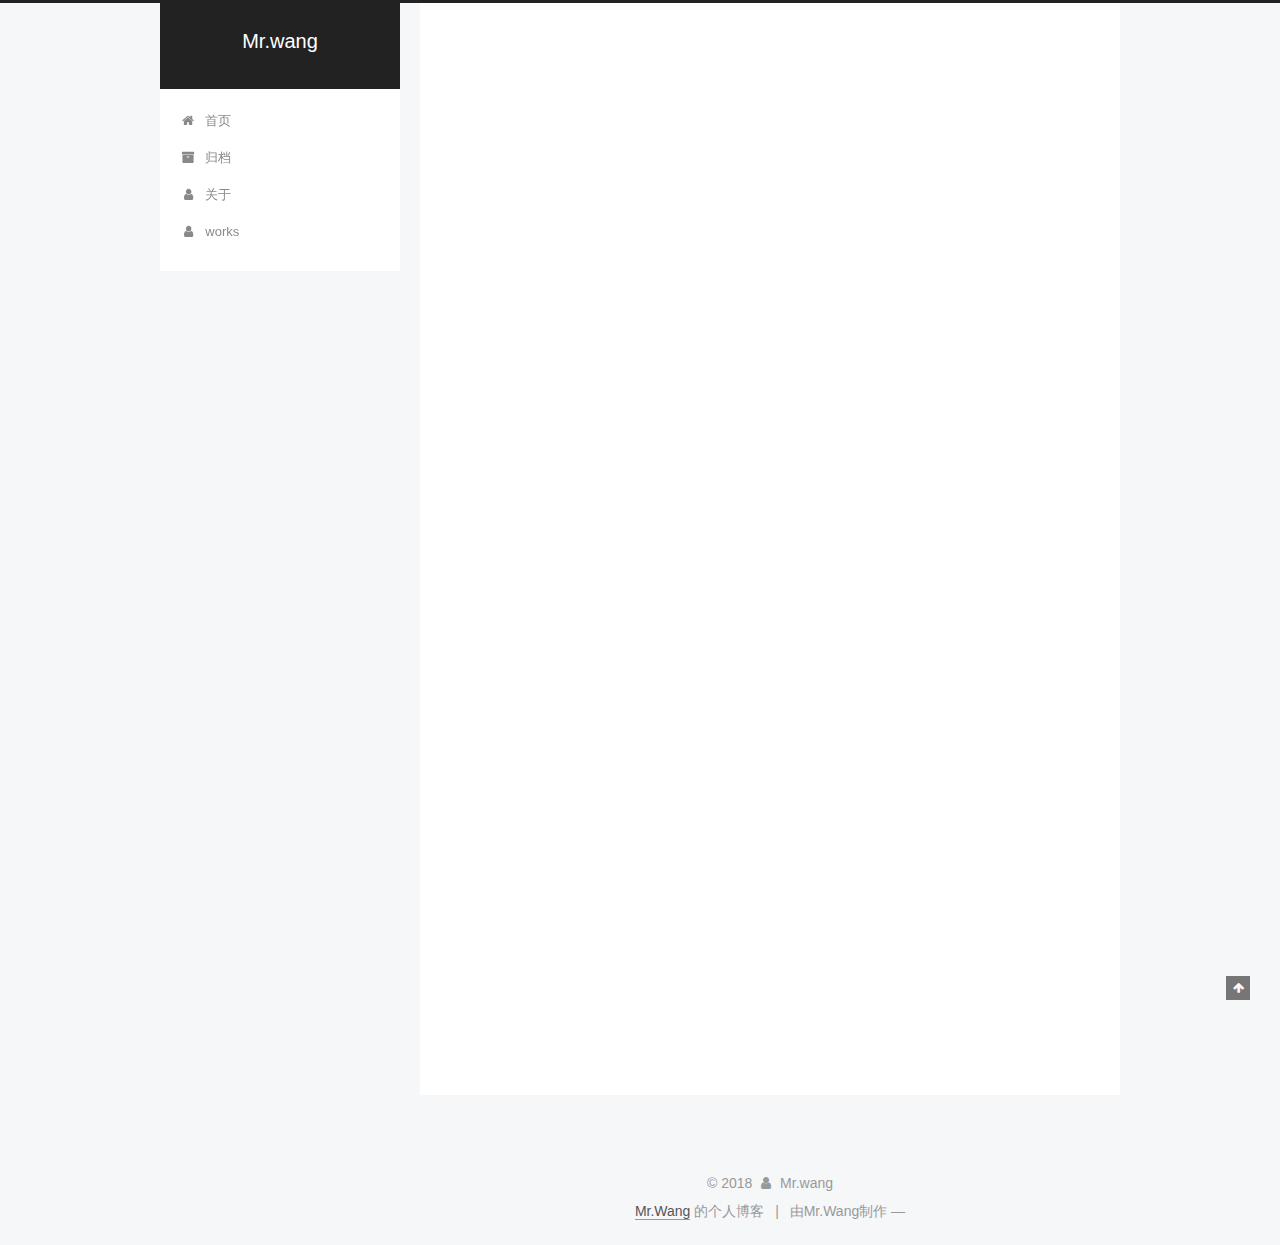
<file: about/index.html>
<!DOCTYPE html>



  


<html class="theme-next pisces use-motion" lang="zh-Hans">
<head>
  <meta charset="UTF-8"/>
<meta http-equiv="X-UA-Compatible" content="IE=edge" />
<meta name="viewport" content="width=device-width, initial-scale=1, maximum-scale=1"/>
<meta name="theme-color" content="#222">









<meta http-equiv="Cache-Control" content="no-transform" />
<meta http-equiv="Cache-Control" content="no-siteapp" />
















  
  
  <link href="/lib/fancybox/source/jquery.fancybox.css?v=2.1.5" rel="stylesheet" type="text/css" />







<link href="/lib/font-awesome/css/font-awesome.min.css?v=4.6.2" rel="stylesheet" type="text/css" />

<link href="/css/main.css?v=5.1.4" rel="stylesheet" type="text/css" />


  <link rel="apple-touch-icon" sizes="180x180" href="/images/apple-touch-icon-next.png?v=5.1.4">


  <link rel="icon" type="image/png" sizes="32x32" href="/images/favicon-32x32-next.png?v=5.1.4">


  <link rel="icon" type="image/png" sizes="16x16" href="/images/favicon-16x16-next.png?v=5.1.4">


  <link rel="mask-icon" href="/images/logo.svg?v=5.1.4" color="#222">





  <meta name="keywords" content="Hexo, NexT" />










<meta name="description" content="个人信息 姓名： ***  电话： ***  Q Q ： ***  邮箱： ***  毕业院校： 四川科技职业学院  专业： 软件技术  学历： 大专   求职意向 Web前端开发  教育背景 2013年9月-2016年5月 ：石羊高中  2016年9月-2019年7月 ：四川科技职业学院   自我评价 性格开朗，平易近人，脾气好，做事细心，态度端正 工作认真负责，工作态度良好，学习能力强，能够吃">
<meta property="og:type" content="website">
<meta property="og:title" content="作者的个人简历">
<meta property="og:url" content="http://yoursite.com/about/index.html">
<meta property="og:site_name" content="Mr.wang">
<meta property="og:description" content="个人信息 姓名： ***  电话： ***  Q Q ： ***  邮箱： ***  毕业院校： 四川科技职业学院  专业： 软件技术  学历： 大专   求职意向 Web前端开发  教育背景 2013年9月-2016年5月 ：石羊高中  2016年9月-2019年7月 ：四川科技职业学院   自我评价 性格开朗，平易近人，脾气好，做事细心，态度端正 工作认真负责，工作态度良好，学习能力强，能够吃">
<meta property="og:locale" content="zh-Hans">
<meta property="og:updated_time" content="2018-06-14T03:54:27.004Z">
<meta name="twitter:card" content="summary">
<meta name="twitter:title" content="作者的个人简历">
<meta name="twitter:description" content="个人信息 姓名： ***  电话： ***  Q Q ： ***  邮箱： ***  毕业院校： 四川科技职业学院  专业： 软件技术  学历： 大专   求职意向 Web前端开发  教育背景 2013年9月-2016年5月 ：石羊高中  2016年9月-2019年7月 ：四川科技职业学院   自我评价 性格开朗，平易近人，脾气好，做事细心，态度端正 工作认真负责，工作态度良好，学习能力强，能够吃">



<script type="text/javascript" id="hexo.configurations">
  var NexT = window.NexT || {};
  var CONFIG = {
    root: '/',
    scheme: 'Pisces',
    version: '5.1.4',
    sidebar: {"position":"left","display":"post","offset":12,"b2t":false,"scrollpercent":false,"onmobile":false},
    fancybox: true,
    tabs: true,
    motion: {"enable":true,"async":false,"transition":{"post_block":"fadeIn","post_header":"slideDownIn","post_body":"slideDownIn","coll_header":"slideLeftIn","sidebar":"slideUpIn"}},
    duoshuo: {
      userId: '0',
      author: '博主'
    },
    algolia: {
      applicationID: '',
      apiKey: '',
      indexName: '',
      hits: {"per_page":10},
      labels: {"input_placeholder":"Search for Posts","hits_empty":"We didn't find any results for the search: ${query}","hits_stats":"${hits} results found in ${time} ms"}
    }
  };
</script>



  <link rel="canonical" href="http://yoursite.com/about/"/>





  <title>作者的个人简历 | Mr.wang</title>
  








</head>

<body itemscope itemtype="http://schema.org/WebPage" lang="zh-Hans">

  
  
    
  

  <div class="container sidebar-position-left page-post-detail">
    <div class="headband"></div>

    <header id="header" class="header" itemscope itemtype="http://schema.org/WPHeader">
      <div class="header-inner"><div class="site-brand-wrapper">
  <div class="site-meta ">
    

    <div class="custom-logo-site-title">
      <a href="/"  class="brand" rel="start">
        <span class="logo-line-before"><i></i></span>
        <span class="site-title">Mr.wang</span>
        <span class="logo-line-after"><i></i></span>
      </a>
    </div>
      
        <p class="site-subtitle"></p>
      
  </div>

  <div class="site-nav-toggle">
    <button>
      <span class="btn-bar"></span>
      <span class="btn-bar"></span>
      <span class="btn-bar"></span>
    </button>
  </div>
</div>

<nav class="site-nav">
  

  
    <ul id="menu" class="menu">
      
        
        <li class="menu-item menu-item-home">
          <a href="/" rel="section">
            
              <i class="menu-item-icon fa fa-fw fa-home"></i> <br />
            
            首页
          </a>
        </li>
      
        
        <li class="menu-item menu-item-archives">
          <a href="/archives/" rel="section">
            
              <i class="menu-item-icon fa fa-fw fa-archive"></i> <br />
            
            归档
          </a>
        </li>
      
        
        <li class="menu-item menu-item-about">
          <a href="/about/" rel="section">
            
              <i class="menu-item-icon fa fa-fw fa-user"></i> <br />
            
            关于
          </a>
        </li>
      
        
        <li class="menu-item menu-item-works">
          <a href="/works/" rel="section">
            
              <i class="menu-item-icon fa fa-fw fa-user"></i> <br />
            
            works
          </a>
        </li>
      

      
    </ul>
  

  
</nav>



 </div>
    </header>

    <main id="main" class="main">
      <div class="main-inner">
        <div class="content-wrap">
          <div id="content" class="content">
            

  <div id="posts" class="posts-expand">
    
    
    
    <div class="post-block page">
      <header class="post-header">

	<h1 class="post-title" itemprop="name headline">作者的个人简历</h1>



</header>

      
      
      
      <div class="post-body">
        
        
          <h2 id="个人信息"><a href="#个人信息" class="headerlink" title="个人信息"></a>个人信息</h2><ul>
<li><p><strong>姓名：</strong> ***</p>
</li>
<li><p><strong>电话：</strong> ***</p>
</li>
<li><p><strong>Q Q ：</strong> ***</p>
</li>
<li><p><strong>邮箱：</strong> ***</p>
</li>
<li><p><strong>毕业院校：</strong> 四川科技职业学院</p>
</li>
<li><p><strong>专业：</strong> 软件技术</p>
</li>
<li><p><strong>学历：</strong> 大专</p>
</li>
</ul>
<h2 id="求职意向"><a href="#求职意向" class="headerlink" title="求职意向"></a>求职意向</h2><ul>
<li>Web前端开发</li>
</ul>
<h2 id="教育背景"><a href="#教育背景" class="headerlink" title="教育背景"></a>教育背景</h2><ul>
<li><p>2013年9月-2016年5月 ：石羊高中</p>
</li>
<li><p>2016年9月-2019年7月 ：四川科技职业学院</p>
</li>
</ul>
<h2 id="自我评价"><a href="#自我评价" class="headerlink" title="自我评价"></a>自我评价</h2><ol>
<li>性格开朗，平易近人，脾气好，做事细心，态度端正</li>
<li>工作认真负责，工作态度良好，学习能力强，能够吃苦耐劳，执行能力强</li>
</ol>
<h2 id="职业技能"><a href="#职业技能" class="headerlink" title="职业技能"></a>职业技能</h2><p>熟练运用word，Hbulider</p>

        
      </div>
      
      
      
    </div>
    
    
    
  </div>


          </div>
          


          

  
    <div class="comments" id="comments">
      <div id="lv-container" data-id="city" data-uid="MTAyMC8zNzI5NC8xMzgyOA=="></div>
    </div>

  



        </div>
        
          
  
  <div class="sidebar-toggle">
    <div class="sidebar-toggle-line-wrap">
      <span class="sidebar-toggle-line sidebar-toggle-line-first"></span>
      <span class="sidebar-toggle-line sidebar-toggle-line-middle"></span>
      <span class="sidebar-toggle-line sidebar-toggle-line-last"></span>
    </div>
  </div>

  <aside id="sidebar" class="sidebar">
    
    <div class="sidebar-inner">

      

      
        <ul class="sidebar-nav motion-element">
          <li class="sidebar-nav-toc sidebar-nav-active" data-target="post-toc-wrap">
            文章目录
          </li>
          <li class="sidebar-nav-overview" data-target="site-overview-wrap">
            站点概览
          </li>
        </ul>
      

      <section class="site-overview-wrap sidebar-panel">
        <div class="site-overview">
          <div class="site-author motion-element" itemprop="author" itemscope itemtype="http://schema.org/Person">
            
              <img class="site-author-image" itemprop="image"
                src="/images/angre.jpg"
                alt="Mr.wang" />
            
              <p class="site-author-name" itemprop="name">Mr.wang</p>
              <p class="site-description motion-element" itemprop="description"></p>
          </div>

          <nav class="site-state motion-element">

            
              <div class="site-state-item site-state-posts">
              
                <a href="/archives/">
              
                  <span class="site-state-item-count">4</span>
                  <span class="site-state-item-name">日志</span>
                </a>
              </div>
            

            

            

          </nav>

          

          

          
          

          
          

          

        </div>
      </section>

      
      <!--noindex-->
        <section class="post-toc-wrap motion-element sidebar-panel sidebar-panel-active">
          <div class="post-toc">

            
              
            

            
              <div class="post-toc-content"><ol class="nav"><li class="nav-item nav-level-2"><a class="nav-link" href="#个人信息"><span class="nav-number">1.</span> <span class="nav-text">个人信息</span></a></li><li class="nav-item nav-level-2"><a class="nav-link" href="#求职意向"><span class="nav-number">2.</span> <span class="nav-text">求职意向</span></a></li><li class="nav-item nav-level-2"><a class="nav-link" href="#教育背景"><span class="nav-number">3.</span> <span class="nav-text">教育背景</span></a></li><li class="nav-item nav-level-2"><a class="nav-link" href="#自我评价"><span class="nav-number">4.</span> <span class="nav-text">自我评价</span></a></li><li class="nav-item nav-level-2"><a class="nav-link" href="#职业技能"><span class="nav-number">5.</span> <span class="nav-text">职业技能</span></a></li></ol></div>
            

          </div>
        </section>
      <!--/noindex-->
      

      

    </div>
  </aside>


        
      </div>
    </main>

    <footer id="footer" class="footer">
      <div class="footer-inner">
        <div class="copyright">&copy; <span itemprop="copyrightYear">2018</span>
  <span class="with-love">
    <i class="fa fa-user"></i>
  </span>
  <span class="author" itemprop="copyrightHolder">Mr.wang</span>

  
</div>


  <div class="powered-by"> <a class="theme-link" target="_blank" href="todaysun.github.io">Mr.Wang</a> 的个人博客</div>



  <span class="post-meta-divider">|</span>



  <div class="theme-info">由Mr.Wang制作 &mdash; <a class="theme-link" target="_blank" href="https://github.com/iissnan/hexo-theme-next"></a> </div>




        







        
      </div>
    </footer>

    
      <div class="back-to-top">
        <i class="fa fa-arrow-up"></i>
        
      </div>
    

    

  </div>

  

<script type="text/javascript">
  if (Object.prototype.toString.call(window.Promise) !== '[object Function]') {
    window.Promise = null;
  }
</script>









  












  
  
    <script type="text/javascript" src="/lib/jquery/index.js?v=2.1.3"></script>
  

  
  
    <script type="text/javascript" src="/lib/fastclick/lib/fastclick.min.js?v=1.0.6"></script>
  

  
  
    <script type="text/javascript" src="/lib/jquery_lazyload/jquery.lazyload.js?v=1.9.7"></script>
  

  
  
    <script type="text/javascript" src="/lib/velocity/velocity.min.js?v=1.2.1"></script>
  

  
  
    <script type="text/javascript" src="/lib/velocity/velocity.ui.min.js?v=1.2.1"></script>
  

  
  
    <script type="text/javascript" src="/lib/fancybox/source/jquery.fancybox.pack.js?v=2.1.5"></script>
  


  


  <script type="text/javascript" src="/js/src/utils.js?v=5.1.4"></script>

  <script type="text/javascript" src="/js/src/motion.js?v=5.1.4"></script>



  
  


  <script type="text/javascript" src="/js/src/affix.js?v=5.1.4"></script>

  <script type="text/javascript" src="/js/src/schemes/pisces.js?v=5.1.4"></script>



  
  <script type="text/javascript" src="/js/src/scrollspy.js?v=5.1.4"></script>
<script type="text/javascript" src="/js/src/post-details.js?v=5.1.4"></script>



  


  <script type="text/javascript" src="/js/src/bootstrap.js?v=5.1.4"></script>



  


  




	





  





  
    <script type="text/javascript">
      (function(d, s) {
        var j, e = d.getElementsByTagName(s)[0];
        if (typeof LivereTower === 'function') { return; }
        j = d.createElement(s);
        j.src = 'https://cdn-city.livere.com/js/embed.dist.js';
        j.async = true;
        e.parentNode.insertBefore(j, e);
      })(document, 'script');
    </script>
  












  





  

  

  

  
  

  

  

  

</body>
</html>
</file>
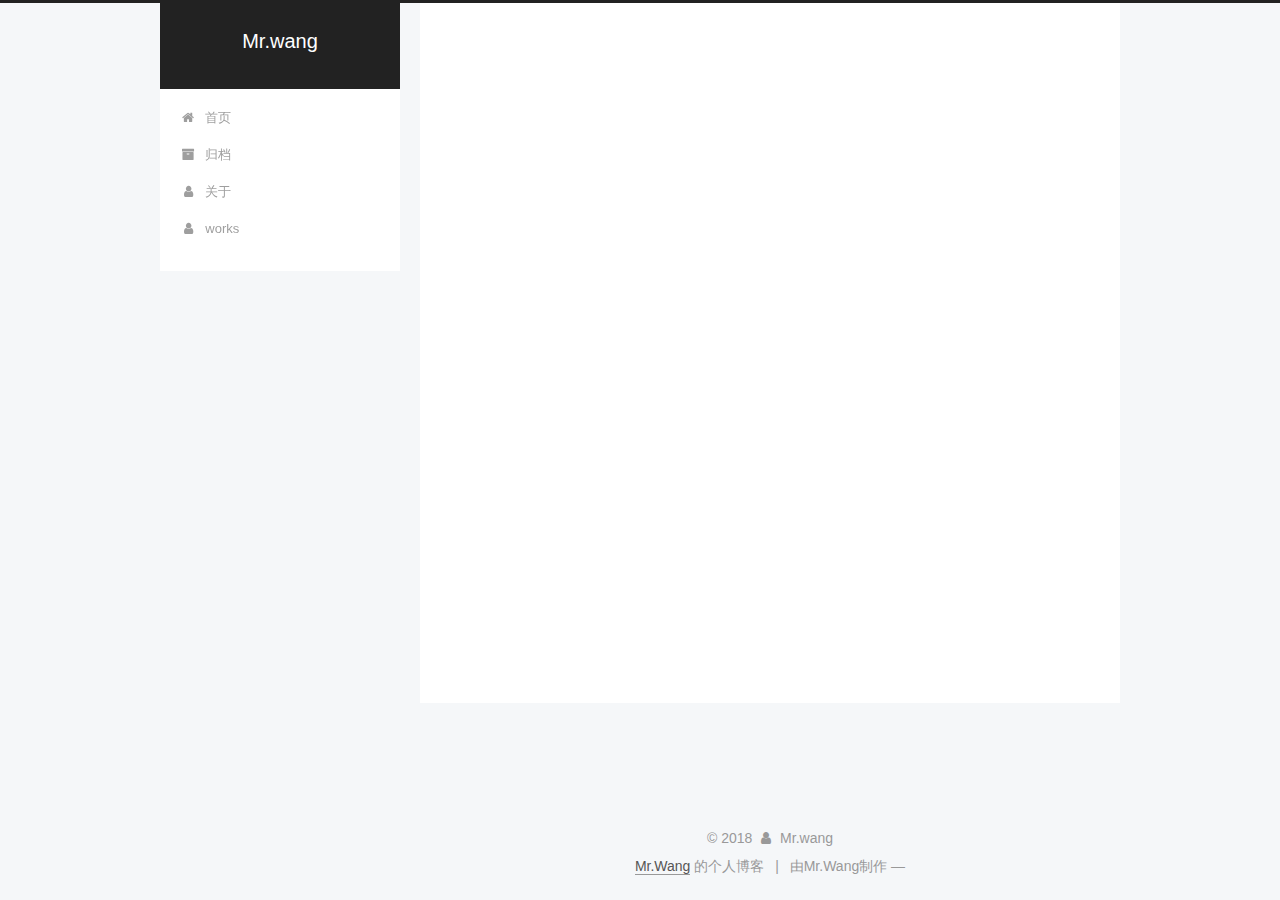
<file: archives/index.html>
<!DOCTYPE html>



  


<html class="theme-next pisces use-motion" lang="zh-Hans">
<head>
  <meta charset="UTF-8"/>
<meta http-equiv="X-UA-Compatible" content="IE=edge" />
<meta name="viewport" content="width=device-width, initial-scale=1, maximum-scale=1"/>
<meta name="theme-color" content="#222">









<meta http-equiv="Cache-Control" content="no-transform" />
<meta http-equiv="Cache-Control" content="no-siteapp" />
















  
  
  <link href="/lib/fancybox/source/jquery.fancybox.css?v=2.1.5" rel="stylesheet" type="text/css" />







<link href="/lib/font-awesome/css/font-awesome.min.css?v=4.6.2" rel="stylesheet" type="text/css" />

<link href="/css/main.css?v=5.1.4" rel="stylesheet" type="text/css" />


  <link rel="apple-touch-icon" sizes="180x180" href="/images/apple-touch-icon-next.png?v=5.1.4">


  <link rel="icon" type="image/png" sizes="32x32" href="/images/favicon-32x32-next.png?v=5.1.4">


  <link rel="icon" type="image/png" sizes="16x16" href="/images/favicon-16x16-next.png?v=5.1.4">


  <link rel="mask-icon" href="/images/logo.svg?v=5.1.4" color="#222">





  <meta name="keywords" content="Hexo, NexT" />










<meta property="og:type" content="website">
<meta property="og:title" content="Mr.wang">
<meta property="og:url" content="http://yoursite.com/archives/index.html">
<meta property="og:site_name" content="Mr.wang">
<meta property="og:locale" content="zh-Hans">
<meta name="twitter:card" content="summary">
<meta name="twitter:title" content="Mr.wang">



<script type="text/javascript" id="hexo.configurations">
  var NexT = window.NexT || {};
  var CONFIG = {
    root: '/',
    scheme: 'Pisces',
    version: '5.1.4',
    sidebar: {"position":"left","display":"post","offset":12,"b2t":false,"scrollpercent":false,"onmobile":false},
    fancybox: true,
    tabs: true,
    motion: {"enable":true,"async":false,"transition":{"post_block":"fadeIn","post_header":"slideDownIn","post_body":"slideDownIn","coll_header":"slideLeftIn","sidebar":"slideUpIn"}},
    duoshuo: {
      userId: '0',
      author: '博主'
    },
    algolia: {
      applicationID: '',
      apiKey: '',
      indexName: '',
      hits: {"per_page":10},
      labels: {"input_placeholder":"Search for Posts","hits_empty":"We didn't find any results for the search: ${query}","hits_stats":"${hits} results found in ${time} ms"}
    }
  };
</script>



  <link rel="canonical" href="http://yoursite.com/archives/"/>





  <title>归档 | Mr.wang</title>
  








</head>

<body itemscope itemtype="http://schema.org/WebPage" lang="zh-Hans">

  
  
    
  

  <div class="container sidebar-position-left page-archive">
    <div class="headband"></div>

    <header id="header" class="header" itemscope itemtype="http://schema.org/WPHeader">
      <div class="header-inner"><div class="site-brand-wrapper">
  <div class="site-meta ">
    

    <div class="custom-logo-site-title">
      <a href="/"  class="brand" rel="start">
        <span class="logo-line-before"><i></i></span>
        <span class="site-title">Mr.wang</span>
        <span class="logo-line-after"><i></i></span>
      </a>
    </div>
      
        <p class="site-subtitle"></p>
      
  </div>

  <div class="site-nav-toggle">
    <button>
      <span class="btn-bar"></span>
      <span class="btn-bar"></span>
      <span class="btn-bar"></span>
    </button>
  </div>
</div>

<nav class="site-nav">
  

  
    <ul id="menu" class="menu">
      
        
        <li class="menu-item menu-item-home">
          <a href="/" rel="section">
            
              <i class="menu-item-icon fa fa-fw fa-home"></i> <br />
            
            首页
          </a>
        </li>
      
        
        <li class="menu-item menu-item-archives">
          <a href="/archives/" rel="section">
            
              <i class="menu-item-icon fa fa-fw fa-archive"></i> <br />
            
            归档
          </a>
        </li>
      
        
        <li class="menu-item menu-item-about">
          <a href="/about/" rel="section">
            
              <i class="menu-item-icon fa fa-fw fa-user"></i> <br />
            
            关于
          </a>
        </li>
      
        
        <li class="menu-item menu-item-works">
          <a href="/works/" rel="section">
            
              <i class="menu-item-icon fa fa-fw fa-user"></i> <br />
            
            works
          </a>
        </li>
      

      
    </ul>
  

  
</nav>



 </div>
    </header>

    <main id="main" class="main">
      <div class="main-inner">
        <div class="content-wrap">
          <div id="content" class="content">
            

  
  
  
  <div class="post-block archive">
    <div id="posts" class="posts-collapse">
      <span class="archive-move-on"></span>

      <span class="archive-page-counter">
        
        
        
          
        
        嗯..! 目前共计 4 篇日志。 继续努力。
      </span>

      

        
        
        

        
          
          <div class="collection-title">
            <h1 class="archive-year" id="archive-year-2018">2018</h1>
          </div>
        
        

        

  <article class="post post-type-normal" itemscope itemtype="http://schema.org/Article">
    <header class="post-header">

      <h2 class="post-title">
        
            <a class="post-title-link" href="/2018/06/19/blog制作总结/" itemprop="url">
              
                <span itemprop="name">blog制作总结</span>
              
            </a>
        
      </h2>

      <div class="post-meta">
        <time class="post-time" itemprop="dateCreated"
              datetime="2018-06-19T15:39:25+08:00"
              content="2018-06-19" >
          06-19
        </time>
      </div>

    </header>
  </article>



      

        
        
        

        
        

        

  <article class="post post-type-normal" itemscope itemtype="http://schema.org/Article">
    <header class="post-header">

      <h2 class="post-title">
        
            <a class="post-title-link" href="/2018/06/13/制作博客/" itemprop="url">
              
                <span itemprop="name">制作博客中遇到的问题</span>
              
            </a>
        
      </h2>

      <div class="post-meta">
        <time class="post-time" itemprop="dateCreated"
              datetime="2018-06-13T11:17:43+08:00"
              content="2018-06-13" >
          06-13
        </time>
      </div>

    </header>
  </article>



      

        
        
        

        
        

        

  <article class="post post-type-normal" itemscope itemtype="http://schema.org/Article">
    <header class="post-header">

      <h2 class="post-title">
        
            <a class="post-title-link" href="/2018/06/12/制作个人blog中遇到的问题/" itemprop="url">
              
                <span itemprop="name">关于制作blog的一点体会</span>
              
            </a>
        
      </h2>

      <div class="post-meta">
        <time class="post-time" itemprop="dateCreated"
              datetime="2018-06-12T14:10:18+08:00"
              content="2018-06-12" >
          06-12
        </time>
      </div>

    </header>
  </article>



      

        
        
        

        
        

        

  <article class="post post-type-normal" itemscope itemtype="http://schema.org/Article">
    <header class="post-header">

      <h2 class="post-title">
        
            <a class="post-title-link" href="/2018/06/11/hello-world/" itemprop="url">
              
                <span itemprop="name">Hello World</span>
              
            </a>
        
      </h2>

      <div class="post-meta">
        <time class="post-time" itemprop="dateCreated"
              datetime="2018-06-11T09:37:53+08:00"
              content="2018-06-11" >
          06-11
        </time>
      </div>

    </header>
  </article>



      

    </div>
  </div>
  
  
  

  



          </div>
          


          

        </div>
        
          
  
  <div class="sidebar-toggle">
    <div class="sidebar-toggle-line-wrap">
      <span class="sidebar-toggle-line sidebar-toggle-line-first"></span>
      <span class="sidebar-toggle-line sidebar-toggle-line-middle"></span>
      <span class="sidebar-toggle-line sidebar-toggle-line-last"></span>
    </div>
  </div>

  <aside id="sidebar" class="sidebar">
    
    <div class="sidebar-inner">

      

      

      <section class="site-overview-wrap sidebar-panel sidebar-panel-active">
        <div class="site-overview">
          <div class="site-author motion-element" itemprop="author" itemscope itemtype="http://schema.org/Person">
            
              <img class="site-author-image" itemprop="image"
                src="/images/angre.jpg"
                alt="Mr.wang" />
            
              <p class="site-author-name" itemprop="name">Mr.wang</p>
              <p class="site-description motion-element" itemprop="description"></p>
          </div>

          <nav class="site-state motion-element">

            
              <div class="site-state-item site-state-posts">
              
                <a href="/archives/">
              
                  <span class="site-state-item-count">4</span>
                  <span class="site-state-item-name">日志</span>
                </a>
              </div>
            

            

            

          </nav>

          

          

          
          

          
          

          

        </div>
      </section>

      

      

    </div>
  </aside>


        
      </div>
    </main>

    <footer id="footer" class="footer">
      <div class="footer-inner">
        <div class="copyright">&copy; <span itemprop="copyrightYear">2018</span>
  <span class="with-love">
    <i class="fa fa-user"></i>
  </span>
  <span class="author" itemprop="copyrightHolder">Mr.wang</span>

  
</div>


  <div class="powered-by"> <a class="theme-link" target="_blank" href="todaysun.github.io">Mr.Wang</a> 的个人博客</div>



  <span class="post-meta-divider">|</span>



  <div class="theme-info">由Mr.Wang制作 &mdash; <a class="theme-link" target="_blank" href="https://github.com/iissnan/hexo-theme-next"></a> </div>




        







        
      </div>
    </footer>

    
      <div class="back-to-top">
        <i class="fa fa-arrow-up"></i>
        
      </div>
    

    

  </div>

  

<script type="text/javascript">
  if (Object.prototype.toString.call(window.Promise) !== '[object Function]') {
    window.Promise = null;
  }
</script>









  












  
  
    <script type="text/javascript" src="/lib/jquery/index.js?v=2.1.3"></script>
  

  
  
    <script type="text/javascript" src="/lib/fastclick/lib/fastclick.min.js?v=1.0.6"></script>
  

  
  
    <script type="text/javascript" src="/lib/jquery_lazyload/jquery.lazyload.js?v=1.9.7"></script>
  

  
  
    <script type="text/javascript" src="/lib/velocity/velocity.min.js?v=1.2.1"></script>
  

  
  
    <script type="text/javascript" src="/lib/velocity/velocity.ui.min.js?v=1.2.1"></script>
  

  
  
    <script type="text/javascript" src="/lib/fancybox/source/jquery.fancybox.pack.js?v=2.1.5"></script>
  


  


  <script type="text/javascript" src="/js/src/utils.js?v=5.1.4"></script>

  <script type="text/javascript" src="/js/src/motion.js?v=5.1.4"></script>



  
  


  <script type="text/javascript" src="/js/src/affix.js?v=5.1.4"></script>

  <script type="text/javascript" src="/js/src/schemes/pisces.js?v=5.1.4"></script>



  

  


  <script type="text/javascript" src="/js/src/bootstrap.js?v=5.1.4"></script>



  


  




	





  





  












  





  

  

  

  
  

  

  

  

</body>
</html>
</file>
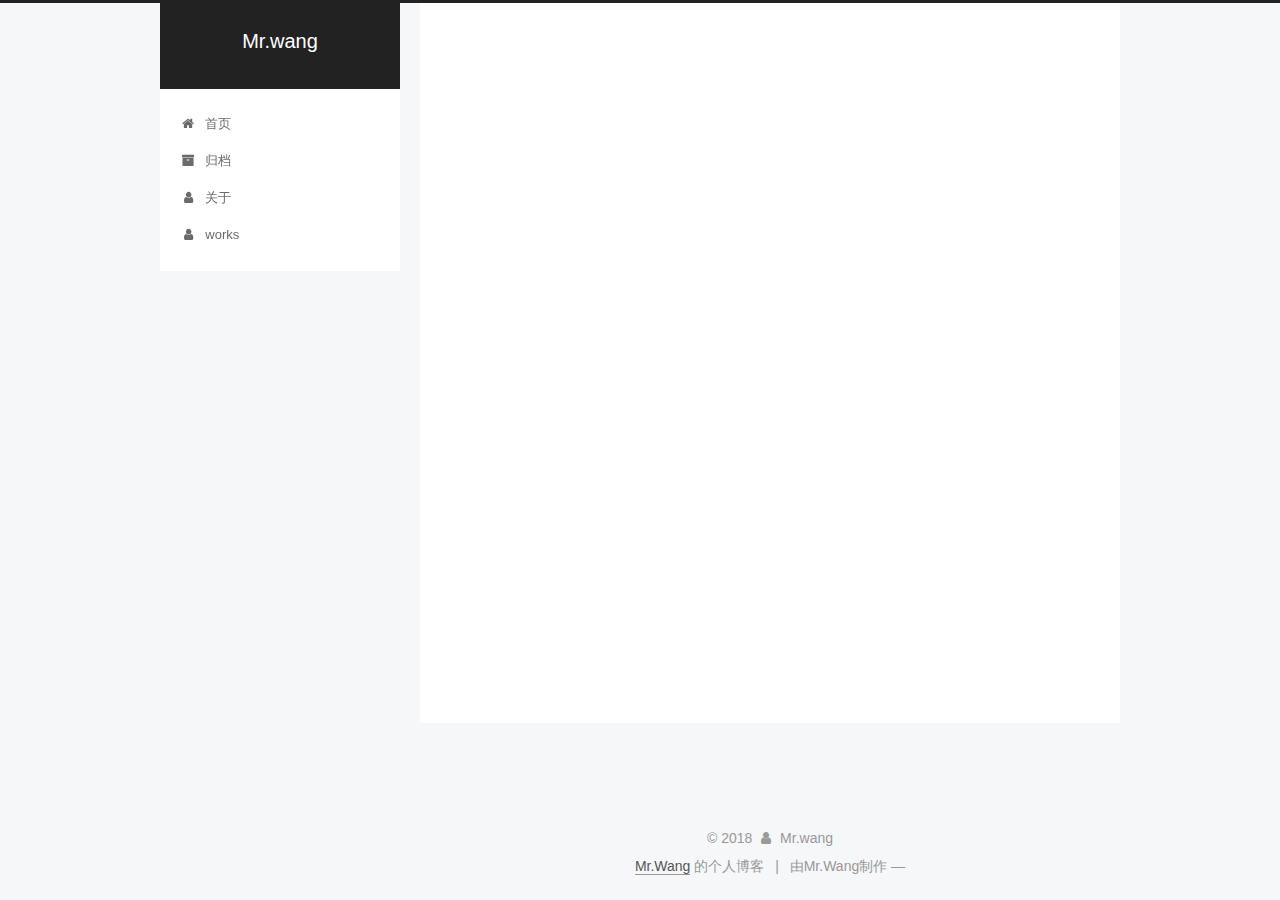
<file: works/index.html>
<!DOCTYPE html>



  


<html class="theme-next pisces use-motion" lang="zh-Hans">
<head>
  <meta charset="UTF-8"/>
<meta http-equiv="X-UA-Compatible" content="IE=edge" />
<meta name="viewport" content="width=device-width, initial-scale=1, maximum-scale=1"/>
<meta name="theme-color" content="#222">









<meta http-equiv="Cache-Control" content="no-transform" />
<meta http-equiv="Cache-Control" content="no-siteapp" />
















  
  
  <link href="/lib/fancybox/source/jquery.fancybox.css?v=2.1.5" rel="stylesheet" type="text/css" />







<link href="/lib/font-awesome/css/font-awesome.min.css?v=4.6.2" rel="stylesheet" type="text/css" />

<link href="/css/main.css?v=5.1.4" rel="stylesheet" type="text/css" />


  <link rel="apple-touch-icon" sizes="180x180" href="/images/apple-touch-icon-next.png?v=5.1.4">


  <link rel="icon" type="image/png" sizes="32x32" href="/images/favicon-32x32-next.png?v=5.1.4">


  <link rel="icon" type="image/png" sizes="16x16" href="/images/favicon-16x16-next.png?v=5.1.4">


  <link rel="mask-icon" href="/images/logo.svg?v=5.1.4" color="#222">





  <meta name="keywords" content="Hexo, NexT" />










<meta name="description" content="body{ 			margin: 0; 			padding: 0;	 			} 			.cube{ 				width: 200px; 				height: 200px; 				margin: 200px auto; 				z-index: 1; 				/*perspective:1000px ;*/ 				transform-style: preser">
<meta property="og:type" content="website">
<meta property="og:title" content="Mr.wang">
<meta property="og:url" content="http://yoursite.com/works/index.html">
<meta property="og:site_name" content="Mr.wang">
<meta property="og:description" content="body{ 			margin: 0; 			padding: 0;	 			} 			.cube{ 				width: 200px; 				height: 200px; 				margin: 200px auto; 				z-index: 1; 				/*perspective:1000px ;*/ 				transform-style: preser">
<meta property="og:locale" content="zh-Hans">
<meta property="og:updated_time" content="2018-06-14T07:45:13.736Z">
<meta name="twitter:card" content="summary">
<meta name="twitter:title" content="Mr.wang">
<meta name="twitter:description" content="body{ 			margin: 0; 			padding: 0;	 			} 			.cube{ 				width: 200px; 				height: 200px; 				margin: 200px auto; 				z-index: 1; 				/*perspective:1000px ;*/ 				transform-style: preser">



<script type="text/javascript" id="hexo.configurations">
  var NexT = window.NexT || {};
  var CONFIG = {
    root: '/',
    scheme: 'Pisces',
    version: '5.1.4',
    sidebar: {"position":"left","display":"post","offset":12,"b2t":false,"scrollpercent":false,"onmobile":false},
    fancybox: true,
    tabs: true,
    motion: {"enable":true,"async":false,"transition":{"post_block":"fadeIn","post_header":"slideDownIn","post_body":"slideDownIn","coll_header":"slideLeftIn","sidebar":"slideUpIn"}},
    duoshuo: {
      userId: '0',
      author: '博主'
    },
    algolia: {
      applicationID: '',
      apiKey: '',
      indexName: '',
      hits: {"per_page":10},
      labels: {"input_placeholder":"Search for Posts","hits_empty":"We didn't find any results for the search: ${query}","hits_stats":"${hits} results found in ${time} ms"}
    }
  };
</script>



  <link rel="canonical" href="http://yoursite.com/works/"/>





  <title> | Mr.wang</title>
  








</head>

<body itemscope itemtype="http://schema.org/WebPage" lang="zh-Hans">

  
  
    
  

  <div class="container sidebar-position-left page-post-detail">
    <div class="headband"></div>

    <header id="header" class="header" itemscope itemtype="http://schema.org/WPHeader">
      <div class="header-inner"><div class="site-brand-wrapper">
  <div class="site-meta ">
    

    <div class="custom-logo-site-title">
      <a href="/"  class="brand" rel="start">
        <span class="logo-line-before"><i></i></span>
        <span class="site-title">Mr.wang</span>
        <span class="logo-line-after"><i></i></span>
      </a>
    </div>
      
        <p class="site-subtitle"></p>
      
  </div>

  <div class="site-nav-toggle">
    <button>
      <span class="btn-bar"></span>
      <span class="btn-bar"></span>
      <span class="btn-bar"></span>
    </button>
  </div>
</div>

<nav class="site-nav">
  

  
    <ul id="menu" class="menu">
      
        
        <li class="menu-item menu-item-home">
          <a href="/" rel="section">
            
              <i class="menu-item-icon fa fa-fw fa-home"></i> <br />
            
            首页
          </a>
        </li>
      
        
        <li class="menu-item menu-item-archives">
          <a href="/archives/" rel="section">
            
              <i class="menu-item-icon fa fa-fw fa-archive"></i> <br />
            
            归档
          </a>
        </li>
      
        
        <li class="menu-item menu-item-about">
          <a href="/about/" rel="section">
            
              <i class="menu-item-icon fa fa-fw fa-user"></i> <br />
            
            关于
          </a>
        </li>
      
        
        <li class="menu-item menu-item-works">
          <a href="/works/" rel="section">
            
              <i class="menu-item-icon fa fa-fw fa-user"></i> <br />
            
            works
          </a>
        </li>
      

      
    </ul>
  

  
</nav>



 </div>
    </header>

    <main id="main" class="main">
      <div class="main-inner">
        <div class="content-wrap">
          <div id="content" class="content">
            

  <div id="posts" class="posts-expand">
    
    
    
    <div class="post-block page">
      <header class="post-header">

	<h1 class="post-title" itemprop="name headline"></h1>



</header>

      
      
      
      <div class="post-body">
        
        
          <!DOCTYPE html>
<html>
	<head>
		<meta charset="UTF-8">
		<title></title>
		<style>
			body{
			margin: 0;
			padding: 0;	
			}
			.cube{
				width: 200px;
				height: 200px;
				margin: 200px auto;
				z-index: 1;
				/*perspective:1000px ;*/
				transform-style: preserve-3d;
				position: relative;
				/*transform: rotateX(-20deg) rotateY(-20deg);*/
				-webkit-animation: move1 12s infinite linear;
			}
			@-webkit-keyframes move1{
				0%{transform: rotateX(0deg) rotateY(0deg);}
				100%{transform: rotateX(360deg) rotateY(360deg);}
			}
			.cube > div{				
				width: 100%;				
				height: 100%;
				position: absolute;
				background-color: black;
				font-size: 36px;
				text-align: center;
				color: white;
				line-height: 200px;
				border: 3px solid white;
				transition: transform 0.3s ease-in;				
			}
			/*.cube > div:hover{
				-webkit-animation: move2 0.5s ;
			}
			@-webkit-keyframes move2{
				0%{}
				100%{}
			}*/
			.out-front{
				transform: translateZ(100px);				
			}
			.out-back{
				transform: rotateY(180deg) translateZ(100px);
			}
			.out-left{
				transform: rotateY(-90deg) translateZ(100px);
			}
			.out-right{
				transform: rotateY(90deg) translateZ(100px);
			}
			.out-top{
				transform: rotateX(90deg)  translateZ(100px);
			}
			.out-bottom{
				transform: rotateX(90deg)  translateZ(-100px);
			}
			
			
			/*.n-cube{
				width: 100px;
				height: 100px;
				margin: 100px auto;
				margin-top: -350px;	
				perspective:1000px ;
				transform-style: preserve-3d;
				position: relative;
				transform: rotateX(-15deg) rotateY(-15deg);
				-webkit-animation: move1 8s infinite linear;
			}
			@-webkit-keyframes move1{
				0%{transform: rotateX(0deg) rotateY(0deg);}
				100%{transform: rotateX(360deg) rotateY(360deg);}
			}*/
			.cube > span{				
				width: 50%;				
				height: 50%;
				position: absolute;				
				margin-top: 50px;
				margin-left: 50px;
				background-color: yellow;
				font-size: 10px;
				text-align: center;
				color: black;
				line-height: 100px;
				border: 2px solid white;			
			}
			.in-front{
				transform: translateZ(50px);				
			}
			.in-back{
				transform: rotateY(180deg) translateZ(50px);
			}
			.in-left{
				transform: rotateY(-90deg) translateZ(50px);
			}
			.in-right{
				transform: rotateY(90deg) translateZ(50px);
			}
			.in-top{
				transform: rotateX(90deg)  translateZ(50px);
			}
			.in-bottom{
				transform: rotateX(90deg)  translateZ(-50px);
			}
			.cube:hover div.out-front{
				transform: translateZ(200px);
			}
			.cube:hover div.out-back{
				transform: translateZ(-200px) rotateY(180deg);
			}
			.cube:hover div.out-left{
				transform: translateX(-200px) rotateY(-90deg);
			}
			.cube:hover div.out-right{
				transform: translateX(200px) rotateY(90deg);
			}
			.cube:hover div.out-top{
				transform: translateY(-200px) rotateX(90deg);
			}
			.cube:hover div.out-bottom{
				transform: translateY(200px) rotateX(90deg);
			}
		</style>
	</head>
	<body>
		<div class="box">
			<div class="cube">
				<div class="out-front">前</div>
				<div class="out-back">后</div>
				<div class="out-right">右</div>
				<div class="out-left">左</div>
				<div class="out-top">上</div>
				<div class="out-bottom">下</div>
				
				<span class="in-front">前</span>
				<span class="in-back">后</span>
				<span class="in-right">右</span>
				<span class="in-left">左</span>
				<span class="in-top">上</span>
				<span class="in-bottom">下</span>
			</div>
			<!--<div class="n-cube">
				<div class="in-front">前</div>
				<div class="in-back">后</div>
				<div class="in-right">右</div>
				<div class="in-left">左</div>
				<div class="in-top">上</div>
				<div class="in-bottom">下</div>
			</div>-->
			
		</div>
	</body>
</html>

        
      </div>
      
      
      
    </div>
    
    
    
  </div>


          </div>
          


          

  
    <div class="comments" id="comments">
      <div id="lv-container" data-id="city" data-uid="MTAyMC8zNzI5NC8xMzgyOA=="></div>
    </div>

  



        </div>
        
          
  
  <div class="sidebar-toggle">
    <div class="sidebar-toggle-line-wrap">
      <span class="sidebar-toggle-line sidebar-toggle-line-first"></span>
      <span class="sidebar-toggle-line sidebar-toggle-line-middle"></span>
      <span class="sidebar-toggle-line sidebar-toggle-line-last"></span>
    </div>
  </div>

  <aside id="sidebar" class="sidebar">
    
    <div class="sidebar-inner">

      

      

      <section class="site-overview-wrap sidebar-panel sidebar-panel-active">
        <div class="site-overview">
          <div class="site-author motion-element" itemprop="author" itemscope itemtype="http://schema.org/Person">
            
              <img class="site-author-image" itemprop="image"
                src="/images/angre.jpg"
                alt="Mr.wang" />
            
              <p class="site-author-name" itemprop="name">Mr.wang</p>
              <p class="site-description motion-element" itemprop="description"></p>
          </div>

          <nav class="site-state motion-element">

            
              <div class="site-state-item site-state-posts">
              
                <a href="/archives/">
              
                  <span class="site-state-item-count">4</span>
                  <span class="site-state-item-name">日志</span>
                </a>
              </div>
            

            

            

          </nav>

          

          

          
          

          
          

          

        </div>
      </section>

      

      

    </div>
  </aside>


        
      </div>
    </main>

    <footer id="footer" class="footer">
      <div class="footer-inner">
        <div class="copyright">&copy; <span itemprop="copyrightYear">2018</span>
  <span class="with-love">
    <i class="fa fa-user"></i>
  </span>
  <span class="author" itemprop="copyrightHolder">Mr.wang</span>

  
</div>


  <div class="powered-by"> <a class="theme-link" target="_blank" href="todaysun.github.io">Mr.Wang</a> 的个人博客</div>



  <span class="post-meta-divider">|</span>



  <div class="theme-info">由Mr.Wang制作 &mdash; <a class="theme-link" target="_blank" href="https://github.com/iissnan/hexo-theme-next"></a> </div>




        







        
      </div>
    </footer>

    
      <div class="back-to-top">
        <i class="fa fa-arrow-up"></i>
        
      </div>
    

    

  </div>

  

<script type="text/javascript">
  if (Object.prototype.toString.call(window.Promise) !== '[object Function]') {
    window.Promise = null;
  }
</script>









  












  
  
    <script type="text/javascript" src="/lib/jquery/index.js?v=2.1.3"></script>
  

  
  
    <script type="text/javascript" src="/lib/fastclick/lib/fastclick.min.js?v=1.0.6"></script>
  

  
  
    <script type="text/javascript" src="/lib/jquery_lazyload/jquery.lazyload.js?v=1.9.7"></script>
  

  
  
    <script type="text/javascript" src="/lib/velocity/velocity.min.js?v=1.2.1"></script>
  

  
  
    <script type="text/javascript" src="/lib/velocity/velocity.ui.min.js?v=1.2.1"></script>
  

  
  
    <script type="text/javascript" src="/lib/fancybox/source/jquery.fancybox.pack.js?v=2.1.5"></script>
  


  


  <script type="text/javascript" src="/js/src/utils.js?v=5.1.4"></script>

  <script type="text/javascript" src="/js/src/motion.js?v=5.1.4"></script>



  
  


  <script type="text/javascript" src="/js/src/affix.js?v=5.1.4"></script>

  <script type="text/javascript" src="/js/src/schemes/pisces.js?v=5.1.4"></script>



  
  <script type="text/javascript" src="/js/src/scrollspy.js?v=5.1.4"></script>
<script type="text/javascript" src="/js/src/post-details.js?v=5.1.4"></script>



  


  <script type="text/javascript" src="/js/src/bootstrap.js?v=5.1.4"></script>



  


  




	





  





  
    <script type="text/javascript">
      (function(d, s) {
        var j, e = d.getElementsByTagName(s)[0];
        if (typeof LivereTower === 'function') { return; }
        j = d.createElement(s);
        j.src = 'https://cdn-city.livere.com/js/embed.dist.js';
        j.async = true;
        e.parentNode.insertBefore(j, e);
      })(document, 'script');
    </script>
  












  





  

  

  

  
  

  

  

  

</body>
</html>
</file>
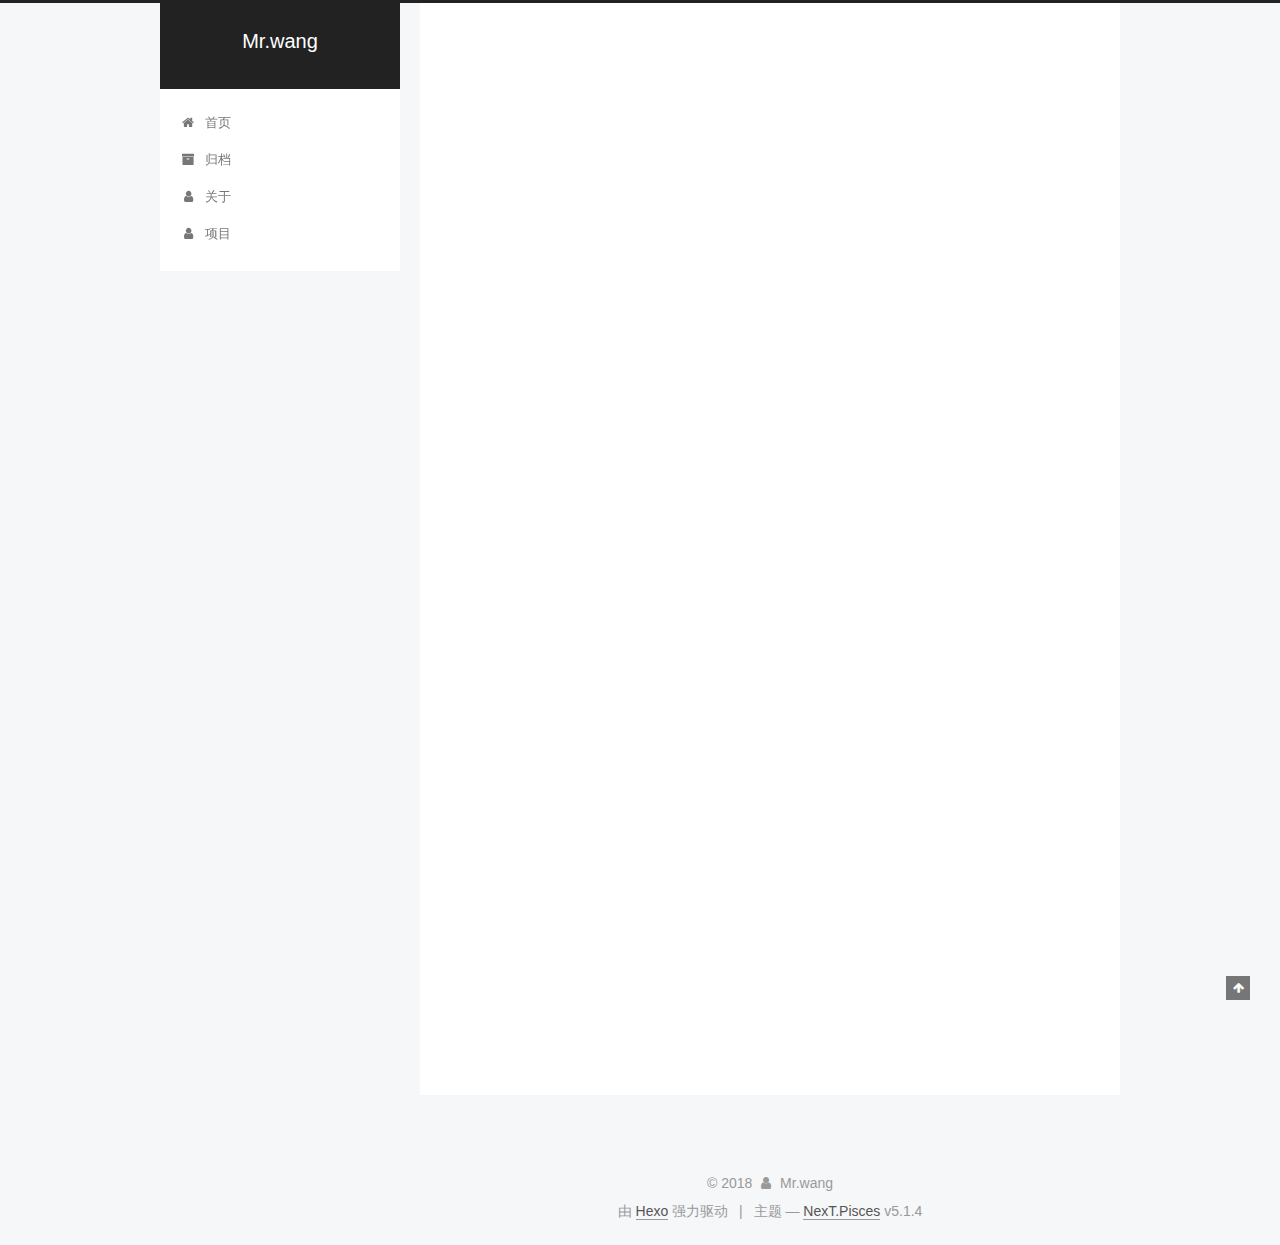
<file: 关于/index.html>
<!DOCTYPE html>



  


<html class="theme-next pisces use-motion" lang="zh-Hans">
<head>
  <meta charset="UTF-8"/>
<meta http-equiv="X-UA-Compatible" content="IE=edge" />
<meta name="viewport" content="width=device-width, initial-scale=1, maximum-scale=1"/>
<meta name="theme-color" content="#222">









<meta http-equiv="Cache-Control" content="no-transform" />
<meta http-equiv="Cache-Control" content="no-siteapp" />
















  
  
  <link href="/lib/fancybox/source/jquery.fancybox.css?v=2.1.5" rel="stylesheet" type="text/css" />







<link href="/lib/font-awesome/css/font-awesome.min.css?v=4.6.2" rel="stylesheet" type="text/css" />

<link href="/css/main.css?v=5.1.4" rel="stylesheet" type="text/css" />


  <link rel="apple-touch-icon" sizes="180x180" href="/images/apple-touch-icon-next.png?v=5.1.4">


  <link rel="icon" type="image/png" sizes="32x32" href="/images/favicon-32x32-next.png?v=5.1.4">


  <link rel="icon" type="image/png" sizes="16x16" href="/images/favicon-16x16-next.png?v=5.1.4">


  <link rel="mask-icon" href="/images/logo.svg?v=5.1.4" color="#222">





  <meta name="keywords" content="Hexo, NexT" />










<meta name="description" content="个人信息 姓名： ***  电话： ***  Q Q ： ***  邮箱： ***  毕业院校： 四川科技职业学院  专业： 软件技术  学历： 大专   求职意向 Web前端开发  教育背景 2013年9月-2016年5月 ：石羊高中  2016年9月-2019年7月 ：四川科技职业学院   自我评价 性格开朗，平易近人，脾气好，做事细心，态度端正 工作认真负责，工作态度良好，学习能力强，能够吃">
<meta property="og:type" content="website">
<meta property="og:title" content="作者的个人简历">
<meta property="og:url" content="http://yoursite.com/关于/index.html">
<meta property="og:site_name" content="Mr.wang">
<meta property="og:description" content="个人信息 姓名： ***  电话： ***  Q Q ： ***  邮箱： ***  毕业院校： 四川科技职业学院  专业： 软件技术  学历： 大专   求职意向 Web前端开发  教育背景 2013年9月-2016年5月 ：石羊高中  2016年9月-2019年7月 ：四川科技职业学院   自我评价 性格开朗，平易近人，脾气好，做事细心，态度端正 工作认真负责，工作态度良好，学习能力强，能够吃">
<meta property="og:locale" content="zh-Hans">
<meta property="og:updated_time" content="2018-06-14T03:54:27.004Z">
<meta name="twitter:card" content="summary">
<meta name="twitter:title" content="作者的个人简历">
<meta name="twitter:description" content="个人信息 姓名： ***  电话： ***  Q Q ： ***  邮箱： ***  毕业院校： 四川科技职业学院  专业： 软件技术  学历： 大专   求职意向 Web前端开发  教育背景 2013年9月-2016年5月 ：石羊高中  2016年9月-2019年7月 ：四川科技职业学院   自我评价 性格开朗，平易近人，脾气好，做事细心，态度端正 工作认真负责，工作态度良好，学习能力强，能够吃">



<script type="text/javascript" id="hexo.configurations">
  var NexT = window.NexT || {};
  var CONFIG = {
    root: '/',
    scheme: 'Pisces',
    version: '5.1.4',
    sidebar: {"position":"left","display":"post","offset":12,"b2t":false,"scrollpercent":false,"onmobile":false},
    fancybox: true,
    tabs: true,
    motion: {"enable":true,"async":false,"transition":{"post_block":"fadeIn","post_header":"slideDownIn","post_body":"slideDownIn","coll_header":"slideLeftIn","sidebar":"slideUpIn"}},
    duoshuo: {
      userId: '0',
      author: '博主'
    },
    algolia: {
      applicationID: '',
      apiKey: '',
      indexName: '',
      hits: {"per_page":10},
      labels: {"input_placeholder":"Search for Posts","hits_empty":"We didn't find any results for the search: ${query}","hits_stats":"${hits} results found in ${time} ms"}
    }
  };
</script>



  <link rel="canonical" href="http://yoursite.com/关于/"/>





  <title>作者的个人简历 | Mr.wang</title>
  








</head>

<body itemscope itemtype="http://schema.org/WebPage" lang="zh-Hans">

  
  
    
  

  <div class="container sidebar-position-left page-post-detail">
    <div class="headband"></div>

    <header id="header" class="header" itemscope itemtype="http://schema.org/WPHeader">
      <div class="header-inner"><div class="site-brand-wrapper">
  <div class="site-meta ">
    

    <div class="custom-logo-site-title">
      <a href="/"  class="brand" rel="start">
        <span class="logo-line-before"><i></i></span>
        <span class="site-title">Mr.wang</span>
        <span class="logo-line-after"><i></i></span>
      </a>
    </div>
      
        <p class="site-subtitle"></p>
      
  </div>

  <div class="site-nav-toggle">
    <button>
      <span class="btn-bar"></span>
      <span class="btn-bar"></span>
      <span class="btn-bar"></span>
    </button>
  </div>
</div>

<nav class="site-nav">
  

  
    <ul id="menu" class="menu">
      
        
        <li class="menu-item menu-item-home">
          <a href="/" rel="section">
            
              <i class="menu-item-icon fa fa-fw fa-home"></i> <br />
            
            首页
          </a>
        </li>
      
        
        <li class="menu-item menu-item-archives">
          <a href="/archives/" rel="section">
            
              <i class="menu-item-icon fa fa-fw fa-archive"></i> <br />
            
            归档
          </a>
        </li>
      
        
        <li class="menu-item menu-item-about">
          <a href="/关于/" rel="section">
            
              <i class="menu-item-icon fa fa-fw fa-user"></i> <br />
            
            关于
          </a>
        </li>
      
        
        <li class="menu-item menu-item-项目">
          <a href="/works/" rel="section">
            
              <i class="menu-item-icon fa fa-fw fa-user"></i> <br />
            
            项目
          </a>
        </li>
      

      
    </ul>
  

  
</nav>



 </div>
    </header>

    <main id="main" class="main">
      <div class="main-inner">
        <div class="content-wrap">
          <div id="content" class="content">
            

  <div id="posts" class="posts-expand">
    
    
    
    <div class="post-block page">
      <header class="post-header">

	<h1 class="post-title" itemprop="name headline">作者的个人简历</h1>



</header>

      
      
      
      <div class="post-body">
        
        
          <h2 id="个人信息"><a href="#个人信息" class="headerlink" title="个人信息"></a>个人信息</h2><ul>
<li><p><strong>姓名：</strong> ***</p>
</li>
<li><p><strong>电话：</strong> ***</p>
</li>
<li><p><strong>Q Q ：</strong> ***</p>
</li>
<li><p><strong>邮箱：</strong> ***</p>
</li>
<li><p><strong>毕业院校：</strong> 四川科技职业学院</p>
</li>
<li><p><strong>专业：</strong> 软件技术</p>
</li>
<li><p><strong>学历：</strong> 大专</p>
</li>
</ul>
<h2 id="求职意向"><a href="#求职意向" class="headerlink" title="求职意向"></a>求职意向</h2><ul>
<li>Web前端开发</li>
</ul>
<h2 id="教育背景"><a href="#教育背景" class="headerlink" title="教育背景"></a>教育背景</h2><ul>
<li><p>2013年9月-2016年5月 ：石羊高中</p>
</li>
<li><p>2016年9月-2019年7月 ：四川科技职业学院</p>
</li>
</ul>
<h2 id="自我评价"><a href="#自我评价" class="headerlink" title="自我评价"></a>自我评价</h2><ol>
<li>性格开朗，平易近人，脾气好，做事细心，态度端正</li>
<li>工作认真负责，工作态度良好，学习能力强，能够吃苦耐劳，执行能力强</li>
</ol>
<h2 id="职业技能"><a href="#职业技能" class="headerlink" title="职业技能"></a>职业技能</h2><p>熟练运用word，Hbulider</p>

        
      </div>
      
      
      
    </div>
    
    
    
  </div>


          </div>
          


          

  
    <div class="comments" id="comments">
      <div id="lv-container" data-id="city" data-uid="MTAyMC8zNzI5NC8xMzgyOA=="></div>
    </div>

  



        </div>
        
          
  
  <div class="sidebar-toggle">
    <div class="sidebar-toggle-line-wrap">
      <span class="sidebar-toggle-line sidebar-toggle-line-first"></span>
      <span class="sidebar-toggle-line sidebar-toggle-line-middle"></span>
      <span class="sidebar-toggle-line sidebar-toggle-line-last"></span>
    </div>
  </div>

  <aside id="sidebar" class="sidebar">
    
    <div class="sidebar-inner">

      

      
        <ul class="sidebar-nav motion-element">
          <li class="sidebar-nav-toc sidebar-nav-active" data-target="post-toc-wrap">
            文章目录
          </li>
          <li class="sidebar-nav-overview" data-target="site-overview-wrap">
            站点概览
          </li>
        </ul>
      

      <section class="site-overview-wrap sidebar-panel">
        <div class="site-overview">
          <div class="site-author motion-element" itemprop="author" itemscope itemtype="http://schema.org/Person">
            
              <img class="site-author-image" itemprop="image"
                src="/images/angre.jpg"
                alt="Mr.wang" />
            
              <p class="site-author-name" itemprop="name">Mr.wang</p>
              <p class="site-description motion-element" itemprop="description"></p>
          </div>

          <nav class="site-state motion-element">

            
              <div class="site-state-item site-state-posts">
              
                <a href="/archives/">
              
                  <span class="site-state-item-count">3</span>
                  <span class="site-state-item-name">日志</span>
                </a>
              </div>
            

            

            

          </nav>

          

          

          
          

          
          

          

        </div>
      </section>

      
      <!--noindex-->
        <section class="post-toc-wrap motion-element sidebar-panel sidebar-panel-active">
          <div class="post-toc">

            
              
            

            
              <div class="post-toc-content"><ol class="nav"><li class="nav-item nav-level-2"><a class="nav-link" href="#个人信息"><span class="nav-number">1.</span> <span class="nav-text">个人信息</span></a></li><li class="nav-item nav-level-2"><a class="nav-link" href="#求职意向"><span class="nav-number">2.</span> <span class="nav-text">求职意向</span></a></li><li class="nav-item nav-level-2"><a class="nav-link" href="#教育背景"><span class="nav-number">3.</span> <span class="nav-text">教育背景</span></a></li><li class="nav-item nav-level-2"><a class="nav-link" href="#自我评价"><span class="nav-number">4.</span> <span class="nav-text">自我评价</span></a></li><li class="nav-item nav-level-2"><a class="nav-link" href="#职业技能"><span class="nav-number">5.</span> <span class="nav-text">职业技能</span></a></li></ol></div>
            

          </div>
        </section>
      <!--/noindex-->
      

      

    </div>
  </aside>


        
      </div>
    </main>

    <footer id="footer" class="footer">
      <div class="footer-inner">
        <div class="copyright">&copy; <span itemprop="copyrightYear">2018</span>
  <span class="with-love">
    <i class="fa fa-user"></i>
  </span>
  <span class="author" itemprop="copyrightHolder">Mr.wang</span>

  
</div>


  <div class="powered-by">由 <a class="theme-link" target="_blank" href="https://hexo.io">Hexo</a> 强力驱动</div>



  <span class="post-meta-divider">|</span>



  <div class="theme-info">主题 &mdash; <a class="theme-link" target="_blank" href="https://github.com/iissnan/hexo-theme-next">NexT.Pisces</a> v5.1.4</div>




        







        
      </div>
    </footer>

    
      <div class="back-to-top">
        <i class="fa fa-arrow-up"></i>
        
      </div>
    

    

  </div>

  

<script type="text/javascript">
  if (Object.prototype.toString.call(window.Promise) !== '[object Function]') {
    window.Promise = null;
  }
</script>









  












  
  
    <script type="text/javascript" src="/lib/jquery/index.js?v=2.1.3"></script>
  

  
  
    <script type="text/javascript" src="/lib/fastclick/lib/fastclick.min.js?v=1.0.6"></script>
  

  
  
    <script type="text/javascript" src="/lib/jquery_lazyload/jquery.lazyload.js?v=1.9.7"></script>
  

  
  
    <script type="text/javascript" src="/lib/velocity/velocity.min.js?v=1.2.1"></script>
  

  
  
    <script type="text/javascript" src="/lib/velocity/velocity.ui.min.js?v=1.2.1"></script>
  

  
  
    <script type="text/javascript" src="/lib/fancybox/source/jquery.fancybox.pack.js?v=2.1.5"></script>
  


  


  <script type="text/javascript" src="/js/src/utils.js?v=5.1.4"></script>

  <script type="text/javascript" src="/js/src/motion.js?v=5.1.4"></script>



  
  


  <script type="text/javascript" src="/js/src/affix.js?v=5.1.4"></script>

  <script type="text/javascript" src="/js/src/schemes/pisces.js?v=5.1.4"></script>



  
  <script type="text/javascript" src="/js/src/scrollspy.js?v=5.1.4"></script>
<script type="text/javascript" src="/js/src/post-details.js?v=5.1.4"></script>



  


  <script type="text/javascript" src="/js/src/bootstrap.js?v=5.1.4"></script>



  


  




	





  





  
    <script type="text/javascript">
      (function(d, s) {
        var j, e = d.getElementsByTagName(s)[0];
        if (typeof LivereTower === 'function') { return; }
        j = d.createElement(s);
        j.src = 'https://cdn-city.livere.com/js/embed.dist.js';
        j.async = true;
        e.parentNode.insertBefore(j, e);
      })(document, 'script');
    </script>
  












  





  

  

  

  
  

  

  

  

</body>
</html>
</file>
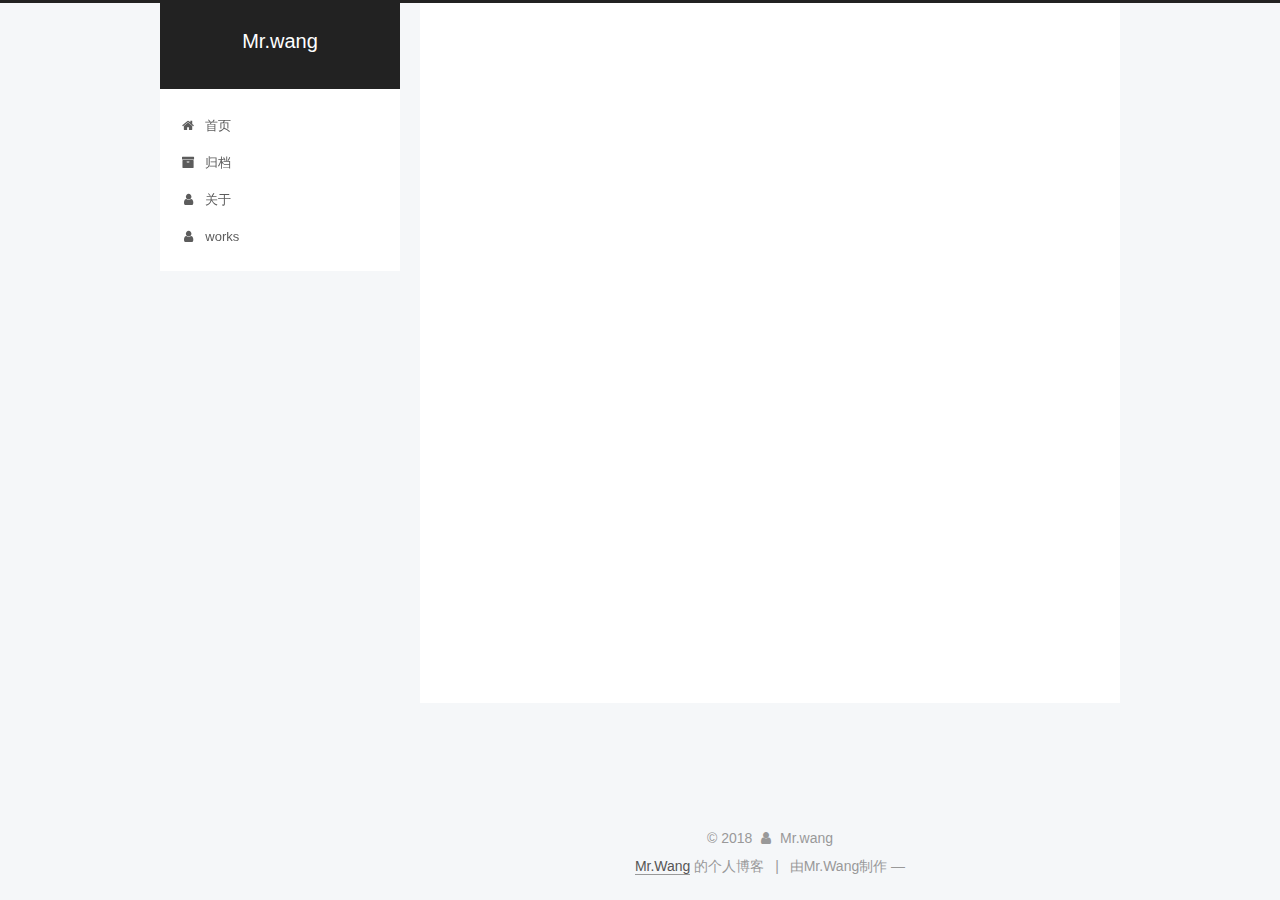
<file: archives/2018/index.html>
<!DOCTYPE html>



  


<html class="theme-next pisces use-motion" lang="zh-Hans">
<head>
  <meta charset="UTF-8"/>
<meta http-equiv="X-UA-Compatible" content="IE=edge" />
<meta name="viewport" content="width=device-width, initial-scale=1, maximum-scale=1"/>
<meta name="theme-color" content="#222">









<meta http-equiv="Cache-Control" content="no-transform" />
<meta http-equiv="Cache-Control" content="no-siteapp" />
















  
  
  <link href="/lib/fancybox/source/jquery.fancybox.css?v=2.1.5" rel="stylesheet" type="text/css" />







<link href="/lib/font-awesome/css/font-awesome.min.css?v=4.6.2" rel="stylesheet" type="text/css" />

<link href="/css/main.css?v=5.1.4" rel="stylesheet" type="text/css" />


  <link rel="apple-touch-icon" sizes="180x180" href="/images/apple-touch-icon-next.png?v=5.1.4">


  <link rel="icon" type="image/png" sizes="32x32" href="/images/favicon-32x32-next.png?v=5.1.4">


  <link rel="icon" type="image/png" sizes="16x16" href="/images/favicon-16x16-next.png?v=5.1.4">


  <link rel="mask-icon" href="/images/logo.svg?v=5.1.4" color="#222">





  <meta name="keywords" content="Hexo, NexT" />










<meta property="og:type" content="website">
<meta property="og:title" content="Mr.wang">
<meta property="og:url" content="http://yoursite.com/archives/2018/index.html">
<meta property="og:site_name" content="Mr.wang">
<meta property="og:locale" content="zh-Hans">
<meta name="twitter:card" content="summary">
<meta name="twitter:title" content="Mr.wang">



<script type="text/javascript" id="hexo.configurations">
  var NexT = window.NexT || {};
  var CONFIG = {
    root: '/',
    scheme: 'Pisces',
    version: '5.1.4',
    sidebar: {"position":"left","display":"post","offset":12,"b2t":false,"scrollpercent":false,"onmobile":false},
    fancybox: true,
    tabs: true,
    motion: {"enable":true,"async":false,"transition":{"post_block":"fadeIn","post_header":"slideDownIn","post_body":"slideDownIn","coll_header":"slideLeftIn","sidebar":"slideUpIn"}},
    duoshuo: {
      userId: '0',
      author: '博主'
    },
    algolia: {
      applicationID: '',
      apiKey: '',
      indexName: '',
      hits: {"per_page":10},
      labels: {"input_placeholder":"Search for Posts","hits_empty":"We didn't find any results for the search: ${query}","hits_stats":"${hits} results found in ${time} ms"}
    }
  };
</script>



  <link rel="canonical" href="http://yoursite.com/archives/2018/"/>





  <title>归档 | Mr.wang</title>
  








</head>

<body itemscope itemtype="http://schema.org/WebPage" lang="zh-Hans">

  
  
    
  

  <div class="container sidebar-position-left page-archive">
    <div class="headband"></div>

    <header id="header" class="header" itemscope itemtype="http://schema.org/WPHeader">
      <div class="header-inner"><div class="site-brand-wrapper">
  <div class="site-meta ">
    

    <div class="custom-logo-site-title">
      <a href="/"  class="brand" rel="start">
        <span class="logo-line-before"><i></i></span>
        <span class="site-title">Mr.wang</span>
        <span class="logo-line-after"><i></i></span>
      </a>
    </div>
      
        <p class="site-subtitle"></p>
      
  </div>

  <div class="site-nav-toggle">
    <button>
      <span class="btn-bar"></span>
      <span class="btn-bar"></span>
      <span class="btn-bar"></span>
    </button>
  </div>
</div>

<nav class="site-nav">
  

  
    <ul id="menu" class="menu">
      
        
        <li class="menu-item menu-item-home">
          <a href="/" rel="section">
            
              <i class="menu-item-icon fa fa-fw fa-home"></i> <br />
            
            首页
          </a>
        </li>
      
        
        <li class="menu-item menu-item-archives">
          <a href="/archives/" rel="section">
            
              <i class="menu-item-icon fa fa-fw fa-archive"></i> <br />
            
            归档
          </a>
        </li>
      
        
        <li class="menu-item menu-item-about">
          <a href="/about/" rel="section">
            
              <i class="menu-item-icon fa fa-fw fa-user"></i> <br />
            
            关于
          </a>
        </li>
      
        
        <li class="menu-item menu-item-works">
          <a href="/works/" rel="section">
            
              <i class="menu-item-icon fa fa-fw fa-user"></i> <br />
            
            works
          </a>
        </li>
      

      
    </ul>
  

  
</nav>



 </div>
    </header>

    <main id="main" class="main">
      <div class="main-inner">
        <div class="content-wrap">
          <div id="content" class="content">
            

  
  
  
  <div class="post-block archive">
    <div id="posts" class="posts-collapse">
      <span class="archive-move-on"></span>

      <span class="archive-page-counter">
        
        
        
          
        
        嗯..! 目前共计 4 篇日志。 继续努力。
      </span>

      

        
        
        

        
          
          <div class="collection-title">
            <h1 class="archive-year" id="archive-year-2018">2018</h1>
          </div>
        
        

        

  <article class="post post-type-normal" itemscope itemtype="http://schema.org/Article">
    <header class="post-header">

      <h2 class="post-title">
        
            <a class="post-title-link" href="/2018/06/19/blog制作总结/" itemprop="url">
              
                <span itemprop="name">blog制作总结</span>
              
            </a>
        
      </h2>

      <div class="post-meta">
        <time class="post-time" itemprop="dateCreated"
              datetime="2018-06-19T15:39:25+08:00"
              content="2018-06-19" >
          06-19
        </time>
      </div>

    </header>
  </article>



      

        
        
        

        
        

        

  <article class="post post-type-normal" itemscope itemtype="http://schema.org/Article">
    <header class="post-header">

      <h2 class="post-title">
        
            <a class="post-title-link" href="/2018/06/13/制作博客/" itemprop="url">
              
                <span itemprop="name">制作博客中遇到的问题</span>
              
            </a>
        
      </h2>

      <div class="post-meta">
        <time class="post-time" itemprop="dateCreated"
              datetime="2018-06-13T11:17:43+08:00"
              content="2018-06-13" >
          06-13
        </time>
      </div>

    </header>
  </article>



      

        
        
        

        
        

        

  <article class="post post-type-normal" itemscope itemtype="http://schema.org/Article">
    <header class="post-header">

      <h2 class="post-title">
        
            <a class="post-title-link" href="/2018/06/12/制作个人blog中遇到的问题/" itemprop="url">
              
                <span itemprop="name">关于制作blog的一点体会</span>
              
            </a>
        
      </h2>

      <div class="post-meta">
        <time class="post-time" itemprop="dateCreated"
              datetime="2018-06-12T14:10:18+08:00"
              content="2018-06-12" >
          06-12
        </time>
      </div>

    </header>
  </article>



      

        
        
        

        
        

        

  <article class="post post-type-normal" itemscope itemtype="http://schema.org/Article">
    <header class="post-header">

      <h2 class="post-title">
        
            <a class="post-title-link" href="/2018/06/11/hello-world/" itemprop="url">
              
                <span itemprop="name">Hello World</span>
              
            </a>
        
      </h2>

      <div class="post-meta">
        <time class="post-time" itemprop="dateCreated"
              datetime="2018-06-11T09:37:53+08:00"
              content="2018-06-11" >
          06-11
        </time>
      </div>

    </header>
  </article>



      

    </div>
  </div>
  
  
  

  



          </div>
          


          

        </div>
        
          
  
  <div class="sidebar-toggle">
    <div class="sidebar-toggle-line-wrap">
      <span class="sidebar-toggle-line sidebar-toggle-line-first"></span>
      <span class="sidebar-toggle-line sidebar-toggle-line-middle"></span>
      <span class="sidebar-toggle-line sidebar-toggle-line-last"></span>
    </div>
  </div>

  <aside id="sidebar" class="sidebar">
    
    <div class="sidebar-inner">

      

      

      <section class="site-overview-wrap sidebar-panel sidebar-panel-active">
        <div class="site-overview">
          <div class="site-author motion-element" itemprop="author" itemscope itemtype="http://schema.org/Person">
            
              <img class="site-author-image" itemprop="image"
                src="/images/angre.jpg"
                alt="Mr.wang" />
            
              <p class="site-author-name" itemprop="name">Mr.wang</p>
              <p class="site-description motion-element" itemprop="description"></p>
          </div>

          <nav class="site-state motion-element">

            
              <div class="site-state-item site-state-posts">
              
                <a href="/archives/">
              
                  <span class="site-state-item-count">4</span>
                  <span class="site-state-item-name">日志</span>
                </a>
              </div>
            

            

            

          </nav>

          

          

          
          

          
          

          

        </div>
      </section>

      

      

    </div>
  </aside>


        
      </div>
    </main>

    <footer id="footer" class="footer">
      <div class="footer-inner">
        <div class="copyright">&copy; <span itemprop="copyrightYear">2018</span>
  <span class="with-love">
    <i class="fa fa-user"></i>
  </span>
  <span class="author" itemprop="copyrightHolder">Mr.wang</span>

  
</div>


  <div class="powered-by"> <a class="theme-link" target="_blank" href="todaysun.github.io">Mr.Wang</a> 的个人博客</div>



  <span class="post-meta-divider">|</span>



  <div class="theme-info">由Mr.Wang制作 &mdash; <a class="theme-link" target="_blank" href="https://github.com/iissnan/hexo-theme-next"></a> </div>




        







        
      </div>
    </footer>

    
      <div class="back-to-top">
        <i class="fa fa-arrow-up"></i>
        
      </div>
    

    

  </div>

  

<script type="text/javascript">
  if (Object.prototype.toString.call(window.Promise) !== '[object Function]') {
    window.Promise = null;
  }
</script>









  












  
  
    <script type="text/javascript" src="/lib/jquery/index.js?v=2.1.3"></script>
  

  
  
    <script type="text/javascript" src="/lib/fastclick/lib/fastclick.min.js?v=1.0.6"></script>
  

  
  
    <script type="text/javascript" src="/lib/jquery_lazyload/jquery.lazyload.js?v=1.9.7"></script>
  

  
  
    <script type="text/javascript" src="/lib/velocity/velocity.min.js?v=1.2.1"></script>
  

  
  
    <script type="text/javascript" src="/lib/velocity/velocity.ui.min.js?v=1.2.1"></script>
  

  
  
    <script type="text/javascript" src="/lib/fancybox/source/jquery.fancybox.pack.js?v=2.1.5"></script>
  


  


  <script type="text/javascript" src="/js/src/utils.js?v=5.1.4"></script>

  <script type="text/javascript" src="/js/src/motion.js?v=5.1.4"></script>



  
  


  <script type="text/javascript" src="/js/src/affix.js?v=5.1.4"></script>

  <script type="text/javascript" src="/js/src/schemes/pisces.js?v=5.1.4"></script>



  

  


  <script type="text/javascript" src="/js/src/bootstrap.js?v=5.1.4"></script>



  


  




	





  





  












  





  

  

  

  
  

  

  

  

</body>
</html>
</file>
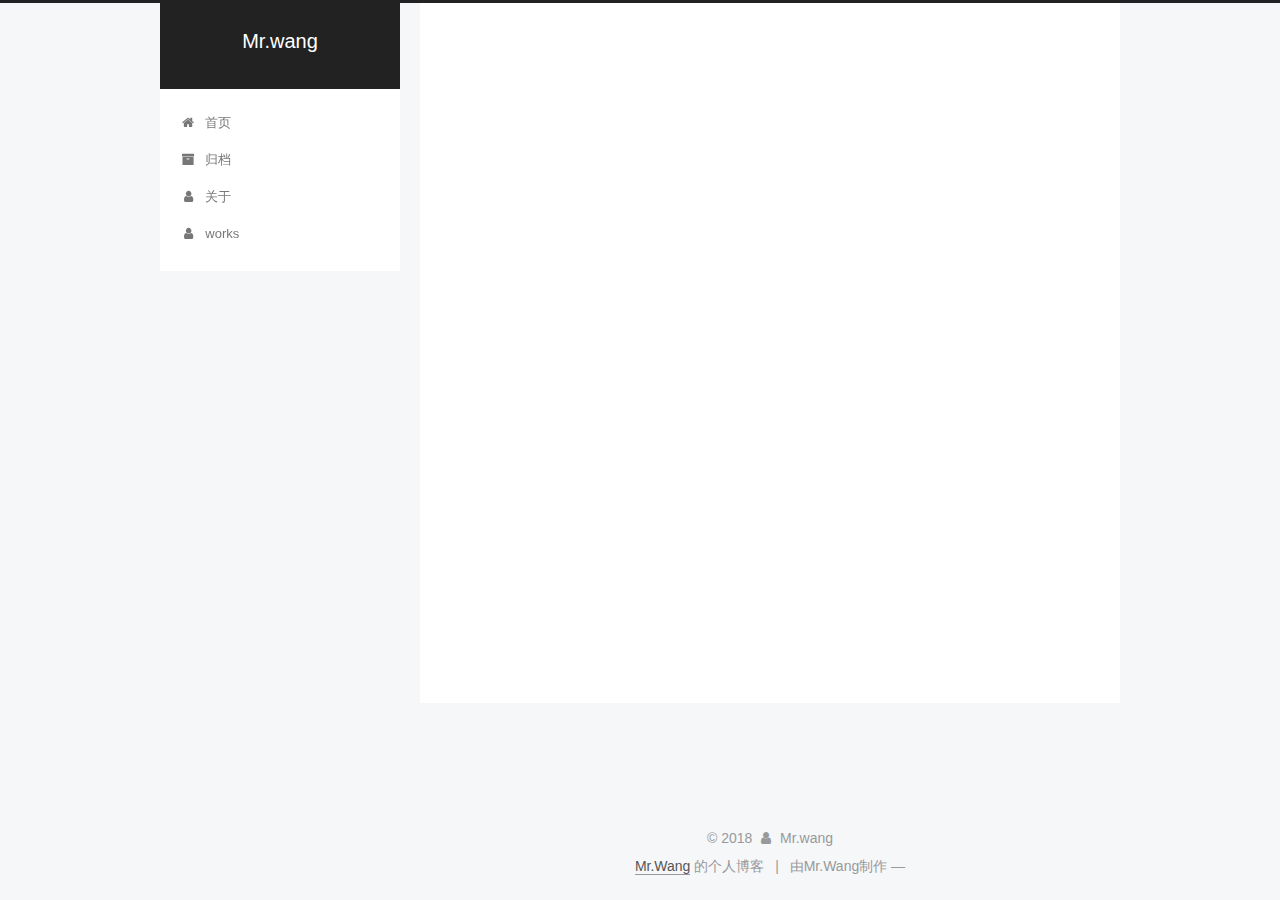
<file: archives/2018/06/index.html>
<!DOCTYPE html>



  


<html class="theme-next pisces use-motion" lang="zh-Hans">
<head>
  <meta charset="UTF-8"/>
<meta http-equiv="X-UA-Compatible" content="IE=edge" />
<meta name="viewport" content="width=device-width, initial-scale=1, maximum-scale=1"/>
<meta name="theme-color" content="#222">









<meta http-equiv="Cache-Control" content="no-transform" />
<meta http-equiv="Cache-Control" content="no-siteapp" />
















  
  
  <link href="/lib/fancybox/source/jquery.fancybox.css?v=2.1.5" rel="stylesheet" type="text/css" />







<link href="/lib/font-awesome/css/font-awesome.min.css?v=4.6.2" rel="stylesheet" type="text/css" />

<link href="/css/main.css?v=5.1.4" rel="stylesheet" type="text/css" />


  <link rel="apple-touch-icon" sizes="180x180" href="/images/apple-touch-icon-next.png?v=5.1.4">


  <link rel="icon" type="image/png" sizes="32x32" href="/images/favicon-32x32-next.png?v=5.1.4">


  <link rel="icon" type="image/png" sizes="16x16" href="/images/favicon-16x16-next.png?v=5.1.4">


  <link rel="mask-icon" href="/images/logo.svg?v=5.1.4" color="#222">





  <meta name="keywords" content="Hexo, NexT" />










<meta property="og:type" content="website">
<meta property="og:title" content="Mr.wang">
<meta property="og:url" content="http://yoursite.com/archives/2018/06/index.html">
<meta property="og:site_name" content="Mr.wang">
<meta property="og:locale" content="zh-Hans">
<meta name="twitter:card" content="summary">
<meta name="twitter:title" content="Mr.wang">



<script type="text/javascript" id="hexo.configurations">
  var NexT = window.NexT || {};
  var CONFIG = {
    root: '/',
    scheme: 'Pisces',
    version: '5.1.4',
    sidebar: {"position":"left","display":"post","offset":12,"b2t":false,"scrollpercent":false,"onmobile":false},
    fancybox: true,
    tabs: true,
    motion: {"enable":true,"async":false,"transition":{"post_block":"fadeIn","post_header":"slideDownIn","post_body":"slideDownIn","coll_header":"slideLeftIn","sidebar":"slideUpIn"}},
    duoshuo: {
      userId: '0',
      author: '博主'
    },
    algolia: {
      applicationID: '',
      apiKey: '',
      indexName: '',
      hits: {"per_page":10},
      labels: {"input_placeholder":"Search for Posts","hits_empty":"We didn't find any results for the search: ${query}","hits_stats":"${hits} results found in ${time} ms"}
    }
  };
</script>



  <link rel="canonical" href="http://yoursite.com/archives/2018/06/"/>





  <title>归档 | Mr.wang</title>
  








</head>

<body itemscope itemtype="http://schema.org/WebPage" lang="zh-Hans">

  
  
    
  

  <div class="container sidebar-position-left page-archive">
    <div class="headband"></div>

    <header id="header" class="header" itemscope itemtype="http://schema.org/WPHeader">
      <div class="header-inner"><div class="site-brand-wrapper">
  <div class="site-meta ">
    

    <div class="custom-logo-site-title">
      <a href="/"  class="brand" rel="start">
        <span class="logo-line-before"><i></i></span>
        <span class="site-title">Mr.wang</span>
        <span class="logo-line-after"><i></i></span>
      </a>
    </div>
      
        <p class="site-subtitle"></p>
      
  </div>

  <div class="site-nav-toggle">
    <button>
      <span class="btn-bar"></span>
      <span class="btn-bar"></span>
      <span class="btn-bar"></span>
    </button>
  </div>
</div>

<nav class="site-nav">
  

  
    <ul id="menu" class="menu">
      
        
        <li class="menu-item menu-item-home">
          <a href="/" rel="section">
            
              <i class="menu-item-icon fa fa-fw fa-home"></i> <br />
            
            首页
          </a>
        </li>
      
        
        <li class="menu-item menu-item-archives">
          <a href="/archives/" rel="section">
            
              <i class="menu-item-icon fa fa-fw fa-archive"></i> <br />
            
            归档
          </a>
        </li>
      
        
        <li class="menu-item menu-item-about">
          <a href="/about/" rel="section">
            
              <i class="menu-item-icon fa fa-fw fa-user"></i> <br />
            
            关于
          </a>
        </li>
      
        
        <li class="menu-item menu-item-works">
          <a href="/works/" rel="section">
            
              <i class="menu-item-icon fa fa-fw fa-user"></i> <br />
            
            works
          </a>
        </li>
      

      
    </ul>
  

  
</nav>



 </div>
    </header>

    <main id="main" class="main">
      <div class="main-inner">
        <div class="content-wrap">
          <div id="content" class="content">
            

  
  
  
  <div class="post-block archive">
    <div id="posts" class="posts-collapse">
      <span class="archive-move-on"></span>

      <span class="archive-page-counter">
        
        
        
          
        
        嗯..! 目前共计 3 篇日志。 继续努力。
      </span>

      

        
        
        

        
          
          <div class="collection-title">
            <h1 class="archive-year" id="archive-year-2018">2018</h1>
          </div>
        
        

        

  <article class="post post-type-normal" itemscope itemtype="http://schema.org/Article">
    <header class="post-header">

      <h2 class="post-title">
        
            <a class="post-title-link" href="/2018/06/13/制作博客/" itemprop="url">
              
                <span itemprop="name">制作博客中遇到的问题</span>
              
            </a>
        
      </h2>

      <div class="post-meta">
        <time class="post-time" itemprop="dateCreated"
              datetime="2018-06-13T11:17:43+08:00"
              content="2018-06-13" >
          06-13
        </time>
      </div>

    </header>
  </article>



      

        
        
        

        
        

        

  <article class="post post-type-normal" itemscope itemtype="http://schema.org/Article">
    <header class="post-header">

      <h2 class="post-title">
        
            <a class="post-title-link" href="/2018/06/12/制作个人blog中遇到的问题/" itemprop="url">
              
                <span itemprop="name">关于制作blog的一点体会</span>
              
            </a>
        
      </h2>

      <div class="post-meta">
        <time class="post-time" itemprop="dateCreated"
              datetime="2018-06-12T14:10:18+08:00"
              content="2018-06-12" >
          06-12
        </time>
      </div>

    </header>
  </article>



      

        
        
        

        
        

        

  <article class="post post-type-normal" itemscope itemtype="http://schema.org/Article">
    <header class="post-header">

      <h2 class="post-title">
        
            <a class="post-title-link" href="/2018/06/11/hello-world/" itemprop="url">
              
                <span itemprop="name">Hello World</span>
              
            </a>
        
      </h2>

      <div class="post-meta">
        <time class="post-time" itemprop="dateCreated"
              datetime="2018-06-11T09:37:53+08:00"
              content="2018-06-11" >
          06-11
        </time>
      </div>

    </header>
  </article>



      

    </div>
  </div>
  
  
  

  



          </div>
          


          

        </div>
        
          
  
  <div class="sidebar-toggle">
    <div class="sidebar-toggle-line-wrap">
      <span class="sidebar-toggle-line sidebar-toggle-line-first"></span>
      <span class="sidebar-toggle-line sidebar-toggle-line-middle"></span>
      <span class="sidebar-toggle-line sidebar-toggle-line-last"></span>
    </div>
  </div>

  <aside id="sidebar" class="sidebar">
    
    <div class="sidebar-inner">

      

      

      <section class="site-overview-wrap sidebar-panel sidebar-panel-active">
        <div class="site-overview">
          <div class="site-author motion-element" itemprop="author" itemscope itemtype="http://schema.org/Person">
            
              <img class="site-author-image" itemprop="image"
                src="/images/angre.jpg"
                alt="Mr.wang" />
            
              <p class="site-author-name" itemprop="name">Mr.wang</p>
              <p class="site-description motion-element" itemprop="description"></p>
          </div>

          <nav class="site-state motion-element">

            
              <div class="site-state-item site-state-posts">
              
                <a href="/archives/">
              
                  <span class="site-state-item-count">3</span>
                  <span class="site-state-item-name">日志</span>
                </a>
              </div>
            

            

            

          </nav>

          

          

          
          

          
          

          

        </div>
      </section>

      

      

    </div>
  </aside>


        
      </div>
    </main>

    <footer id="footer" class="footer">
      <div class="footer-inner">
        <div class="copyright">&copy; <span itemprop="copyrightYear">2018</span>
  <span class="with-love">
    <i class="fa fa-user"></i>
  </span>
  <span class="author" itemprop="copyrightHolder">Mr.wang</span>

  
</div>


  <div class="powered-by"> <a class="theme-link" target="_blank" href="todaysun.github.io">Mr.Wang</a> 的个人博客</div>



  <span class="post-meta-divider">|</span>



  <div class="theme-info">由Mr.Wang制作 &mdash; <a class="theme-link" target="_blank" href="https://github.com/iissnan/hexo-theme-next"></a> </div>




        







        
      </div>
    </footer>

    
      <div class="back-to-top">
        <i class="fa fa-arrow-up"></i>
        
      </div>
    

    

  </div>

  

<script type="text/javascript">
  if (Object.prototype.toString.call(window.Promise) !== '[object Function]') {
    window.Promise = null;
  }
</script>









  












  
  
    <script type="text/javascript" src="/lib/jquery/index.js?v=2.1.3"></script>
  

  
  
    <script type="text/javascript" src="/lib/fastclick/lib/fastclick.min.js?v=1.0.6"></script>
  

  
  
    <script type="text/javascript" src="/lib/jquery_lazyload/jquery.lazyload.js?v=1.9.7"></script>
  

  
  
    <script type="text/javascript" src="/lib/velocity/velocity.min.js?v=1.2.1"></script>
  

  
  
    <script type="text/javascript" src="/lib/velocity/velocity.ui.min.js?v=1.2.1"></script>
  

  
  
    <script type="text/javascript" src="/lib/fancybox/source/jquery.fancybox.pack.js?v=2.1.5"></script>
  


  


  <script type="text/javascript" src="/js/src/utils.js?v=5.1.4"></script>

  <script type="text/javascript" src="/js/src/motion.js?v=5.1.4"></script>



  
  


  <script type="text/javascript" src="/js/src/affix.js?v=5.1.4"></script>

  <script type="text/javascript" src="/js/src/schemes/pisces.js?v=5.1.4"></script>



  

  


  <script type="text/javascript" src="/js/src/bootstrap.js?v=5.1.4"></script>



  


  




	





  





  












  





  

  

  

  
  

  

  

  

</body>
</html>
</file>
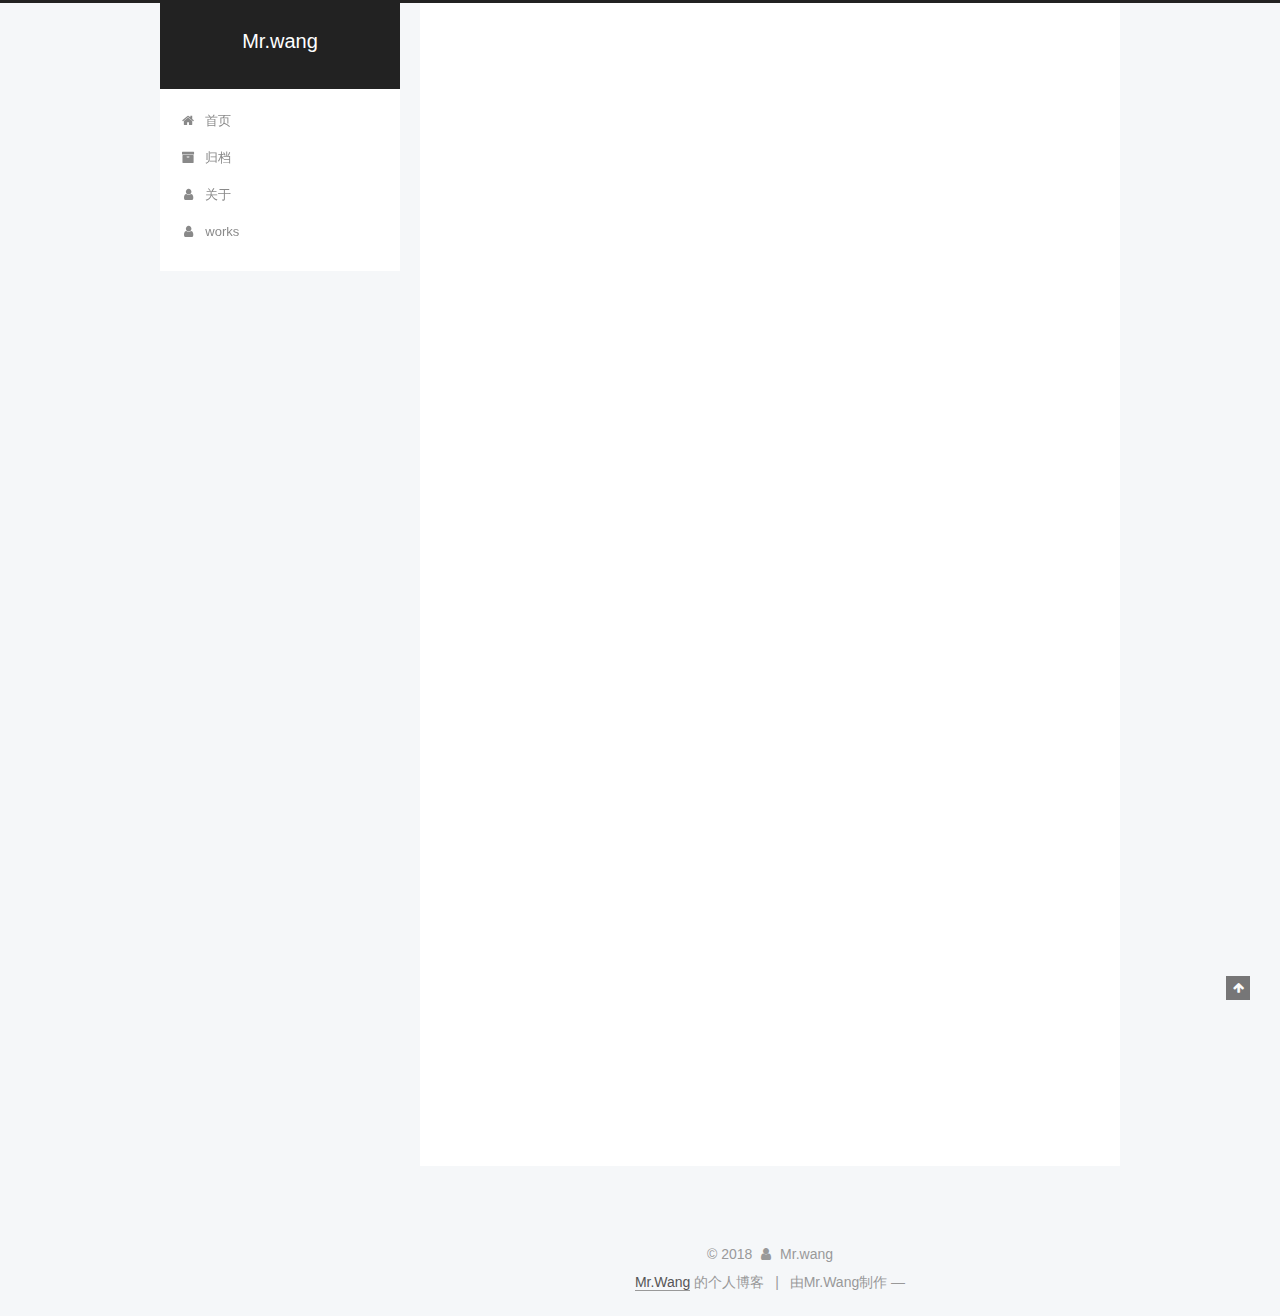
<file: 2018/06/11/hello-world/index.html>
<!DOCTYPE html>



  


<html class="theme-next pisces use-motion" lang="zh-Hans">
<head>
  <meta charset="UTF-8"/>
<meta http-equiv="X-UA-Compatible" content="IE=edge" />
<meta name="viewport" content="width=device-width, initial-scale=1, maximum-scale=1"/>
<meta name="theme-color" content="#222">









<meta http-equiv="Cache-Control" content="no-transform" />
<meta http-equiv="Cache-Control" content="no-siteapp" />
















  
  
  <link href="/lib/fancybox/source/jquery.fancybox.css?v=2.1.5" rel="stylesheet" type="text/css" />







<link href="/lib/font-awesome/css/font-awesome.min.css?v=4.6.2" rel="stylesheet" type="text/css" />

<link href="/css/main.css?v=5.1.4" rel="stylesheet" type="text/css" />


  <link rel="apple-touch-icon" sizes="180x180" href="/images/apple-touch-icon-next.png?v=5.1.4">


  <link rel="icon" type="image/png" sizes="32x32" href="/images/favicon-32x32-next.png?v=5.1.4">


  <link rel="icon" type="image/png" sizes="16x16" href="/images/favicon-16x16-next.png?v=5.1.4">


  <link rel="mask-icon" href="/images/logo.svg?v=5.1.4" color="#222">





  <meta name="keywords" content="Hexo, NexT" />










<meta name="description" content="Welcome to Hexo! This is your very first post. Check documentation for more info. If you get any problems when using Hexo, you can find the answer in troubleshooting or you can ask me on GitHub. Quick">
<meta property="og:type" content="article">
<meta property="og:title" content="Hello World">
<meta property="og:url" content="http://yoursite.com/2018/06/11/hello-world/index.html">
<meta property="og:site_name" content="Mr.wang">
<meta property="og:description" content="Welcome to Hexo! This is your very first post. Check documentation for more info. If you get any problems when using Hexo, you can find the answer in troubleshooting or you can ask me on GitHub. Quick">
<meta property="og:locale" content="zh-Hans">
<meta property="og:updated_time" content="2018-06-12T06:32:40.476Z">
<meta name="twitter:card" content="summary">
<meta name="twitter:title" content="Hello World">
<meta name="twitter:description" content="Welcome to Hexo! This is your very first post. Check documentation for more info. If you get any problems when using Hexo, you can find the answer in troubleshooting or you can ask me on GitHub. Quick">



<script type="text/javascript" id="hexo.configurations">
  var NexT = window.NexT || {};
  var CONFIG = {
    root: '/',
    scheme: 'Pisces',
    version: '5.1.4',
    sidebar: {"position":"left","display":"post","offset":12,"b2t":false,"scrollpercent":false,"onmobile":false},
    fancybox: true,
    tabs: true,
    motion: {"enable":true,"async":false,"transition":{"post_block":"fadeIn","post_header":"slideDownIn","post_body":"slideDownIn","coll_header":"slideLeftIn","sidebar":"slideUpIn"}},
    duoshuo: {
      userId: '0',
      author: '博主'
    },
    algolia: {
      applicationID: '',
      apiKey: '',
      indexName: '',
      hits: {"per_page":10},
      labels: {"input_placeholder":"Search for Posts","hits_empty":"We didn't find any results for the search: ${query}","hits_stats":"${hits} results found in ${time} ms"}
    }
  };
</script>



  <link rel="canonical" href="http://yoursite.com/2018/06/11/hello-world/"/>





  <title>Hello World | Mr.wang</title>
  








</head>

<body itemscope itemtype="http://schema.org/WebPage" lang="zh-Hans">

  
  
    
  

  <div class="container sidebar-position-left page-post-detail">
    <div class="headband"></div>

    <header id="header" class="header" itemscope itemtype="http://schema.org/WPHeader">
      <div class="header-inner"><div class="site-brand-wrapper">
  <div class="site-meta ">
    

    <div class="custom-logo-site-title">
      <a href="/"  class="brand" rel="start">
        <span class="logo-line-before"><i></i></span>
        <span class="site-title">Mr.wang</span>
        <span class="logo-line-after"><i></i></span>
      </a>
    </div>
      
        <p class="site-subtitle"></p>
      
  </div>

  <div class="site-nav-toggle">
    <button>
      <span class="btn-bar"></span>
      <span class="btn-bar"></span>
      <span class="btn-bar"></span>
    </button>
  </div>
</div>

<nav class="site-nav">
  

  
    <ul id="menu" class="menu">
      
        
        <li class="menu-item menu-item-home">
          <a href="/" rel="section">
            
              <i class="menu-item-icon fa fa-fw fa-home"></i> <br />
            
            首页
          </a>
        </li>
      
        
        <li class="menu-item menu-item-archives">
          <a href="/archives/" rel="section">
            
              <i class="menu-item-icon fa fa-fw fa-archive"></i> <br />
            
            归档
          </a>
        </li>
      
        
        <li class="menu-item menu-item-about">
          <a href="/about/" rel="section">
            
              <i class="menu-item-icon fa fa-fw fa-user"></i> <br />
            
            关于
          </a>
        </li>
      
        
        <li class="menu-item menu-item-works">
          <a href="/works/" rel="section">
            
              <i class="menu-item-icon fa fa-fw fa-user"></i> <br />
            
            works
          </a>
        </li>
      

      
    </ul>
  

  
</nav>



 </div>
    </header>

    <main id="main" class="main">
      <div class="main-inner">
        <div class="content-wrap">
          <div id="content" class="content">
            

  <div id="posts" class="posts-expand">
    

  

  
  
  

  <article class="post post-type-normal" itemscope itemtype="http://schema.org/Article">
  
  
  
  <div class="post-block">
    <link itemprop="mainEntityOfPage" href="http://yoursite.com/2018/06/11/hello-world/">

    <span hidden itemprop="author" itemscope itemtype="http://schema.org/Person">
      <meta itemprop="name" content="Mr.wang">
      <meta itemprop="description" content="">
      <meta itemprop="image" content="/images/angre.jpg">
    </span>

    <span hidden itemprop="publisher" itemscope itemtype="http://schema.org/Organization">
      <meta itemprop="name" content="Mr.wang">
    </span>

    
      <header class="post-header">

        
        
          <h1 class="post-title" itemprop="name headline">Hello World</h1>
        

        <div class="post-meta">
          <span class="post-time">
            
              <span class="post-meta-item-icon">
                <i class="fa fa-calendar-o"></i>
              </span>
              
                <span class="post-meta-item-text">发表于</span>
              
              <time title="创建于" itemprop="dateCreated datePublished" datetime="2018-06-11T09:37:53+08:00">
                2018-06-11
              </time>
            

            

            
          </span>

          

          
            
          

          
          

          

          

          

        </div>
      </header>
    

    
    
    
    <div class="post-body" itemprop="articleBody">

      
      

      
        <p>Welcome to <a href="https://hexo.io/" target="_blank" rel="noopener">Hexo</a>! This is your very first post. Check <a href="https://hexo.io/docs/" target="_blank" rel="noopener">documentation</a> for more info. If you get any problems when using Hexo, you can find the answer in <a href="https://hexo.io/docs/troubleshooting.html" target="_blank" rel="noopener">troubleshooting</a> or you can ask me on <a href="https://github.com/hexojs/hexo/issues" target="_blank" rel="noopener">GitHub</a>.</p>
<h2 id="Quick-Start"><a href="#Quick-Start" class="headerlink" title="Quick Start"></a>Quick Start</h2><h3 id="Create-a-new-post"><a href="#Create-a-new-post" class="headerlink" title="Create a new post"></a>Create a new post</h3><figure class="highlight bash"><table><tr><td class="gutter"><pre><span class="line">1</span><br></pre></td><td class="code"><pre><span class="line">$ hexo new <span class="string">"My New Post"</span></span><br></pre></td></tr></table></figure>
<p>More info: <a href="https://music.163.com/" target="_blank" rel="noopener">music</a></p>
<h3 id="Run-server"><a href="#Run-server" class="headerlink" title="Run server"></a>Run server</h3><figure class="highlight bash"><table><tr><td class="gutter"><pre><span class="line">1</span><br></pre></td><td class="code"><pre><span class="line">$ hexo server</span><br></pre></td></tr></table></figure>
<p>More info: <a href="https://hexo.io/docs/server.html" target="_blank" rel="noopener">Server</a></p>
<h3 id="Generate-static-files"><a href="#Generate-static-files" class="headerlink" title="Generate static files"></a>Generate static files</h3><figure class="highlight bash"><table><tr><td class="gutter"><pre><span class="line">1</span><br></pre></td><td class="code"><pre><span class="line">$ hexo generate</span><br></pre></td></tr></table></figure>
<p>More info: <a href="https://hexo.io/docs/generating.html" target="_blank" rel="noopener">Generating</a></p>
<h3 id="Deploy-to-remote-sites"><a href="#Deploy-to-remote-sites" class="headerlink" title="Deploy to remote sites"></a>Deploy to remote sites</h3><figure class="highlight bash"><table><tr><td class="gutter"><pre><span class="line">1</span><br></pre></td><td class="code"><pre><span class="line">$ hexo deploy</span><br></pre></td></tr></table></figure>
<p>More info: <a href="https://hexo.io/docs/deployment.html" target="_blank" rel="noopener">Deployment</a></p>

      
    </div>
    
    
    

    

    

    

    <footer class="post-footer">
      

      
      
      

      
        <div class="post-nav">
          <div class="post-nav-next post-nav-item">
            
          </div>

          <span class="post-nav-divider"></span>

          <div class="post-nav-prev post-nav-item">
            
              <a href="/2018/06/12/制作个人blog中遇到的问题/" rel="prev" title="关于制作blog的一点体会">
                关于制作blog的一点体会 <i class="fa fa-chevron-right"></i>
              </a>
            
          </div>
        </div>
      

      
      
    </footer>
  </div>
  
  
  
  </article>



    <div class="post-spread">
      
    </div>
  </div>


          </div>
          


          

  
    <div class="comments" id="comments">
      <div id="lv-container" data-id="city" data-uid="MTAyMC8zNzI5NC8xMzgyOA=="></div>
    </div>

  



        </div>
        
          
  
  <div class="sidebar-toggle">
    <div class="sidebar-toggle-line-wrap">
      <span class="sidebar-toggle-line sidebar-toggle-line-first"></span>
      <span class="sidebar-toggle-line sidebar-toggle-line-middle"></span>
      <span class="sidebar-toggle-line sidebar-toggle-line-last"></span>
    </div>
  </div>

  <aside id="sidebar" class="sidebar">
    
    <div class="sidebar-inner">

      

      
        <ul class="sidebar-nav motion-element">
          <li class="sidebar-nav-toc sidebar-nav-active" data-target="post-toc-wrap">
            文章目录
          </li>
          <li class="sidebar-nav-overview" data-target="site-overview-wrap">
            站点概览
          </li>
        </ul>
      

      <section class="site-overview-wrap sidebar-panel">
        <div class="site-overview">
          <div class="site-author motion-element" itemprop="author" itemscope itemtype="http://schema.org/Person">
            
              <img class="site-author-image" itemprop="image"
                src="/images/angre.jpg"
                alt="Mr.wang" />
            
              <p class="site-author-name" itemprop="name">Mr.wang</p>
              <p class="site-description motion-element" itemprop="description"></p>
          </div>

          <nav class="site-state motion-element">

            
              <div class="site-state-item site-state-posts">
              
                <a href="/archives/">
              
                  <span class="site-state-item-count">4</span>
                  <span class="site-state-item-name">日志</span>
                </a>
              </div>
            

            

            

          </nav>

          

          

          
          

          
          

          

        </div>
      </section>

      
      <!--noindex-->
        <section class="post-toc-wrap motion-element sidebar-panel sidebar-panel-active">
          <div class="post-toc">

            
              
            

            
              <div class="post-toc-content"><ol class="nav"><li class="nav-item nav-level-2"><a class="nav-link" href="#Quick-Start"><span class="nav-number">1.</span> <span class="nav-text">Quick Start</span></a><ol class="nav-child"><li class="nav-item nav-level-3"><a class="nav-link" href="#Create-a-new-post"><span class="nav-number">1.1.</span> <span class="nav-text">Create a new post</span></a></li><li class="nav-item nav-level-3"><a class="nav-link" href="#Run-server"><span class="nav-number">1.2.</span> <span class="nav-text">Run server</span></a></li><li class="nav-item nav-level-3"><a class="nav-link" href="#Generate-static-files"><span class="nav-number">1.3.</span> <span class="nav-text">Generate static files</span></a></li><li class="nav-item nav-level-3"><a class="nav-link" href="#Deploy-to-remote-sites"><span class="nav-number">1.4.</span> <span class="nav-text">Deploy to remote sites</span></a></li></ol></li></ol></div>
            

          </div>
        </section>
      <!--/noindex-->
      

      

    </div>
  </aside>


        
      </div>
    </main>

    <footer id="footer" class="footer">
      <div class="footer-inner">
        <div class="copyright">&copy; <span itemprop="copyrightYear">2018</span>
  <span class="with-love">
    <i class="fa fa-user"></i>
  </span>
  <span class="author" itemprop="copyrightHolder">Mr.wang</span>

  
</div>


  <div class="powered-by"> <a class="theme-link" target="_blank" href="todaysun.github.io">Mr.Wang</a> 的个人博客</div>



  <span class="post-meta-divider">|</span>



  <div class="theme-info">由Mr.Wang制作 &mdash; <a class="theme-link" target="_blank" href="https://github.com/iissnan/hexo-theme-next"></a> </div>




        







        
      </div>
    </footer>

    
      <div class="back-to-top">
        <i class="fa fa-arrow-up"></i>
        
      </div>
    

    

  </div>

  

<script type="text/javascript">
  if (Object.prototype.toString.call(window.Promise) !== '[object Function]') {
    window.Promise = null;
  }
</script>









  












  
  
    <script type="text/javascript" src="/lib/jquery/index.js?v=2.1.3"></script>
  

  
  
    <script type="text/javascript" src="/lib/fastclick/lib/fastclick.min.js?v=1.0.6"></script>
  

  
  
    <script type="text/javascript" src="/lib/jquery_lazyload/jquery.lazyload.js?v=1.9.7"></script>
  

  
  
    <script type="text/javascript" src="/lib/velocity/velocity.min.js?v=1.2.1"></script>
  

  
  
    <script type="text/javascript" src="/lib/velocity/velocity.ui.min.js?v=1.2.1"></script>
  

  
  
    <script type="text/javascript" src="/lib/fancybox/source/jquery.fancybox.pack.js?v=2.1.5"></script>
  


  


  <script type="text/javascript" src="/js/src/utils.js?v=5.1.4"></script>

  <script type="text/javascript" src="/js/src/motion.js?v=5.1.4"></script>



  
  


  <script type="text/javascript" src="/js/src/affix.js?v=5.1.4"></script>

  <script type="text/javascript" src="/js/src/schemes/pisces.js?v=5.1.4"></script>



  
  <script type="text/javascript" src="/js/src/scrollspy.js?v=5.1.4"></script>
<script type="text/javascript" src="/js/src/post-details.js?v=5.1.4"></script>



  


  <script type="text/javascript" src="/js/src/bootstrap.js?v=5.1.4"></script>



  


  




	





  





  
    <script type="text/javascript">
      (function(d, s) {
        var j, e = d.getElementsByTagName(s)[0];
        if (typeof LivereTower === 'function') { return; }
        j = d.createElement(s);
        j.src = 'https://cdn-city.livere.com/js/embed.dist.js';
        j.async = true;
        e.parentNode.insertBefore(j, e);
      })(document, 'script');
    </script>
  












  





  

  

  

  
  

  

  

  

</body>
</html>
</file>
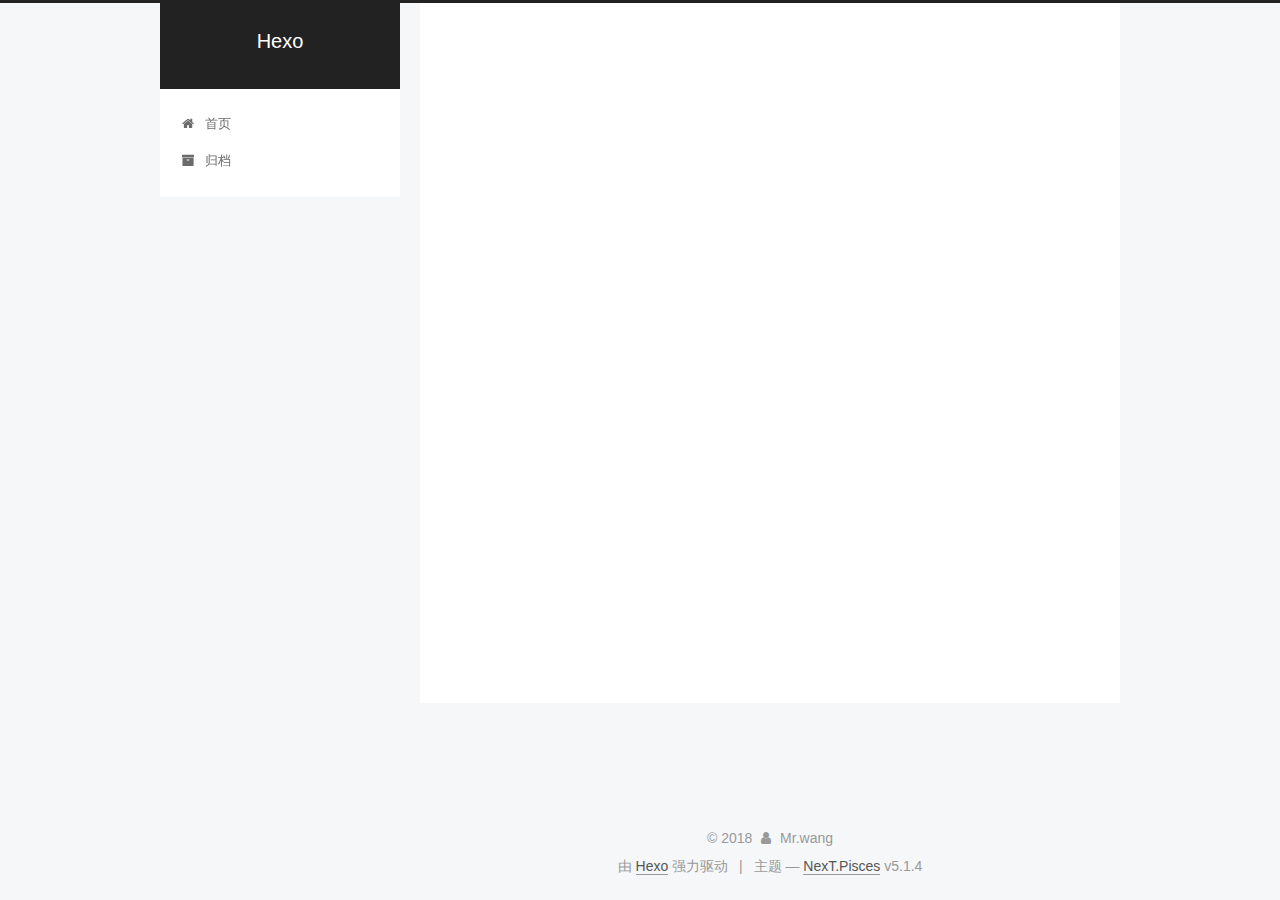
<file: 2018/06/12/other/index.html>
<!DOCTYPE html>



  


<html class="theme-next pisces use-motion" lang="zh-Hans">
<head>
  <meta charset="UTF-8"/>
<meta http-equiv="X-UA-Compatible" content="IE=edge" />
<meta name="viewport" content="width=device-width, initial-scale=1, maximum-scale=1"/>
<meta name="theme-color" content="#222">









<meta http-equiv="Cache-Control" content="no-transform" />
<meta http-equiv="Cache-Control" content="no-siteapp" />
















  
  
  <link href="/lib/fancybox/source/jquery.fancybox.css?v=2.1.5" rel="stylesheet" type="text/css" />







<link href="/lib/font-awesome/css/font-awesome.min.css?v=4.6.2" rel="stylesheet" type="text/css" />

<link href="/css/main.css?v=5.1.4" rel="stylesheet" type="text/css" />


  <link rel="apple-touch-icon" sizes="180x180" href="/images/apple-touch-icon-next.png?v=5.1.4">


  <link rel="icon" type="image/png" sizes="32x32" href="/images/favicon-32x32-next.png?v=5.1.4">


  <link rel="icon" type="image/png" sizes="16x16" href="/images/favicon-16x16-next.png?v=5.1.4">


  <link rel="mask-icon" href="/images/logo.svg?v=5.1.4" color="#222">





  <meta name="keywords" content="Hexo, NexT" />










<meta name="description" content="新建的文章这是一篇新文章">
<meta property="og:type" content="article">
<meta property="og:title" content="other">
<meta property="og:url" content="http://yoursite.com/2018/06/12/other/index.html">
<meta property="og:site_name" content="Hexo">
<meta property="og:description" content="新建的文章这是一篇新文章">
<meta property="og:locale" content="zh-Hans">
<meta property="og:updated_time" content="2018-06-12T07:43:22.744Z">
<meta name="twitter:card" content="summary">
<meta name="twitter:title" content="other">
<meta name="twitter:description" content="新建的文章这是一篇新文章">



<script type="text/javascript" id="hexo.configurations">
  var NexT = window.NexT || {};
  var CONFIG = {
    root: '/',
    scheme: 'Pisces',
    version: '5.1.4',
    sidebar: {"position":"left","display":"post","offset":12,"b2t":false,"scrollpercent":false,"onmobile":false},
    fancybox: true,
    tabs: true,
    motion: {"enable":true,"async":false,"transition":{"post_block":"fadeIn","post_header":"slideDownIn","post_body":"slideDownIn","coll_header":"slideLeftIn","sidebar":"slideUpIn"}},
    duoshuo: {
      userId: '0',
      author: '博主'
    },
    algolia: {
      applicationID: '',
      apiKey: '',
      indexName: '',
      hits: {"per_page":10},
      labels: {"input_placeholder":"Search for Posts","hits_empty":"We didn't find any results for the search: ${query}","hits_stats":"${hits} results found in ${time} ms"}
    }
  };
</script>



  <link rel="canonical" href="http://yoursite.com/2018/06/12/other/"/>





  <title>other | Hexo</title>
  








</head>

<body itemscope itemtype="http://schema.org/WebPage" lang="zh-Hans">

  
  
    
  

  <div class="container sidebar-position-left page-post-detail">
    <div class="headband"></div>

    <header id="header" class="header" itemscope itemtype="http://schema.org/WPHeader">
      <div class="header-inner"><div class="site-brand-wrapper">
  <div class="site-meta ">
    

    <div class="custom-logo-site-title">
      <a href="/"  class="brand" rel="start">
        <span class="logo-line-before"><i></i></span>
        <span class="site-title">Hexo</span>
        <span class="logo-line-after"><i></i></span>
      </a>
    </div>
      
        <p class="site-subtitle"></p>
      
  </div>

  <div class="site-nav-toggle">
    <button>
      <span class="btn-bar"></span>
      <span class="btn-bar"></span>
      <span class="btn-bar"></span>
    </button>
  </div>
</div>

<nav class="site-nav">
  

  
    <ul id="menu" class="menu">
      
        
        <li class="menu-item menu-item-home">
          <a href="/" rel="section">
            
              <i class="menu-item-icon fa fa-fw fa-home"></i> <br />
            
            首页
          </a>
        </li>
      
        
        <li class="menu-item menu-item-archives">
          <a href="/archives/" rel="section">
            
              <i class="menu-item-icon fa fa-fw fa-archive"></i> <br />
            
            归档
          </a>
        </li>
      

      
    </ul>
  

  
</nav>



 </div>
    </header>

    <main id="main" class="main">
      <div class="main-inner">
        <div class="content-wrap">
          <div id="content" class="content">
            

  <div id="posts" class="posts-expand">
    

  

  
  
  

  <article class="post post-type-normal" itemscope itemtype="http://schema.org/Article">
  
  
  
  <div class="post-block">
    <link itemprop="mainEntityOfPage" href="http://yoursite.com/2018/06/12/other/">

    <span hidden itemprop="author" itemscope itemtype="http://schema.org/Person">
      <meta itemprop="name" content="Mr.wang">
      <meta itemprop="description" content="">
      <meta itemprop="image" content="/images/angre.jpg">
    </span>

    <span hidden itemprop="publisher" itemscope itemtype="http://schema.org/Organization">
      <meta itemprop="name" content="Hexo">
    </span>

    
      <header class="post-header">

        
        
          <h1 class="post-title" itemprop="name headline">other</h1>
        

        <div class="post-meta">
          <span class="post-time">
            
              <span class="post-meta-item-icon">
                <i class="fa fa-calendar-o"></i>
              </span>
              
                <span class="post-meta-item-text">发表于</span>
              
              <time title="创建于" itemprop="dateCreated datePublished" datetime="2018-06-12T15:42:14+08:00">
                2018-06-12
              </time>
            

            

            
          </span>

          

          
            
          

          
          

          

          

          

        </div>
      </header>
    

    
    
    
    <div class="post-body" itemprop="articleBody">

      
      

      
        <h2 id="新建的文章"><a href="#新建的文章" class="headerlink" title="新建的文章"></a>新建的文章</h2><p>这是一篇新文章</p>

      
    </div>
    
    
    

    

    

    

    <footer class="post-footer">
      

      
      
      

      
        <div class="post-nav">
          <div class="post-nav-next post-nav-item">
            
              <a href="/2018/06/12/制作个人blog中遇到的问题/" rel="next" title="第一篇文章">
                <i class="fa fa-chevron-left"></i> 第一篇文章
              </a>
            
          </div>

          <span class="post-nav-divider"></span>

          <div class="post-nav-prev post-nav-item">
            
          </div>
        </div>
      

      
      
    </footer>
  </div>
  
  
  
  </article>



    <div class="post-spread">
      
    </div>
  </div>


          </div>
          


          

  



        </div>
        
          
  
  <div class="sidebar-toggle">
    <div class="sidebar-toggle-line-wrap">
      <span class="sidebar-toggle-line sidebar-toggle-line-first"></span>
      <span class="sidebar-toggle-line sidebar-toggle-line-middle"></span>
      <span class="sidebar-toggle-line sidebar-toggle-line-last"></span>
    </div>
  </div>

  <aside id="sidebar" class="sidebar">
    
    <div class="sidebar-inner">

      

      
        <ul class="sidebar-nav motion-element">
          <li class="sidebar-nav-toc sidebar-nav-active" data-target="post-toc-wrap">
            文章目录
          </li>
          <li class="sidebar-nav-overview" data-target="site-overview-wrap">
            站点概览
          </li>
        </ul>
      

      <section class="site-overview-wrap sidebar-panel">
        <div class="site-overview">
          <div class="site-author motion-element" itemprop="author" itemscope itemtype="http://schema.org/Person">
            
              <img class="site-author-image" itemprop="image"
                src="/images/angre.jpg"
                alt="Mr.wang" />
            
              <p class="site-author-name" itemprop="name">Mr.wang</p>
              <p class="site-description motion-element" itemprop="description"></p>
          </div>

          <nav class="site-state motion-element">

            
              <div class="site-state-item site-state-posts">
              
                <a href="/archives/">
              
                  <span class="site-state-item-count">3</span>
                  <span class="site-state-item-name">日志</span>
                </a>
              </div>
            

            

            

          </nav>

          

          

          
          

          
          

          

        </div>
      </section>

      
      <!--noindex-->
        <section class="post-toc-wrap motion-element sidebar-panel sidebar-panel-active">
          <div class="post-toc">

            
              
            

            
              <div class="post-toc-content"><ol class="nav"><li class="nav-item nav-level-2"><a class="nav-link" href="#新建的文章"><span class="nav-number">1.</span> <span class="nav-text">新建的文章</span></a></li></ol></div>
            

          </div>
        </section>
      <!--/noindex-->
      

      

    </div>
  </aside>


        
      </div>
    </main>

    <footer id="footer" class="footer">
      <div class="footer-inner">
        <div class="copyright">&copy; <span itemprop="copyrightYear">2018</span>
  <span class="with-love">
    <i class="fa fa-user"></i>
  </span>
  <span class="author" itemprop="copyrightHolder">Mr.wang</span>

  
</div>


  <div class="powered-by">由 <a class="theme-link" target="_blank" href="https://hexo.io">Hexo</a> 强力驱动</div>



  <span class="post-meta-divider">|</span>



  <div class="theme-info">主题 &mdash; <a class="theme-link" target="_blank" href="https://github.com/iissnan/hexo-theme-next">NexT.Pisces</a> v5.1.4</div>




        







        
      </div>
    </footer>

    
      <div class="back-to-top">
        <i class="fa fa-arrow-up"></i>
        
      </div>
    

    

  </div>

  

<script type="text/javascript">
  if (Object.prototype.toString.call(window.Promise) !== '[object Function]') {
    window.Promise = null;
  }
</script>









  












  
  
    <script type="text/javascript" src="/lib/jquery/index.js?v=2.1.3"></script>
  

  
  
    <script type="text/javascript" src="/lib/fastclick/lib/fastclick.min.js?v=1.0.6"></script>
  

  
  
    <script type="text/javascript" src="/lib/jquery_lazyload/jquery.lazyload.js?v=1.9.7"></script>
  

  
  
    <script type="text/javascript" src="/lib/velocity/velocity.min.js?v=1.2.1"></script>
  

  
  
    <script type="text/javascript" src="/lib/velocity/velocity.ui.min.js?v=1.2.1"></script>
  

  
  
    <script type="text/javascript" src="/lib/fancybox/source/jquery.fancybox.pack.js?v=2.1.5"></script>
  


  


  <script type="text/javascript" src="/js/src/utils.js?v=5.1.4"></script>

  <script type="text/javascript" src="/js/src/motion.js?v=5.1.4"></script>



  
  


  <script type="text/javascript" src="/js/src/affix.js?v=5.1.4"></script>

  <script type="text/javascript" src="/js/src/schemes/pisces.js?v=5.1.4"></script>



  
  <script type="text/javascript" src="/js/src/scrollspy.js?v=5.1.4"></script>
<script type="text/javascript" src="/js/src/post-details.js?v=5.1.4"></script>



  


  <script type="text/javascript" src="/js/src/bootstrap.js?v=5.1.4"></script>



  


  




	





  





  












  





  

  

  

  
  

  

  

  

</body>
</html>
</file>
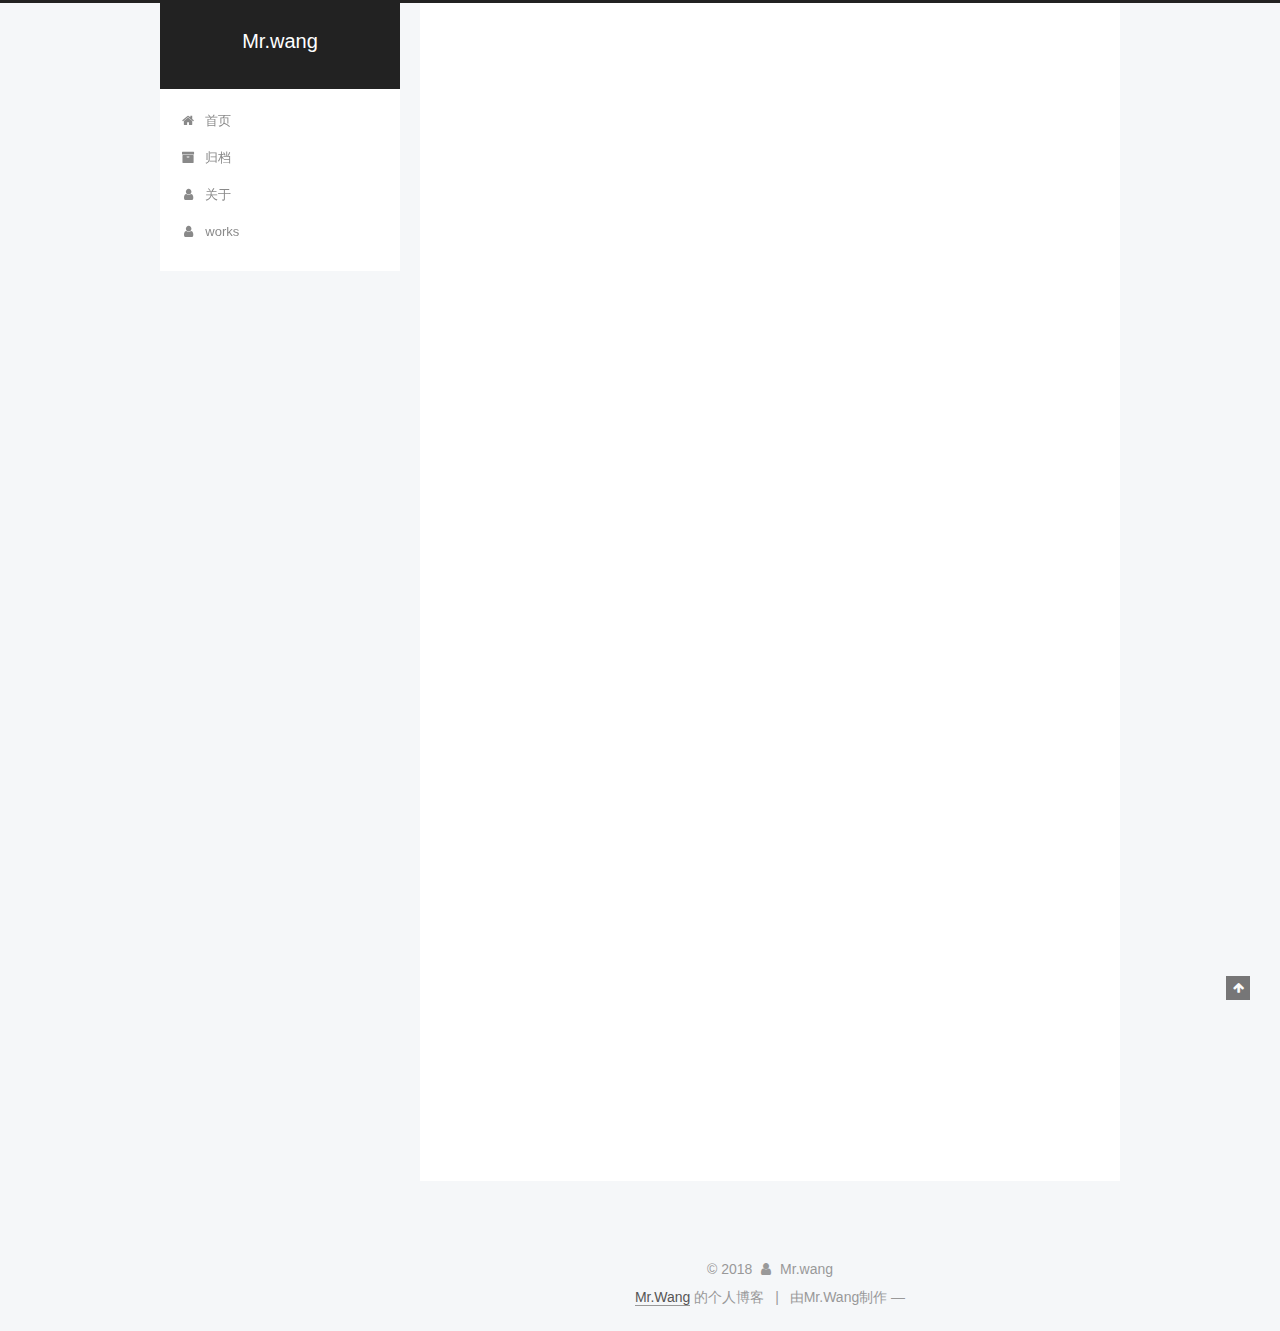
<file: 2018/06/19/blog制作总结/index.html>
<!DOCTYPE html>



  


<html class="theme-next pisces use-motion" lang="zh-Hans">
<head>
  <meta charset="UTF-8"/>
<meta http-equiv="X-UA-Compatible" content="IE=edge" />
<meta name="viewport" content="width=device-width, initial-scale=1, maximum-scale=1"/>
<meta name="theme-color" content="#222">









<meta http-equiv="Cache-Control" content="no-transform" />
<meta http-equiv="Cache-Control" content="no-siteapp" />
















  
  
  <link href="/lib/fancybox/source/jquery.fancybox.css?v=2.1.5" rel="stylesheet" type="text/css" />







<link href="/lib/font-awesome/css/font-awesome.min.css?v=4.6.2" rel="stylesheet" type="text/css" />

<link href="/css/main.css?v=5.1.4" rel="stylesheet" type="text/css" />


  <link rel="apple-touch-icon" sizes="180x180" href="/images/apple-touch-icon-next.png?v=5.1.4">


  <link rel="icon" type="image/png" sizes="32x32" href="/images/favicon-32x32-next.png?v=5.1.4">


  <link rel="icon" type="image/png" sizes="16x16" href="/images/favicon-16x16-next.png?v=5.1.4">


  <link rel="mask-icon" href="/images/logo.svg?v=5.1.4" color="#222">





  <meta name="keywords" content="Hexo, NexT" />










<meta name="description" content="本次实训要求用hexo、github做个性化blog，经过一周的制作，blog已经完成，最后做一下总结。 总结本次实训是基于大家都没有这方面的基础展开的，所以在制作过程中难免会遇到很多的问题，可能是细节上的，比如在改文件、改配置的时候，没有将该改的地方改完、或者是修改的格式不对，也有可能是在制作过程中某一个步骤遗漏掉了，没有进行操作。 如果这些问题得不到解决，就会导致进度变慢，完成blog的时间就">
<meta property="og:type" content="article">
<meta property="og:title" content="blog制作总结">
<meta property="og:url" content="http://yoursite.com/2018/06/19/blog制作总结/index.html">
<meta property="og:site_name" content="Mr.wang">
<meta property="og:description" content="本次实训要求用hexo、github做个性化blog，经过一周的制作，blog已经完成，最后做一下总结。 总结本次实训是基于大家都没有这方面的基础展开的，所以在制作过程中难免会遇到很多的问题，可能是细节上的，比如在改文件、改配置的时候，没有将该改的地方改完、或者是修改的格式不对，也有可能是在制作过程中某一个步骤遗漏掉了，没有进行操作。 如果这些问题得不到解决，就会导致进度变慢，完成blog的时间就">
<meta property="og:locale" content="zh-Hans">
<meta property="og:updated_time" content="2018-06-19T08:31:57.578Z">
<meta name="twitter:card" content="summary">
<meta name="twitter:title" content="blog制作总结">
<meta name="twitter:description" content="本次实训要求用hexo、github做个性化blog，经过一周的制作，blog已经完成，最后做一下总结。 总结本次实训是基于大家都没有这方面的基础展开的，所以在制作过程中难免会遇到很多的问题，可能是细节上的，比如在改文件、改配置的时候，没有将该改的地方改完、或者是修改的格式不对，也有可能是在制作过程中某一个步骤遗漏掉了，没有进行操作。 如果这些问题得不到解决，就会导致进度变慢，完成blog的时间就">



<script type="text/javascript" id="hexo.configurations">
  var NexT = window.NexT || {};
  var CONFIG = {
    root: '/',
    scheme: 'Pisces',
    version: '5.1.4',
    sidebar: {"position":"left","display":"post","offset":12,"b2t":false,"scrollpercent":false,"onmobile":false},
    fancybox: true,
    tabs: true,
    motion: {"enable":true,"async":false,"transition":{"post_block":"fadeIn","post_header":"slideDownIn","post_body":"slideDownIn","coll_header":"slideLeftIn","sidebar":"slideUpIn"}},
    duoshuo: {
      userId: '0',
      author: '博主'
    },
    algolia: {
      applicationID: '',
      apiKey: '',
      indexName: '',
      hits: {"per_page":10},
      labels: {"input_placeholder":"Search for Posts","hits_empty":"We didn't find any results for the search: ${query}","hits_stats":"${hits} results found in ${time} ms"}
    }
  };
</script>



  <link rel="canonical" href="http://yoursite.com/2018/06/19/blog制作总结/"/>





  <title>blog制作总结 | Mr.wang</title>
  








</head>

<body itemscope itemtype="http://schema.org/WebPage" lang="zh-Hans">

  
  
    
  

  <div class="container sidebar-position-left page-post-detail">
    <div class="headband"></div>

    <header id="header" class="header" itemscope itemtype="http://schema.org/WPHeader">
      <div class="header-inner"><div class="site-brand-wrapper">
  <div class="site-meta ">
    

    <div class="custom-logo-site-title">
      <a href="/"  class="brand" rel="start">
        <span class="logo-line-before"><i></i></span>
        <span class="site-title">Mr.wang</span>
        <span class="logo-line-after"><i></i></span>
      </a>
    </div>
      
        <p class="site-subtitle"></p>
      
  </div>

  <div class="site-nav-toggle">
    <button>
      <span class="btn-bar"></span>
      <span class="btn-bar"></span>
      <span class="btn-bar"></span>
    </button>
  </div>
</div>

<nav class="site-nav">
  

  
    <ul id="menu" class="menu">
      
        
        <li class="menu-item menu-item-home">
          <a href="/" rel="section">
            
              <i class="menu-item-icon fa fa-fw fa-home"></i> <br />
            
            首页
          </a>
        </li>
      
        
        <li class="menu-item menu-item-archives">
          <a href="/archives/" rel="section">
            
              <i class="menu-item-icon fa fa-fw fa-archive"></i> <br />
            
            归档
          </a>
        </li>
      
        
        <li class="menu-item menu-item-about">
          <a href="/about/" rel="section">
            
              <i class="menu-item-icon fa fa-fw fa-user"></i> <br />
            
            关于
          </a>
        </li>
      
        
        <li class="menu-item menu-item-works">
          <a href="/works/" rel="section">
            
              <i class="menu-item-icon fa fa-fw fa-user"></i> <br />
            
            works
          </a>
        </li>
      

      
    </ul>
  

  
</nav>



 </div>
    </header>

    <main id="main" class="main">
      <div class="main-inner">
        <div class="content-wrap">
          <div id="content" class="content">
            

  <div id="posts" class="posts-expand">
    

  

  
  
  

  <article class="post post-type-normal" itemscope itemtype="http://schema.org/Article">
  
  
  
  <div class="post-block">
    <link itemprop="mainEntityOfPage" href="http://yoursite.com/2018/06/19/blog制作总结/">

    <span hidden itemprop="author" itemscope itemtype="http://schema.org/Person">
      <meta itemprop="name" content="Mr.wang">
      <meta itemprop="description" content="">
      <meta itemprop="image" content="/images/angre.jpg">
    </span>

    <span hidden itemprop="publisher" itemscope itemtype="http://schema.org/Organization">
      <meta itemprop="name" content="Mr.wang">
    </span>

    
      <header class="post-header">

        
        
          <h1 class="post-title" itemprop="name headline">blog制作总结</h1>
        

        <div class="post-meta">
          <span class="post-time">
            
              <span class="post-meta-item-icon">
                <i class="fa fa-calendar-o"></i>
              </span>
              
                <span class="post-meta-item-text">发表于</span>
              
              <time title="创建于" itemprop="dateCreated datePublished" datetime="2018-06-19T15:39:25+08:00">
                2018-06-19
              </time>
            

            

            
          </span>

          

          
            
          

          
          

          

          

          

        </div>
      </header>
    

    
    
    
    <div class="post-body" itemprop="articleBody">

      
      

      
        <p>本次实训要求用hexo、github做个性化blog，经过一周的制作，blog已经完成，最后做一下总结。</p>
<h2 id="总结"><a href="#总结" class="headerlink" title="总结"></a>总结</h2><p>本次实训是基于大家都没有这方面的基础展开的，所以在制作过程中难免会遇到很多的问题，可能是细节上的，比如在改文件、改配置的时候，没有将该改的地方改完、或者是修改的格式不对，也有可能是在制作过程中某一个步骤遗漏掉了，没有进行操作。</p>
<p>如果这些问题得不到解决，就会导致进度变慢，完成blog的时间就会变慢，所以在制作过程中需要以再小心，多注意一下细节问题。</p>
<p>既然出现了问题，就要把他解决掉，或者是避免问题出现。在改错误的时候可以通过错误提示修改，最常见的就是在配置文件的时候出现错误，在错误提示中也可以看到，并且会告诉你错误的位置在哪。其次就是，另一种不会在错误提示中出现的错误，这个解决起来比较繁琐，就需要避免这类问题的出现，在配置文件或者是需要安装插件的地方多注意一下，检查插件是否安装。</p>
<p>文件配置完成后就需要将其上传到github上面，这样别人才能访问你的blog，在github创建新项目的时候首先就要注意，库的名称需要和项目名称一致，不然后面的就无法进行（我也不知道为什么），创建项目完成后可以在GitHub上面引用GitHub自带的样式，也可以自己编写样式，然后上传到GitHub。</p>
<p>如果你不想每次访问blog都要输入用户名和密码的话，可以做一个密匙，在gitbash中生成一个.ssh文件，然后生成密匙，在GitHub上添加密匙，将得到的密匙复制过去就好了。</p>
<p>在制作blog时有几个比较常用的代码：</p>
<pre><code>hexo c 清理缓存
hexo g 本地生成
hexo d 部署
hexo s 本地打开
</code></pre><p>基本就是这些代码比较常用，其他修改都在配置文件中进行。</p>

      
    </div>
    
    
    

    

    

    

    <footer class="post-footer">
      

      
      
      

      
        <div class="post-nav">
          <div class="post-nav-next post-nav-item">
            
              <a href="/2018/06/13/制作博客/" rel="next" title="制作博客中遇到的问题">
                <i class="fa fa-chevron-left"></i> 制作博客中遇到的问题
              </a>
            
          </div>

          <span class="post-nav-divider"></span>

          <div class="post-nav-prev post-nav-item">
            
          </div>
        </div>
      

      
      
    </footer>
  </div>
  
  
  
  </article>



    <div class="post-spread">
      
    </div>
  </div>


          </div>
          


          

  
    <div class="comments" id="comments">
      <div id="lv-container" data-id="city" data-uid="MTAyMC8zNzI5NC8xMzgyOA=="></div>
    </div>

  



        </div>
        
          
  
  <div class="sidebar-toggle">
    <div class="sidebar-toggle-line-wrap">
      <span class="sidebar-toggle-line sidebar-toggle-line-first"></span>
      <span class="sidebar-toggle-line sidebar-toggle-line-middle"></span>
      <span class="sidebar-toggle-line sidebar-toggle-line-last"></span>
    </div>
  </div>

  <aside id="sidebar" class="sidebar">
    
    <div class="sidebar-inner">

      

      
        <ul class="sidebar-nav motion-element">
          <li class="sidebar-nav-toc sidebar-nav-active" data-target="post-toc-wrap">
            文章目录
          </li>
          <li class="sidebar-nav-overview" data-target="site-overview-wrap">
            站点概览
          </li>
        </ul>
      

      <section class="site-overview-wrap sidebar-panel">
        <div class="site-overview">
          <div class="site-author motion-element" itemprop="author" itemscope itemtype="http://schema.org/Person">
            
              <img class="site-author-image" itemprop="image"
                src="/images/angre.jpg"
                alt="Mr.wang" />
            
              <p class="site-author-name" itemprop="name">Mr.wang</p>
              <p class="site-description motion-element" itemprop="description"></p>
          </div>

          <nav class="site-state motion-element">

            
              <div class="site-state-item site-state-posts">
              
                <a href="/archives/">
              
                  <span class="site-state-item-count">4</span>
                  <span class="site-state-item-name">日志</span>
                </a>
              </div>
            

            

            

          </nav>

          

          

          
          

          
          

          

        </div>
      </section>

      
      <!--noindex-->
        <section class="post-toc-wrap motion-element sidebar-panel sidebar-panel-active">
          <div class="post-toc">

            
              
            

            
              <div class="post-toc-content"><ol class="nav"><li class="nav-item nav-level-2"><a class="nav-link" href="#总结"><span class="nav-number">1.</span> <span class="nav-text">总结</span></a></li></ol></div>
            

          </div>
        </section>
      <!--/noindex-->
      

      

    </div>
  </aside>


        
      </div>
    </main>

    <footer id="footer" class="footer">
      <div class="footer-inner">
        <div class="copyright">&copy; <span itemprop="copyrightYear">2018</span>
  <span class="with-love">
    <i class="fa fa-user"></i>
  </span>
  <span class="author" itemprop="copyrightHolder">Mr.wang</span>

  
</div>


  <div class="powered-by"> <a class="theme-link" target="_blank" href="todaysun.github.io">Mr.Wang</a> 的个人博客</div>



  <span class="post-meta-divider">|</span>



  <div class="theme-info">由Mr.Wang制作 &mdash; <a class="theme-link" target="_blank" href="https://github.com/iissnan/hexo-theme-next"></a> </div>




        







        
      </div>
    </footer>

    
      <div class="back-to-top">
        <i class="fa fa-arrow-up"></i>
        
      </div>
    

    

  </div>

  

<script type="text/javascript">
  if (Object.prototype.toString.call(window.Promise) !== '[object Function]') {
    window.Promise = null;
  }
</script>









  












  
  
    <script type="text/javascript" src="/lib/jquery/index.js?v=2.1.3"></script>
  

  
  
    <script type="text/javascript" src="/lib/fastclick/lib/fastclick.min.js?v=1.0.6"></script>
  

  
  
    <script type="text/javascript" src="/lib/jquery_lazyload/jquery.lazyload.js?v=1.9.7"></script>
  

  
  
    <script type="text/javascript" src="/lib/velocity/velocity.min.js?v=1.2.1"></script>
  

  
  
    <script type="text/javascript" src="/lib/velocity/velocity.ui.min.js?v=1.2.1"></script>
  

  
  
    <script type="text/javascript" src="/lib/fancybox/source/jquery.fancybox.pack.js?v=2.1.5"></script>
  


  


  <script type="text/javascript" src="/js/src/utils.js?v=5.1.4"></script>

  <script type="text/javascript" src="/js/src/motion.js?v=5.1.4"></script>



  
  


  <script type="text/javascript" src="/js/src/affix.js?v=5.1.4"></script>

  <script type="text/javascript" src="/js/src/schemes/pisces.js?v=5.1.4"></script>



  
  <script type="text/javascript" src="/js/src/scrollspy.js?v=5.1.4"></script>
<script type="text/javascript" src="/js/src/post-details.js?v=5.1.4"></script>



  


  <script type="text/javascript" src="/js/src/bootstrap.js?v=5.1.4"></script>



  


  




	





  





  
    <script type="text/javascript">
      (function(d, s) {
        var j, e = d.getElementsByTagName(s)[0];
        if (typeof LivereTower === 'function') { return; }
        j = d.createElement(s);
        j.src = 'https://cdn-city.livere.com/js/embed.dist.js';
        j.async = true;
        e.parentNode.insertBefore(j, e);
      })(document, 'script');
    </script>
  












  





  

  

  

  
  

  

  

  

</body>
</html>
</file>
<file: css/main.css>
/* normalize.css v3.0.2 | MIT License | git.io/normalize */
html {
  font-family: sans-serif; /* 1 */
  -ms-text-size-adjust: 100%; /* 2 */
  -webkit-text-size-adjust: 100%; /* 2 */
}
body {
  margin: 0;
}
article,
aside,
details,
figcaption,
figure,
footer,
header,
hgroup,
main,
menu,
nav,
section,
summary {
  display: block;
}
audio,
canvas,
progress,
video {
  display: inline-block; /* 1 */
  vertical-align: baseline; /* 2 */
}
audio:not([controls]) {
  display: none;
  height: 0;
}
[hidden],
template {
  display: none;
}
a {
  background-color: transparent;
}
a:active,
a:hover {
  outline: 0;
}
abbr[title] {
  border-bottom: 1px dotted;
}
b,
strong {
  font-weight: bold;
}
dfn {
  font-style: italic;
}
h1 {
  font-size: 2em;
  margin: 0.67em 0;
}
mark {
  background: #ff0;
  color: #000;
}
small {
  font-size: 80%;
}
sub,
sup {
  font-size: 75%;
  line-height: 0;
  position: relative;
  vertical-align: baseline;
}
sup {
  top: -0.5em;
}
sub {
  bottom: -0.25em;
}
img {
  border: 0;
}
svg:not(:root) {
  overflow: hidden;
}
figure {
  margin: 1em 40px;
}
hr {
  -moz-box-sizing: content-box;
  box-sizing: content-box;
  height: 0;
}
pre {
  overflow: auto;
}
code,
kbd,
pre,
samp {
  font-family: monospace, monospace;
  font-size: 1em;
}
button,
input,
optgroup,
select,
textarea {
  color: inherit; /* 1 */
  font: inherit; /* 2 */
  margin: 0; /* 3 */
}
button {
  overflow: visible;
}
button,
select {
  text-transform: none;
}
button,
html input[type="button"],
input[type="reset"],
input[type="submit"] {
  -webkit-appearance: button; /* 2 */
  cursor: pointer; /* 3 */
}
button[disabled],
html input[disabled] {
  cursor: default;
}
button::-moz-focus-inner,
input::-moz-focus-inner {
  border: 0;
  padding: 0;
}
input {
  line-height: normal;
}
input[type="checkbox"],
input[type="radio"] {
  box-sizing: border-box; /* 1 */
  padding: 0; /* 2 */
}
input[type="number"]::-webkit-inner-spin-button,
input[type="number"]::-webkit-outer-spin-button {
  height: auto;
}
input[type="search"] {
  -webkit-appearance: textfield; /* 1 */
  -moz-box-sizing: content-box;
  -webkit-box-sizing: content-box; /* 2 */
  box-sizing: content-box;
}
input[type="search"]::-webkit-search-cancel-button,
input[type="search"]::-webkit-search-decoration {
  -webkit-appearance: none;
}
fieldset {
  border: 1px solid #c0c0c0;
  margin: 0 2px;
  padding: 0.35em 0.625em 0.75em;
}
legend {
  border: 0; /* 1 */
  padding: 0; /* 2 */
}
textarea {
  overflow: auto;
}
optgroup {
  font-weight: bold;
}
table {
  border-collapse: collapse;
  border-spacing: 0;
}
td,
th {
  padding: 0;
}
::selection {
  background: #262a30;
  color: #fff;
}
body {
  position: relative;
  font-family: 'Lato', "PingFang SC", "Microsoft YaHei", sans-serif;
  font-size: 14px;
  line-height: 2;
  color: #555;
  background: #f5f7f9;
}
@media (max-width: 767px) {
  body {
    padding-right: 0 !important;
  }
}
@media (min-width: 768px) and (max-width: 991px) {
  body {
    padding-right: 0 !important;
  }
}
@media (min-width: 1600px) {
  body {
    font-size: 16px;
  }
}
h1,
h2,
h3,
h4,
h5,
h6 {
  margin: 0;
  padding: 0;
  font-weight: bold;
  line-height: 1.5;
  font-family: 'Lato', "PingFang SC", "Microsoft YaHei", sans-serif;
}
h2,
h3,
h4,
h5,
h6 {
  margin: 20px 0 15px;
}
h1 {
  font-size: 22px;
}
@media (max-width: 767px) {
  h1 {
    font-size: 18px;
  }
}
h2 {
  font-size: 20px;
}
@media (max-width: 767px) {
  h2 {
    font-size: 16px;
  }
}
h3 {
  font-size: 18px;
}
@media (max-width: 767px) {
  h3 {
    font-size: 14px;
  }
}
h4 {
  font-size: 16px;
}
@media (max-width: 767px) {
  h4 {
    font-size: 12px;
  }
}
h5 {
  font-size: 14px;
}
@media (max-width: 767px) {
  h5 {
    font-size: 10px;
  }
}
h6 {
  font-size: 12px;
}
@media (max-width: 767px) {
  h6 {
    font-size: 8px;
  }
}
p {
  margin: 0 0 20px 0;
}
a {
  color: #555;
  text-decoration: none;
  outline: none;
  border-bottom: 1px solid #999;
  word-wrap: break-word;
}
a:hover {
  color: #222;
  border-bottom-color: #222;
}
blockquote {
  margin: 0;
  padding: 0;
}
img {
  display: block;
  margin: auto;
  max-width: 100%;
  height: auto;
}
hr {
  margin: 40px 0;
  height: 3px;
  border: none;
  background-color: #ddd;
  background-image: repeating-linear-gradient(-45deg, #fff, #fff 4px, transparent 4px, transparent 8px);
}
blockquote {
  padding: 0 15px;
  color: #666;
  border-left: 4px solid #ddd;
}
blockquote cite::before {
  content: "-";
  padding: 0 5px;
}
dt {
  font-weight: 700;
}
dd {
  margin: 0;
  padding: 0;
}
kbd {
  border: 1px solid #ccc;
  border-radius: 0.2em;
  box-shadow: 0.1em 0.1em 0.2em rgba(0,0,0,0.1);
  background-color: #f9f9f9;
  font-family: inherit;
  background-image: -webkit-linear-gradient(top, #eee, #fff, #eee);
  padding: 0.1em 0.3em;
  white-space: nowrap;
}
.text-left {
  text-align: left;
}
.text-center {
  text-align: center;
}
.text-right {
  text-align: right;
}
.text-justify {
  text-align: justify;
}
.text-nowrap {
  white-space: nowrap;
}
.text-lowercase {
  text-transform: lowercase;
}
.text-uppercase {
  text-transform: uppercase;
}
.text-capitalize {
  text-transform: capitalize;
}
.center-block {
  display: block;
  margin-left: auto;
  margin-right: auto;
}
.clearfix:before,
.clearfix:after {
  content: " ";
  display: table;
}
.clearfix:after {
  clear: both;
}
.pullquote {
  width: 45%;
}
.pullquote.left {
  float: left;
  margin-left: 5px;
  margin-right: 10px;
}
.pullquote.right {
  float: right;
  margin-left: 10px;
  margin-right: 5px;
}
.affix.affix.affix {
  position: fixed;
}
.translation {
  margin-top: -20px;
  font-size: 14px;
  color: #999;
}
.scrollbar-measure {
  width: 100px;
  height: 100px;
  overflow: scroll;
  position: absolute;
  top: -9999px;
}
.use-motion .motion-element {
  opacity: 0;
}
table {
  margin: 20px 0;
  width: 100%;
  border-collapse: collapse;
  border-spacing: 0;
  border: 1px solid #ddd;
  font-size: 14px;
  table-layout: fixed;
  word-wrap: break-all;
}
table>tbody>tr:nth-of-type(odd) {
  background-color: #f9f9f9;
}
table>tbody>tr:hover {
  background-color: #f5f5f5;
}
caption,
th,
td {
  padding: 8px;
  text-align: left;
  vertical-align: middle;
  font-weight: normal;
}
th,
td {
  border-bottom: 3px solid #ddd;
  border-right: 1px solid #eee;
}
th {
  padding-bottom: 10px;
  font-weight: 700;
}
td {
  border-bottom-width: 1px;
}
html,
body {
  height: 100%;
}
.container {
  position: relative;
  min-height: 100%;
}
.header-inner {
  margin: 0 auto;
  padding: 100px 0 70px;
  width: 700px;
}
@media (min-width: 1600px) {
  .container .header-inner {
    width: 900px;
  }
}
.main {
  padding-bottom: 150px;
}
.main-inner {
  margin: 0 auto;
  width: 700px;
}
@media (min-width: 1600px) {
  .container .main-inner {
    width: 900px;
  }
}
.footer {
  position: absolute;
  left: 0;
  bottom: 0;
  width: 100%;
  min-height: 50px;
}
.footer-inner {
  box-sizing: border-box;
  margin: 20px auto;
  width: 700px;
}
@media (min-width: 1600px) {
  .container .footer-inner {
    width: 900px;
  }
}
pre,
.highlight {
  overflow: auto;
  margin: 20px 0;
  padding: 0;
  font-size: 13px;
  color: #4d4d4c;
  background: #f7f7f7;
  line-height: 1.6;
}
pre,
code {
  font-family: consolas, Menlo, "PingFang SC", "Microsoft YaHei", monospace;
}
code {
  padding: 2px 4px;
  word-wrap: break-word;
  color: #555;
  background: #eee;
  border-radius: 3px;
  font-size: 13px;
}
pre {
  padding: 10px;
}
pre code {
  padding: 0;
  color: #4d4d4c;
  background: none;
  text-shadow: none;
}
.highlight {
  border-radius: 1px;
}
.highlight pre {
  border: none;
  margin: 0;
  padding: 10px 0;
}
.highlight table {
  margin: 0;
  width: auto;
  border: none;
}
.highlight td {
  border: none;
  padding: 0;
}
.highlight figcaption {
  font-size: 1em;
  color: #4d4d4c;
  line-height: 1em;
  margin-bottom: 1em;
}
.highlight figcaption:before,
.highlight figcaption:after {
  content: " ";
  display: table;
}
.highlight figcaption:after {
  clear: both;
}
.highlight figcaption a {
  float: right;
  color: #4d4d4c;
}
.highlight figcaption a:hover {
  border-bottom-color: #4d4d4c;
}
.highlight .gutter pre {
  padding-left: 10px;
  padding-right: 10px;
  color: #869194;
  text-align: right;
  background-color: #eff2f3;
}
.highlight .code pre {
  width: 100%;
  padding-left: 10px;
  padding-right: 10px;
  background-color: #f7f7f7;
}
.highlight .line {
  height: 20px;
}
.gutter {
  -webkit-user-select: none;
  -moz-user-select: none;
  -ms-user-select: none;
  user-select: none;
}
.gist table {
  width: auto;
}
.gist table td {
  border: none;
}
pre .deletion {
  background: #fdd;
}
pre .addition {
  background: #dfd;
}
pre .meta {
  color: #8959a8;
}
pre .comment {
  color: #8e908c;
}
pre .variable,
pre .attribute,
pre .tag,
pre .regexp,
pre .ruby .constant,
pre .xml .tag .title,
pre .xml .pi,
pre .xml .doctype,
pre .html .doctype,
pre .css .id,
pre .css .class,
pre .css .pseudo {
  color: #c82829;
}
pre .number,
pre .preprocessor,
pre .built_in,
pre .literal,
pre .params,
pre .constant,
pre .command {
  color: #f5871f;
}
pre .ruby .class .title,
pre .css .rules .attribute,
pre .string,
pre .value,
pre .inheritance,
pre .header,
pre .ruby .symbol,
pre .xml .cdata,
pre .special,
pre .number,
pre .formula {
  color: #718c00;
}
pre .title,
pre .css .hexcolor {
  color: #3e999f;
}
pre .function,
pre .python .decorator,
pre .python .title,
pre .ruby .function .title,
pre .ruby .title .keyword,
pre .perl .sub,
pre .javascript .title,
pre .coffeescript .title {
  color: #4271ae;
}
pre .keyword,
pre .javascript .function {
  color: #8959a8;
}
.full-image.full-image.full-image.full-image {
  border: none;
  max-width: 100%;
  width: auto;
  margin: 20px auto 25px;
}
@media (min-width: 992px) {
  .full-image.full-image.full-image.full-image {
    max-width: none;
    width: 118%;
    margin: 0 -9%;
  }
}
.blockquote-center,
.page-home .post-type-quote blockquote,
.page-post-detail .post-type-quote blockquote {
  position: relative;
  margin: 40px 0;
  padding: 0;
  border-left: none;
  text-align: center;
}
.blockquote-center::before,
.page-home .post-type-quote blockquote::before,
.page-post-detail .post-type-quote blockquote::before,
.blockquote-center::after,
.page-home .post-type-quote blockquote::after,
.page-post-detail .post-type-quote blockquote::after {
  position: absolute;
  content: ' ';
  display: block;
  width: 100%;
  height: 24px;
  opacity: 0.2;
  background-repeat: no-repeat;
  background-position: 0 -6px;
  background-size: 22px 22px;
}
.blockquote-center::before,
.page-home .post-type-quote blockquote::before,
.page-post-detail .post-type-quote blockquote::before {
  top: -20px;
  background-image: url("../images/quote-l.svg");
  border-top: 1px solid #ccc;
}
.blockquote-center::after,
.page-home .post-type-quote blockquote::after,
.page-post-detail .post-type-quote blockquote::after {
  bottom: -20px;
  background-image: url("../images/quote-r.svg");
  border-bottom: 1px solid #ccc;
  background-position: 100% 8px;
}
.blockquote-center p,
.page-home .post-type-quote blockquote p,
.page-post-detail .post-type-quote blockquote p,
.blockquote-center div,
.page-home .post-type-quote blockquote div,
.page-post-detail .post-type-quote blockquote div {
  text-align: center;
}
.post .post-body .group-picture img {
  box-sizing: border-box;
  padding: 0 3px;
  border: none;
}
.post .group-picture-row {
  overflow: hidden;
  margin-top: 6px;
}
.post .group-picture-row:first-child {
  margin-top: 0;
}
.post .group-picture-column {
  float: left;
}
.page-post-detail .post-body .group-picture-column {
  float: none;
  margin-top: 10px;
  width: auto !important;
}
.page-post-detail .post-body .group-picture-column img {
  margin: 0 auto;
}
.page-archive .group-picture-container {
  overflow: hidden;
}
.page-archive .group-picture-row {
  float: left;
}
.page-archive .group-picture-row:first-child {
  margin-top: 6px;
}
.page-archive .group-picture-column {
  max-width: 150px;
  max-height: 150px;
}
.post-body .note {
  position: relative;
  padding: 15px;
  margin-bottom: 20px;
  border: 1px solid #eee;
  border-left-width: 5px;
  border-radius: 3px;
}
.post-body .note h2,
.post-body .note h3,
.post-body .note h4,
.post-body .note h5,
.post-body .note h6 {
  margin-top: 0;
  margin-bottom: 0;
  border-bottom: initial;
  padding-top: 0 !important;
}
.post-body .note p:first-child,
.post-body .note ul:first-child,
.post-body .note ol:first-child,
.post-body .note table:first-child,
.post-body .note pre:first-child,
.post-body .note blockquote:first-child {
  margin-top: 0;
}
.post-body .note p:last-child,
.post-body .note ul:last-child,
.post-body .note ol:last-child,
.post-body .note table:last-child,
.post-body .note pre:last-child,
.post-body .note blockquote:last-child {
  margin-bottom: 0;
}
.post-body .note.default {
  border-left-color: #777;
}
.post-body .note.default h2,
.post-body .note.default h3,
.post-body .note.default h4,
.post-body .note.default h5,
.post-body .note.default h6 {
  color: #777;
}
.post-body .note.primary {
  border-left-color: #6f42c1;
}
.post-body .note.primary h2,
.post-body .note.primary h3,
.post-body .note.primary h4,
.post-body .note.primary h5,
.post-body .note.primary h6 {
  color: #6f42c1;
}
.post-body .note.info {
  border-left-color: #428bca;
}
.post-body .note.info h2,
.post-body .note.info h3,
.post-body .note.info h4,
.post-body .note.info h5,
.post-body .note.info h6 {
  color: #428bca;
}
.post-body .note.success {
  border-left-color: #5cb85c;
}
.post-body .note.success h2,
.post-body .note.success h3,
.post-body .note.success h4,
.post-body .note.success h5,
.post-body .note.success h6 {
  color: #5cb85c;
}
.post-body .note.warning {
  border-left-color: #f0ad4e;
}
.post-body .note.warning h2,
.post-body .note.warning h3,
.post-body .note.warning h4,
.post-body .note.warning h5,
.post-body .note.warning h6 {
  color: #f0ad4e;
}
.post-body .note.danger {
  border-left-color: #d9534f;
}
.post-body .note.danger h2,
.post-body .note.danger h3,
.post-body .note.danger h4,
.post-body .note.danger h5,
.post-body .note.danger h6 {
  color: #d9534f;
}
.post-body .label {
  display: inline;
  padding: 0 2px;
  white-space: nowrap;
}
.post-body .label.default {
  background-color: #f0f0f0;
}
.post-body .label.primary {
  background-color: #efe6f7;
}
.post-body .label.info {
  background-color: #e5f2f8;
}
.post-body .label.success {
  background-color: #e7f4e9;
}
.post-body .label.warning {
  background-color: #fcf6e1;
}
.post-body .label.danger {
  background-color: #fae8eb;
}
.post-body .tabs {
  position: relative;
  display: block;
  margin-bottom: 20px;
  padding-top: 10px;
}
.post-body .tabs ul.nav-tabs {
  margin: 0;
  padding: 0;
  display: flex;
  margin-bottom: -1px;
}
@media (max-width: 413px) {
  .post-body .tabs ul.nav-tabs {
    display: block;
    margin-bottom: 5px;
  }
}
.post-body .tabs ul.nav-tabs li.tab {
  list-style-type: none !important;
  margin: 0 0.25em 0 0;
  border-top: 3px solid transparent;
  border-left: 1px solid transparent;
  border-right: 1px solid transparent;
}
@media (max-width: 413px) {
  .post-body .tabs ul.nav-tabs li.tab {
    margin: initial;
    border-top: 1px solid transparent;
    border-left: 3px solid transparent;
    border-right: 1px solid transparent;
    border-bottom: 1px solid transparent;
  }
}
.post-body .tabs ul.nav-tabs li.tab a {
  outline: 0;
  border-bottom: initial;
  display: block;
  line-height: 1.8em;
  padding: 0.25em 0.75em;
  transition-duration: 0.2s;
  transition-timing-function: ease-out;
  transition-delay: 0s;
}
.post-body .tabs ul.nav-tabs li.tab a i {
  width: 1.285714285714286em;
}
.post-body .tabs ul.nav-tabs li.tab.active {
  border-top: 3px solid #fc6423;
  border-left: 1px solid #ddd;
  border-right: 1px solid #ddd;
  background-color: #fff;
}
@media (max-width: 413px) {
  .post-body .tabs ul.nav-tabs li.tab.active {
    border-top: 1px solid #ddd;
    border-left: 3px solid #fc6423;
    border-right: 1px solid #ddd;
    border-bottom: 1px solid #ddd;
  }
}
.post-body .tabs ul.nav-tabs li.tab.active a {
  cursor: default;
  color: #555;
}
.post-body .tabs .tab-content {
  background-color: #fff;
}
.post-body .tabs .tab-content .tab-pane {
  border: 1px solid #ddd;
  padding: 20px 20px 0 20px;
}
.post-body .tabs .tab-content .tab-pane:not(.active) {
  display: none !important;
}
.post-body .tabs .tab-content .tab-pane.active {
  display: block !important;
}
.btn {
  display: inline-block;
  padding: 0 20px;
  font-size: 14px;
  color: #555;
  background: #fff;
  border: 2px solid #555;
  text-decoration: none;
  border-radius: 2px;
  transition-property: background-color;
  transition-duration: 0.2s;
  transition-timing-function: ease-in-out;
  transition-delay: 0s;
  line-height: 2;
}
.btn:hover {
  border-color: #222;
  color: #fff;
  background: #222;
}
.btn +.btn {
  margin: 0 0 8px 8px;
}
.btn .fa-fw {
  width: 1.285714285714286em;
  text-align: left;
}
.btn-bar {
  display: block;
  width: 22px;
  height: 2px;
  background: #555;
  border-radius: 1px;
}
.btn-bar+.btn-bar {
  margin-top: 4px;
}
.pagination {
  margin: 120px 0 40px;
  text-align: center;
  border-top: 1px solid #eee;
}
.page-number-basic,
.pagination .prev,
.pagination .next,
.pagination .page-number,
.pagination .space {
  display: inline-block;
  position: relative;
  top: -1px;
  margin: 0 10px;
  padding: 0 11px;
}
@media (max-width: 767px) {
  .page-number-basic,
  .pagination .prev,
  .pagination .next,
  .pagination .page-number,
  .pagination .space {
    margin: 0 5px;
  }
}
.pagination .prev,
.pagination .next,
.pagination .page-number {
  border-bottom: 0;
  border-top: 1px solid #eee;
  transition-property: border-color;
  transition-duration: 0.2s;
  transition-timing-function: ease-in-out;
  transition-delay: 0s;
}
.pagination .prev:hover,
.pagination .next:hover,
.pagination .page-number:hover {
  border-top-color: #222;
}
.pagination .space {
  padding: 0;
  margin: 0;
}
.pagination .prev {
  margin-left: 0;
}
.pagination .next {
  margin-right: 0;
}
.pagination .page-number.current {
  color: #fff;
  background: #ccc;
  border-top-color: #ccc;
}
@media (max-width: 767px) {
  .pagination {
    border-top: none;
  }
  .pagination .prev,
  .pagination .next,
  .pagination .page-number {
    margin-bottom: 10px;
    border-top: 0;
    border-bottom: 1px solid #eee;
    padding: 0 10px;
  }
  .pagination .prev:hover,
  .pagination .next:hover,
  .pagination .page-number:hover {
    border-bottom-color: #222;
  }
}
.comments {
  margin: 60px 20px 0;
}
.tag-cloud {
  text-align: center;
}
.tag-cloud a {
  display: inline-block;
  margin: 10px;
}
.back-to-top {
  box-sizing: border-box;
  position: fixed;
  bottom: -100px;
  right: 30px;
  z-index: 1050;
  padding: 0 6px;
  width: 24px;
  background: #222;
  font-size: 12px;
  opacity: 0.6;
  color: #fff;
  cursor: pointer;
  text-align: center;
  -webkit-transform: translateZ(0);
  transition-property: bottom;
  transition-duration: 0.2s;
  transition-timing-function: ease-in-out;
  transition-delay: 0s;
}
@media (min-width: 768px) and (max-width: 991px) {
  .back-to-top {
    display: none !important;
  }
}
@media (max-width: 767px) {
  .back-to-top {
    display: none !important;
  }
}
.back-to-top.back-to-top-on {
  bottom: 30px;
}
.header {
  background: transparent;
}
.header-inner {
  position: relative;
}
.headband {
  height: 3px;
  background: #222;
}
.site-meta {
  margin: 0;
  text-align: center;
}
@media (max-width: 767px) {
  .site-meta {
    text-align: center;
  }
}
.brand {
  position: relative;
  display: inline-block;
  padding: 0 40px;
  color: #fff;
  background: #222;
  border-bottom: none;
}
.brand:hover {
  color: #fff;
}
.logo {
  display: inline-block;
  margin-right: 5px;
  line-height: 36px;
  vertical-align: top;
}
.site-title {
  display: inline-block;
  vertical-align: top;
  line-height: 36px;
  font-size: 20px;
  font-weight: normal;
  font-family: 'Lato', "PingFang SC", "Microsoft YaHei", sans-serif;
}
.site-subtitle {
  margin-top: 10px;
  font-size: 13px;
  color: #ddd;
}
.use-motion .brand {
  opacity: 0;
}
.use-motion .logo,
.use-motion .site-title,
.use-motion .site-subtitle {
  opacity: 0;
  position: relative;
  top: -10px;
}
.site-nav-toggle {
  display: none;
  position: absolute;
  top: 10px;
  left: 10px;
}
@media (max-width: 767px) {
  .site-nav-toggle {
    display: block;
  }
}
.site-nav-toggle button {
  margin-top: 2px;
  padding: 9px 10px;
  background: transparent;
  border: none;
}
@media (max-width: 767px) {
  .site-nav {
    display: none;
    margin: 0 -10px;
    padding: 0 10px;
    clear: both;
    border-top: 1px solid #ddd;
  }
}
@media (min-width: 768px) and (max-width: 991px) {
  .site-nav {
    display: block !important;
  }
}
@media (min-width: 992px) {
  .site-nav {
    display: block !important;
  }
}
.menu {
  margin-top: 20px;
  padding-left: 0;
  text-align: center;
}
.menu .menu-item {
  display: inline-block;
  margin: 0 10px;
  list-style: none;
}
@media screen and (max-width: 767px) {
  .menu .menu-item {
    margin-top: 10px;
  }
}
.menu .menu-item a {
  display: block;
  font-size: 13px;
  line-height: inherit;
  border-bottom: 1px solid transparent;
  transition-property: border-color;
  transition-duration: 0.2s;
  transition-timing-function: ease-in-out;
  transition-delay: 0s;
}
.menu .menu-item a:hover,
.menu-item-active a {
  border-bottom-color: #222;
}
.menu .menu-item .fa {
  margin-right: 5px;
}
.use-motion .menu-item {
  opacity: 0;
}
.post-body {
  font-family: 'Lato', "PingFang SC", "Microsoft YaHei", sans-serif;
}
@media (max-width: 767px) {
  .post-body {
    word-break: break-word;
  }
}
.post-body .fancybox img {
  display: block !important;
  margin: 0 auto;
  cursor: pointer;
  cursor: zoom-in;
  cursor: -webkit-zoom-in;
}
.post-body .image-caption,
.post-body .figure .caption {
  margin: -20px auto 15px;
  text-align: center;
  font-size: 14px;
  color: #999;
  font-weight: bold;
  line-height: 1;
}
.post-sticky-flag {
  display: inline-block;
  font-size: 16px;
  -ms-transform: rotate(30deg);
  -webkit-transform: rotate(30deg);
  -moz-transform: rotate(30deg);
  -ms-transform: rotate(30deg);
  -o-transform: rotate(30deg);
  transform: rotate(30deg);
}
.use-motion .post-block,
.use-motion .pagination,
.use-motion .comments {
  opacity: 0;
}
.use-motion .post-header {
  opacity: 0;
}
.use-motion .post-body {
  opacity: 0;
}
.use-motion .collection-title {
  opacity: 0;
}
.posts-expand {
  padding-top: 40px;
}
@media (max-width: 767px) {
  .posts-expand {
    margin: 0 20px;
  }
  .post-body pre .gutter pre {
    padding-right: 10px;
  }
  .post-body .highlight {
    margin-left: 0px;
    margin-right: 0px;
    padding: 0;
  }
  .post-body .highlight .gutter pre {
    padding-right: 10px;
  }
}
@media (min-width: 992px) {
  .posts-expand .post-body {
    text-align: justify;
  }
}
.posts-expand .post-body h2,
.posts-expand .post-body h3,
.posts-expand .post-body h4,
.posts-expand .post-body h5,
.posts-expand .post-body h6 {
  padding-top: 10px;
}
.posts-expand .post-body h2 .header-anchor,
.posts-expand .post-body h3 .header-anchor,
.posts-expand .post-body h4 .header-anchor,
.posts-expand .post-body h5 .header-anchor,
.posts-expand .post-body h6 .header-anchor {
  float: right;
  margin-left: 10px;
  color: #ccc;
  border-bottom-style: none;
  visibility: hidden;
}
.posts-expand .post-body h2 .header-anchor:hover,
.posts-expand .post-body h3 .header-anchor:hover,
.posts-expand .post-body h4 .header-anchor:hover,
.posts-expand .post-body h5 .header-anchor:hover,
.posts-expand .post-body h6 .header-anchor:hover {
  color: inherit;
}
.posts-expand .post-body h2:hover .header-anchor,
.posts-expand .post-body h3:hover .header-anchor,
.posts-expand .post-body h4:hover .header-anchor,
.posts-expand .post-body h5:hover .header-anchor,
.posts-expand .post-body h6:hover .header-anchor {
  visibility: visible;
}
.posts-expand .post-body ul li {
  list-style: circle;
}
.posts-expand .post-body img {
  box-sizing: border-box;
  margin: auto;
  padding: 3px;
  border: 1px solid #ddd;
}
.posts-expand .post-body .fancybox img {
  margin: 0 auto 25px;
}
@media (max-width: 767px) {
  .posts-collapse {
    margin: 0 20px;
  }
  .posts-collapse .post-title,
  .posts-collapse .post-meta {
    display: block;
    width: auto;
    text-align: left;
  }
}
.posts-collapse {
  position: relative;
  z-index: 1010;
  margin-left: 55px;
}
.posts-collapse::after {
  content: " ";
  position: absolute;
  top: 20px;
  left: 0;
  margin-left: -2px;
  width: 4px;
  height: 100%;
  background: #f5f5f5;
  z-index: -1;
}
@media (max-width: 767px) {
  .posts-collapse {
    margin: 0 20px;
  }
}
.posts-collapse .collection-title {
  position: relative;
  margin: 60px 0;
}
.posts-collapse .collection-title h1,
.posts-collapse .collection-title h2 {
  margin-left: 20px;
}
.posts-collapse .collection-title small {
  color: #bbb;
  margin-left: 5px;
}
.posts-collapse .collection-title::before {
  content: " ";
  position: absolute;
  left: 0;
  top: 50%;
  margin-left: -4px;
  margin-top: -4px;
  width: 8px;
  height: 8px;
  background: #bbb;
  border-radius: 50%;
}
.posts-collapse .post {
  margin: 30px 0;
}
.posts-collapse .post-header {
  position: relative;
  transition-duration: 0.2s;
  transition-timing-function: ease-in-out;
  transition-delay: 0s;
  transition-property: border;
  border-bottom: 1px dashed #ccc;
}
.posts-collapse .post-header::before {
  content: " ";
  position: absolute;
  left: 0;
  top: 12px;
  width: 6px;
  height: 6px;
  margin-left: -4px;
  background: #bbb;
  border-radius: 50%;
  border: 1px solid #fff;
  transition-duration: 0.2s;
  transition-timing-function: ease-in-out;
  transition-delay: 0s;
  transition-property: background;
}
.posts-collapse .post-header:hover {
  border-bottom-color: #666;
}
.posts-collapse .post-header:hover::before {
  background: #222;
}
.posts-collapse .post-meta {
  position: absolute;
  font-size: 12px;
  left: 20px;
  top: 5px;
}
.posts-collapse .post-comments-count {
  display: none;
}
.posts-collapse .post-title {
  margin-left: 60px;
  font-size: 16px;
  font-weight: normal;
  line-height: inherit;
}
.posts-collapse .post-title::after {
  margin-left: 3px;
  opacity: 0.6;
}
.posts-collapse .post-title a {
  color: #666;
  border-bottom: none;
}
.page-home .post-type-quote .post-header,
.page-post-detail .post-type-quote .post-header,
.page-home .post-type-quote .post-tags,
.page-post-detail .post-type-quote .post-tags {
  display: none;
}
.posts-expand .post-title {
  text-align: center;
  word-break: break-word;
  font-weight: 400;
}
.posts-expand .post-title-link {
  display: inline-block;
  position: relative;
  color: #555;
  border-bottom: none;
  line-height: 1.2;
  vertical-align: top;
}
.posts-expand .post-title-link::before {
  content: "";
  position: absolute;
  width: 100%;
  height: 2px;
  bottom: 0;
  left: 0;
  background-color: #000;
  visibility: hidden;
  -webkit-transform: scaleX(0);
  -moz-transform: scaleX(0);
  -ms-transform: scaleX(0);
  -o-transform: scaleX(0);
  transform: scaleX(0);
  transition-duration: 0.2s;
  transition-timing-function: ease-in-out;
  transition-delay: 0s;
}
.posts-expand .post-title-link:hover::before {
  visibility: visible;
  -webkit-transform: scaleX(1);
  -moz-transform: scaleX(1);
  -ms-transform: scaleX(1);
  -o-transform: scaleX(1);
  transform: scaleX(1);
}
.posts-expand .post-title-link .fa {
  font-size: 16px;
}
.posts-expand .post-meta {
  margin: 3px 0 60px 0;
  color: #999;
  font-family: 'Lato', "PingFang SC", "Microsoft YaHei", sans-serif;
  font-size: 12px;
  text-align: center;
}
.posts-expand .post-meta .post-category-list {
  display: inline-block;
  margin: 0;
  padding: 3px;
}
.posts-expand .post-meta .post-category-list-link {
  color: #999;
}
.posts-expand .post-meta .post-description {
  font-size: 14px;
  margin-top: 2px;
}
.post-meta-divider {
  margin: 0 0.5em;
}
.post-meta-item-icon {
  margin-right: 3px;
}
@media (min-width: 768px) and (max-width: 991px) {
  .post-meta-item-icon {
    display: inline-block;
  }
}
@media (max-width: 767px) {
  .post-meta-item-icon {
    display: inline-block;
  }
}
@media (min-width: 768px) and (max-width: 991px) {
  .post-meta-item-text {
    display: none;
  }
}
@media (max-width: 767px) {
  .post-meta-item-text {
    display: none;
  }
}
@media (max-width: 767px) {
  .posts-expand .post-comments-count {
    display: none;
  }
}
.post-button {
  margin-top: 40px;
}
.posts-expand .post-tags {
  margin-top: 40px;
  text-align: center;
}
.posts-expand .post-tags a {
  display: inline-block;
  margin-right: 10px;
  font-size: 13px;
}
.post-nav {
  display: table;
  margin-top: 15px;
  width: 100%;
  border-top: 1px solid #eee;
}
.post-nav-divider {
  display: table-cell;
  width: 10%;
}
.post-nav-item {
  display: table-cell;
  padding: 10px 0 0 0;
  width: 45%;
  vertical-align: top;
}
.post-nav-item a {
  position: relative;
  display: block;
  line-height: 25px;
  font-size: 14px;
  color: #555;
  border-bottom: none;
}
.post-nav-item a:hover {
  color: #222;
  border-bottom: none;
}
.post-nav-item a:active {
  top: 2px;
}
.post-nav-item .fa {
  position: absolute;
  top: 8px;
  left: 0;
  font-size: 12px;
}
.post-nav-next a {
  padding-left: 15px;
}
.post-nav-prev {
  text-align: right;
}
.post-nav-prev a {
  padding-right: 15px;
}
.post-nav-prev .fa {
  right: 0;
  left: auto;
}
.posts-expand .post-eof {
  display: block;
  margin: 80px auto 60px;
  width: 8%;
  height: 1px;
  background: #ccc;
  text-align: center;
}
.post:last-child .post-eof.post-eof.post-eof {
  display: none;
}
.post-gallery {
  display: table;
  table-layout: fixed;
  width: 100%;
  border-collapse: separate;
}
.post-gallery-row {
  display: table-row;
}
.post-gallery .post-gallery-img {
  display: table-cell;
  text-align: center;
  vertical-align: middle;
  border: none;
}
.post-gallery .post-gallery-img img {
  max-width: 100%;
  max-height: 100%;
  border: none;
}
.fancybox-close,
.fancybox-close:hover {
  border: none;
}
.rtl.post-body p,
.rtl.post-body a,
.rtl.post-body h1,
.rtl.post-body h2,
.rtl.post-body h3,
.rtl.post-body h4,
.rtl.post-body h5,
.rtl.post-body h6,
.rtl.post-body li,
.rtl.post-body ul,
.rtl.post-body ol {
  direction: rtl;
  font-family: UKIJ Ekran;
}
.rtl.post-title {
  font-family: UKIJ Ekran;
}
.sidebar {
  position: fixed;
  right: 0;
  top: 0;
  bottom: 0;
  width: 0;
  z-index: 1040;
  box-shadow: inset 0 2px 6px #000;
  background: #222;
  -webkit-transform: translateZ(0);
}
.sidebar a {
  color: #999;
  border-bottom-color: #555;
}
.sidebar a:hover {
  color: #eee;
}
@media (min-width: 768px) and (max-width: 991px) {
  .sidebar {
    display: none !important;
  }
}
@media (max-width: 767px) {
  .sidebar {
    display: none !important;
  }
}
.sidebar-inner {
  position: relative;
  padding: 20px 10px;
  color: #999;
  text-align: center;
}
.site-overview-wrap {
  overflow: hidden;
}
.site-overview {
  overflow-y: auto;
  overflow-x: hidden;
}
.sidebar-toggle {
  position: fixed;
  right: 30px;
  bottom: 45px;
  width: 14px;
  height: 14px;
  padding: 5px;
  background: #222;
  line-height: 0;
  z-index: 1050;
  cursor: pointer;
  -webkit-transform: translateZ(0);
}
@media (min-width: 768px) and (max-width: 991px) {
  .sidebar-toggle {
    display: none !important;
  }
}
@media (max-width: 767px) {
  .sidebar-toggle {
    display: none !important;
  }
}
.sidebar-toggle-line {
  position: relative;
  display: inline-block;
  vertical-align: top;
  height: 2px;
  width: 100%;
  background: #fff;
  margin-top: 3px;
}
.sidebar-toggle-line:first-child {
  margin-top: 0;
}
.site-author-image {
  display: block;
  margin: 0 auto;
  padding: 2px;
  max-width: 120px;
  height: auto;
  border: 1px solid #eee;
}
.site-author-name {
  margin: 0;
  text-align: center;
  color: #222;
  font-weight: 600;
}
.site-description {
  margin-top: 0;
  text-align: center;
  font-size: 13px;
  color: #999;
}
.site-state {
  overflow: hidden;
  line-height: 1.4;
  white-space: nowrap;
  text-align: center;
}
.site-state-item {
  display: inline-block;
  padding: 0 15px;
  border-left: 1px solid #eee;
}
.site-state-item:first-child {
  border-left: none;
}
.site-state-item a {
  border-bottom: none;
}
.site-state-item-count {
  display: block;
  text-align: center;
  color: inherit;
  font-weight: 600;
  font-size: 16px;
}
.site-state-item-name {
  font-size: 13px;
  color: #999;
}
.feed-link {
  margin-top: 20px;
}
.feed-link a {
  display: inline-block;
  padding: 0 15px;
  color: #fc6423;
  border: 1px solid #fc6423;
  border-radius: 4px;
}
.feed-link a i {
  color: #fc6423;
  font-size: 14px;
}
.feed-link a:hover {
  color: #fff;
  background: #fc6423;
}
.feed-link a:hover i {
  color: #fff;
}
.links-of-author {
  margin-top: 20px;
}
.links-of-author a {
  display: inline-block;
  vertical-align: middle;
  margin-right: 10px;
  margin-bottom: 10px;
  border-bottom-color: #555;
  font-size: 13px;
}
.links-of-author a:before {
  display: inline-block;
  vertical-align: middle;
  margin-right: 3px;
  content: " ";
  width: 4px;
  height: 4px;
  border-radius: 50%;
  background: #6308ff;
}
.links-of-blogroll {
  font-size: 13px;
}
.links-of-blogroll-title {
  margin-top: 20px;
  font-size: 14px;
  font-weight: 600;
}
.links-of-blogroll-list {
  margin: 0;
  padding: 0;
  list-style: none;
}
.links-of-blogroll-item {
  padding: 2px 10px;
}
.links-of-blogroll-item a {
  max-width: 280px;
  box-sizing: border-box;
  display: inline-block;
  overflow: hidden;
  white-space: nowrap;
  text-overflow: ellipsis;
}
.sidebar-nav {
  margin: 0 0 20px;
  padding-left: 0;
}
.sidebar-nav li {
  display: inline-block;
  cursor: pointer;
  border-bottom: 1px solid transparent;
  font-size: 14px;
  color: #555;
}
.sidebar-nav li:hover {
  color: #fc6423;
}
.page-post-detail .sidebar-nav-toc {
  padding: 0 5px;
}
.page-post-detail .sidebar-nav-overview {
  margin-left: 10px;
}
.sidebar-nav .sidebar-nav-active {
  color: #fc6423;
  border-bottom-color: #fc6423;
}
.sidebar-nav .sidebar-nav-active:hover {
  color: #fc6423;
}
.sidebar-panel {
  display: none;
}
.sidebar-panel-active {
  display: block;
}
.post-toc-empty {
  font-size: 14px;
  color: #666;
}
.post-toc-wrap {
  overflow: hidden;
}
.post-toc {
  overflow: auto;
}
.post-toc ol {
  margin: 0;
  padding: 0 2px 5px 10px;
  text-align: left;
  list-style: none;
  font-size: 14px;
}
.post-toc ol > ol {
  padding-left: 0;
}
.post-toc ol a {
  transition-duration: 0.2s;
  transition-timing-function: ease-in-out;
  transition-delay: 0s;
  transition-property: all;
  color: #666;
  border-bottom-color: #ccc;
}
.post-toc ol a:hover {
  color: #000;
  border-bottom-color: #000;
}
.post-toc .nav-item {
  overflow: hidden;
  text-overflow: ellipsis;
  text-align: justify;
  white-space: nowrap;
  line-height: 1.8;
}
.post-toc .nav .nav-child {
  display: none;
}
.post-toc .nav .active > .nav-child {
  display: block;
}
.post-toc .nav .active-current > .nav-child {
  display: block;
}
.post-toc .nav .active-current > .nav-child > .nav-item {
  display: block;
}
.post-toc .nav .active > a {
  color: #fc6423;
  border-bottom-color: #fc6423;
}
.post-toc .nav .active-current > a {
  color: #fc6423;
}
.post-toc .nav .active-current > a:hover {
  color: #fc6423;
}
.footer {
  font-size: 14px;
  color: #999;
}
.footer img {
  border: none;
}
.footer-inner {
  text-align: center;
}
.with-love {
  display: inline-block;
  margin: 0 5px;
}
.powered-by,
.theme-info {
  display: inline-block;
}
.cc-license {
  margin-top: 10px;
  text-align: center;
}
.cc-license .cc-opacity {
  opacity: 0.7;
  border-bottom: none;
}
.cc-license .cc-opacity:hover {
  opacity: 0.9;
}
.cc-license img {
  display: inline-block;
}
.theme-next #ds-thread #ds-reset {
  color: #555;
}
.theme-next #ds-thread #ds-reset .ds-replybox {
  margin-bottom: 30px;
}
.theme-next #ds-thread #ds-reset .ds-replybox .ds-avatar,
.theme-next #ds-reset .ds-avatar img {
  box-shadow: none;
}
.theme-next #ds-thread #ds-reset .ds-textarea-wrapper {
  border-color: #c7d4e1;
  background: none;
  border-top-right-radius: 3px;
  border-top-left-radius: 3px;
}
.theme-next #ds-thread #ds-reset .ds-textarea-wrapper textarea {
  height: 60px;
}
.theme-next #ds-reset .ds-rounded-top {
  border-radius: 0;
}
.theme-next #ds-thread #ds-reset .ds-post-toolbar {
  box-sizing: border-box;
  border: 1px solid #c7d4e1;
  background: #f6f8fa;
}
.theme-next #ds-thread #ds-reset .ds-post-options {
  height: 40px;
  border: none;
  background: none;
}
.theme-next #ds-thread #ds-reset .ds-toolbar-buttons {
  top: 11px;
}
.theme-next #ds-thread #ds-reset .ds-sync {
  top: 5px;
}
.theme-next #ds-thread #ds-reset .ds-post-button {
  top: 4px;
  right: 5px;
  width: 90px;
  height: 30px;
  border: 1px solid #c5ced7;
  border-radius: 3px;
  background-image: linear-gradient(#fbfbfc, #f5f7f9);
  color: #60676d;
}
.theme-next #ds-thread #ds-reset .ds-post-button:hover {
  background-position: 0 -30px;
  color: #60676d;
}
.theme-next #ds-thread #ds-reset .ds-comments-info {
  padding: 10px 0;
}
.theme-next #ds-thread #ds-reset .ds-sort {
  display: none;
}
.theme-next #ds-thread #ds-reset li.ds-tab a.ds-current {
  border: none;
  background: #f6f8fa;
  color: #60676d;
}
.theme-next #ds-thread #ds-reset li.ds-tab a.ds-current:hover {
  background-color: #e9f0f7;
  color: #60676d;
}
.theme-next #ds-thread #ds-reset li.ds-tab a {
  border-radius: 2px;
  padding: 5px;
}
.theme-next #ds-thread #ds-reset .ds-login-buttons p {
  color: #999;
  line-height: 36px;
}
.theme-next #ds-thread #ds-reset .ds-login-buttons .ds-service-list li {
  height: 28px;
}
.theme-next #ds-thread #ds-reset .ds-service-list a {
  background: none;
  padding: 5px;
  border: 1px solid;
  border-radius: 3px;
  text-align: center;
}
.theme-next #ds-thread #ds-reset .ds-service-list a:hover {
  color: #fff;
  background: #666;
}
.theme-next #ds-thread #ds-reset .ds-service-list .ds-weibo {
  color: #fc9b00;
  border-color: #fc9b00;
}
.theme-next #ds-thread #ds-reset .ds-service-list .ds-weibo:hover {
  background: #fc9b00;
}
.theme-next #ds-thread #ds-reset .ds-service-list .ds-qq {
  color: #60a3ec;
  border-color: #60a3ec;
}
.theme-next #ds-thread #ds-reset .ds-service-list .ds-qq:hover {
  background: #60a3ec;
}
.theme-next #ds-thread #ds-reset .ds-service-list .ds-renren {
  color: #2e7ac4;
  border-color: #2e7ac4;
}
.theme-next #ds-thread #ds-reset .ds-service-list .ds-renren:hover {
  background: #2e7ac4;
}
.theme-next #ds-thread #ds-reset .ds-service-list .ds-douban {
  color: #37994c;
  border-color: #37994c;
}
.theme-next #ds-thread #ds-reset .ds-service-list .ds-douban:hover {
  background: #37994c;
}
.theme-next #ds-thread #ds-reset .ds-service-list .ds-kaixin {
  color: #fef20d;
  border-color: #fef20d;
}
.theme-next #ds-thread #ds-reset .ds-service-list .ds-kaixin:hover {
  background: #fef20d;
}
.theme-next #ds-thread #ds-reset .ds-service-list .ds-netease {
  color: #f00;
  border-color: #f00;
}
.theme-next #ds-thread #ds-reset .ds-service-list .ds-netease:hover {
  background: #f00;
}
.theme-next #ds-thread #ds-reset .ds-service-list .ds-sohu {
  color: #ffcb05;
  border-color: #ffcb05;
}
.theme-next #ds-thread #ds-reset .ds-service-list .ds-sohu:hover {
  background: #ffcb05;
}
.theme-next #ds-thread #ds-reset .ds-service-list .ds-baidu {
  color: #2831e0;
  border-color: #2831e0;
}
.theme-next #ds-thread #ds-reset .ds-service-list .ds-baidu:hover {
  background: #2831e0;
}
.theme-next #ds-thread #ds-reset .ds-service-list .ds-google {
  color: #166bec;
  border-color: #166bec;
}
.theme-next #ds-thread #ds-reset .ds-service-list .ds-google:hover {
  background: #166bec;
}
.theme-next #ds-thread #ds-reset .ds-service-list .ds-weixin {
  color: #00ce0d;
  border-color: #00ce0d;
}
.theme-next #ds-thread #ds-reset .ds-service-list .ds-weixin:hover {
  background: #00ce0d;
}
.theme-next #ds-thread #ds-reset .ds-service-list .ds-more-services {
  border: none;
}
.theme-next #ds-thread #ds-reset .ds-service-list .ds-more-services:hover {
  background: none;
}
.theme-next #ds-reset .duoshuo-ua-admin {
  display: inline-block;
  color: #f00;
}
.theme-next #ds-reset .duoshuo-ua-platform,
.theme-next #ds-reset .duoshuo-ua-browser {
  color: #ccc;
}
.theme-next #ds-reset .duoshuo-ua-platform .fa,
.theme-next #ds-reset .duoshuo-ua-browser .fa {
  display: inline-block;
  margin-right: 3px;
}
.theme-next #ds-reset .duoshuo-ua-separator {
  display: inline-block;
  margin-left: 5px;
}
.theme-next .this_ua {
  background-color: #ccc !important;
  border-radius: 4px;
  padding: 0 5px !important;
  margin: 1px 1px !important;
  border: 1px solid #bbb !important;
  color: #fff;
  display: inline-block !important;
}
.theme-next .this_ua.admin {
  background-color: #d9534f !important;
  border-color: #d9534f !important;
}
.theme-next .this_ua.platform.iOS,
.theme-next .this_ua.platform.Mac,
.theme-next .this_ua.platform.Windows {
  background-color: #39b3d7 !important;
  border-color: #46b8da !important;
}
.theme-next .this_ua.platform.Linux {
  background-color: #3a3a3a !important;
  border-color: #1f1f1f !important;
}
.theme-next .this_ua.platform.Android {
  background-color: #00c47d !important;
  border-color: #01b171 !important;
}
.theme-next .this_ua.browser.Mobile,
.theme-next .this_ua.browser.Chrome {
  background-color: #5cb85c !important;
  border-color: #4cae4c !important;
}
.theme-next .this_ua.browser.Firefox {
  background-color: #f0ad4e !important;
  border-color: #eea236 !important;
}
.theme-next .this_ua.browser.Maxthon,
.theme-next .this_ua.browser.IE {
  background-color: #428bca !important;
  border-color: #357ebd !important;
}
.theme-next .this_ua.browser.baidu,
.theme-next .this_ua.browser.UCBrowser,
.theme-next .this_ua.browser.Opera {
  background-color: #d9534f !important;
  border-color: #d43f3a !important;
}
.theme-next .this_ua.browser.Android,
.theme-next .this_ua.browser.QQBrowser {
  background-color: #78ace9 !important;
  border-color: #4cae4c !important;
}
.post-spread {
  margin-top: 20px;
  text-align: center;
}
.jiathis_style {
  display: inline-block;
}
.jiathis_style a {
  border: none;
}
.fa {
  font-family: FontAwesome !important;
}
.post-spread {
  margin-top: 20px;
  text-align: center;
}
.bdshare-slide-button-box a {
  border: none;
}
.bdsharebuttonbox {
  display: inline-block;
}
.bdsharebuttonbox a {
  border: none;
}
.local-search-pop-overlay {
  position: fixed;
  width: 100%;
  height: 100%;
  top: 0;
  left: 0;
  z-index: 2080;
  background-color: rgba(0,0,0,0.3);
}
.local-search-popup {
  display: none;
  position: fixed;
  top: 10%;
  left: 50%;
  margin-left: -350px;
  width: 700px;
  height: 80%;
  padding: 0;
  background: #fff;
  color: #333;
  z-index: 9999;
  border-radius: 5px;
}
@media (max-width: 767px) {
  .local-search-popup {
    padding: 0;
    top: 0;
    left: 0;
    margin: 0;
    width: 100%;
    height: 100%;
    border-radius: 0;
  }
}
.local-search-popup ul.search-result-list {
  padding: 0;
  margin: 0 5px;
}
.local-search-popup p.search-result {
  border-bottom: 1px dashed #ccc;
  padding: 5px 0;
}
.local-search-popup a.search-result-title {
  font-weight: bold;
  font-size: 16px;
}
.local-search-popup .search-keyword {
  border-bottom: 1px dashed #f00;
  font-weight: bold;
  color: #f00;
}
.local-search-popup .local-search-header {
  padding: 5px;
  height: 36px;
  background: #f5f5f5;
  border-top-left-radius: 5px;
  border-top-right-radius: 5px;
}
.local-search-popup #local-search-result {
  overflow: auto;
  position: relative;
  padding: 5px 25px;
  height: calc(100% - 55px);
}
.local-search-popup .local-search-input-wrapper {
  display: inline-block;
  width: calc(100% - 90px);
  height: 36px;
  line-height: 36px;
  padding: 0 5px;
}
.local-search-popup .local-search-input-wrapper input {
  padding: 8px 0;
  height: 20px;
  display: block;
  width: 100%;
  outline: none;
  border: none;
  background: transparent;
  vertical-align: middle;
}
.local-search-popup .search-icon,
.local-search-popup .popup-btn-close {
  display: inline-block;
  font-size: 18px;
  color: #999;
  height: 36px;
  width: 18px;
  padding-left: 10px;
  padding-right: 10px;
}
.local-search-popup .search-icon {
  float: left;
}
.local-search-popup .popup-btn-close {
  border-left: 1px solid #eee;
  float: right;
  cursor: pointer;
}
.local-search-popup #no-result {
  position: absolute;
  left: 50%;
  top: 50%;
  -webkit-transform: translate(-50%, -50%);
  -webkit-transform: translate(-50%, -50%);
  -moz-transform: translate(-50%, -50%);
  -ms-transform: translate(-50%, -50%);
  -o-transform: translate(-50%, -50%);
  transform: translate(-50%, -50%);
  color: #ccc;
}
@media (min-width: 768px) and (max-width: 991px) {
  .busuanzi-count {
    width: auto;
  }
}
@media (max-width: 767px) {
  .busuanzi-count {
    width: auto;
  }
}
.site-uv,
.site-pv,
.page-pv {
  display: inline-block;
}
.site-uv .busuanzi-value,
.site-pv .busuanzi-value,
.page-pv .busuanzi-value {
  margin: 0 5px;
}
.site-uv {
  margin-right: 10px;
}
.site-uv::after {
  content: "|";
  padding-left: 10px;
}
.page-archive .archive-page-counter {
  position: relative;
  top: 3px;
  left: 20px;
}
@media (max-width: 767px) {
  .page-archive .archive-page-counter {
    top: 5px;
  }
}
.page-archive .posts-collapse .archive-move-on {
  position: absolute;
  top: 11px;
  left: 0;
  margin-left: -6px;
  width: 10px;
  height: 10px;
  opacity: 0.5;
  background: #555;
  border: 1px solid #fff;
  border-radius: 50%;
}
.category-all-page .category-all-title {
  text-align: center;
}
.category-all-page .category-all {
  margin-top: 20px;
}
.category-all-page .category-list {
  margin: 0;
  padding: 0;
  list-style: none;
}
.category-all-page .category-list-item {
  margin: 5px 10px;
}
.category-all-page .category-list-count {
  color: #bbb;
}
.category-all-page .category-list-count:before {
  display: inline;
  content: " (";
}
.category-all-page .category-list-count:after {
  display: inline;
  content: ") ";
}
.category-all-page .category-list-child {
  padding-left: 10px;
}
#schedule ul#event-list {
  padding-left: 30px;
}
#schedule ul#event-list hr {
  margin: 20px 0 45px 0 !important;
  background: #222;
}
#schedule ul#event-list hr:after {
  display: inline-block;
  content: 'NOW';
  background: #222;
  color: #fff;
  font-weight: bold;
  text-align: right;
  padding: 0 5px;
}
#schedule ul#event-list li.event {
  margin: 20px 0px;
  background: #f9f9f9;
  padding-left: 10px;
  min-height: 40px;
}
#schedule ul#event-list li.event h2.event-summary {
  margin: 0;
  padding-bottom: 3px;
}
#schedule ul#event-list li.event h2.event-summary:before {
  display: inline-block;
  font-family: FontAwesome;
  font-size: 8px;
  content: '\f111';
  vertical-align: middle;
  margin-right: 25px;
  color: #bbb;
}
#schedule ul#event-list li.event span.event-relative-time {
  display: inline-block;
  font-size: 12px;
  font-weight: 400;
  padding-left: 12px;
  color: #bbb;
}
#schedule ul#event-list li.event span.event-details {
  display: block;
  color: #bbb;
  margin-left: 56px;
  padding-top: 3px;
  padding-bottom: 6px;
  text-indent: -24px;
  line-height: 18px;
}
#schedule ul#event-list li.event span.event-details:before {
  text-indent: 0;
  display: inline-block;
  width: 14px;
  font-family: FontAwesome;
  text-align: center;
  margin-right: 9px;
  color: #bbb;
}
#schedule ul#event-list li.event span.event-details.event-location:before {
  content: '\f041';
}
#schedule ul#event-list li.event span.event-details.event-duration:before {
  content: '\f017';
}
#schedule ul#event-list li.event-past {
  background: #fcfcfc;
}
#schedule ul#event-list li.event-past > * {
  opacity: 0.6;
}
#schedule ul#event-list li.event-past h2.event-summary {
  color: #bbb;
}
#schedule ul#event-list li.event-past h2.event-summary:before {
  color: #dfdfdf;
}
#schedule ul#event-list li.event-now {
  background: #222;
  color: #fff;
  padding: 15px 0 15px 10px;
}
#schedule ul#event-list li.event-now h2.event-summary:before {
  -webkit-transform: scale(1.2);
  -moz-transform: scale(1.2);
  -ms-transform: scale(1.2);
  -o-transform: scale(1.2);
  transform: scale(1.2);
  color: #fff;
  animation: dot-flash 1s alternate infinite ease-in-out;
}
#schedule ul#event-list li.event-now * {
  color: #fff !important;
}
@-moz-keyframes dot-flash {
  from {
    opacity: 1;
    -webkit-transform: scale(1.1);
    -moz-transform: scale(1.1);
    -ms-transform: scale(1.1);
    -o-transform: scale(1.1);
    transform: scale(1.1);
  }
  to {
    opacity: 0;
    -webkit-transform: scale(1);
    -moz-transform: scale(1);
    -ms-transform: scale(1);
    -o-transform: scale(1);
    transform: scale(1);
  }
}
@-webkit-keyframes dot-flash {
  from {
    opacity: 1;
    -webkit-transform: scale(1.1);
    -moz-transform: scale(1.1);
    -ms-transform: scale(1.1);
    -o-transform: scale(1.1);
    transform: scale(1.1);
  }
  to {
    opacity: 0;
    -webkit-transform: scale(1);
    -moz-transform: scale(1);
    -ms-transform: scale(1);
    -o-transform: scale(1);
    transform: scale(1);
  }
}
@-o-keyframes dot-flash {
  from {
    opacity: 1;
    -webkit-transform: scale(1.1);
    -moz-transform: scale(1.1);
    -ms-transform: scale(1.1);
    -o-transform: scale(1.1);
    transform: scale(1.1);
  }
  to {
    opacity: 0;
    -webkit-transform: scale(1);
    -moz-transform: scale(1);
    -ms-transform: scale(1);
    -o-transform: scale(1);
    transform: scale(1);
  }
}
@keyframes dot-flash {
  from {
    opacity: 1;
    -webkit-transform: scale(1.1);
    -moz-transform: scale(1.1);
    -ms-transform: scale(1.1);
    -o-transform: scale(1.1);
    transform: scale(1.1);
  }
  to {
    opacity: 0;
    -webkit-transform: scale(1);
    -moz-transform: scale(1);
    -ms-transform: scale(1);
    -o-transform: scale(1);
    transform: scale(1);
  }
}
.page-post-detail .sidebar-toggle-line {
  background: #fc6423;
}
.page-post-detail .comments {
  overflow: hidden;
}
.header {
  position: relative;
  margin: 0 auto;
  width: 960px;
}
@media (min-width: 768px) and (max-width: 991px) {
  .header {
    width: auto;
  }
}
@media (max-width: 767px) {
  .header {
    width: auto;
  }
}
.header-inner {
  position: absolute;
  top: 0;
  overflow: hidden;
  padding: 0;
  width: 240px;
  background: #fff;
  box-shadow: initial;
  border-radius: initial;
}
@media (min-width: 1600px) {
  .container .header-inner {
    width: 240px;
  }
}
@media (min-width: 768px) and (max-width: 991px) {
  .header-inner {
    position: relative;
    width: auto;
    border-radius: initial;
  }
}
@media (max-width: 767px) {
  .header-inner {
    position: relative;
    width: auto;
    border-radius: initial;
  }
}
.main:before,
.main:after {
  content: " ";
  display: table;
}
.main:after {
  clear: both;
}
@media (min-width: 768px) and (max-width: 991px) {
  .main {
    padding-bottom: 100px;
  }
}
@media (max-width: 767px) {
  .main {
    padding-bottom: 100px;
  }
}
.container .main-inner {
  width: 960px;
}
@media (min-width: 768px) and (max-width: 991px) {
  .container .main-inner {
    width: auto;
  }
}
@media (max-width: 767px) {
  .container .main-inner {
    width: auto;
  }
}
.content-wrap {
  float: right;
  box-sizing: border-box;
  padding: 40px;
  width: 700px;
  background: #fff;
  min-height: 700px;
  box-shadow: initial;
  border-radius: initial;
}
@media (min-width: 768px) and (max-width: 991px) {
  .content-wrap {
    width: 100%;
    padding: 20px;
    border-radius: initial;
  }
}
@media (max-width: 767px) {
  .content-wrap {
    width: 100%;
    padding: 20px;
    min-height: auto;
    border-radius: initial;
  }
}
.sidebar {
  position: static;
  float: left;
  margin-top: 300px;
  width: 240px;
  background: #f5f7f9;
  box-shadow: none;
}
@media (min-width: 768px) and (max-width: 991px) {
  .sidebar {
    display: none;
  }
}
@media (max-width: 767px) {
  .sidebar {
    display: none;
  }
}
.sidebar-toggle {
  display: none;
}
.footer-inner {
  width: 960px;
  padding-left: 260px;
}
@media (min-width: 768px) and (max-width: 991px) {
  .footer-inner {
    width: auto;
    padding-left: 0 !important;
    padding-right: 0 !important;
  }
}
@media (max-width: 767px) {
  .footer-inner {
    width: auto;
    padding-left: 0 !important;
    padding-right: 0 !important;
  }
}
.sidebar-position-right .header-inner {
  right: 0;
}
.sidebar-position-right .content-wrap {
  float: left;
}
.sidebar-position-right .sidebar {
  float: right;
}
.sidebar-position-right .footer-inner {
  padding-left: 0;
  padding-right: 260px;
}
.site-brand-wrapper {
  position: relative;
}
.site-meta {
  padding: 20px 0;
  color: #fff;
  background: #222;
}
@media (min-width: 768px) and (max-width: 991px) {
  .site-meta {
    box-shadow: 0 0 16px rgba(0,0,0,0.5);
  }
}
@media (max-width: 767px) {
  .site-meta {
    box-shadow: 0 0 16px rgba(0,0,0,0.5);
  }
}
.brand {
  padding: 0;
  background: none;
}
.brand:hover {
  color: #fff;
}
.site-subtitle {
  margin: 10px 10px 0;
  font-weight: initial;
}
.site-search form {
  display: none;
}
.site-nav {
  border-top: none;
}
@media (min-width: 768px) and (max-width: 991px) {
  .site-nav {
    display: none !important;
  }
}
@media (min-width: 768px) and (max-width: 991px) {
  .site-nav-on {
    display: block !important;
  }
}
.menu .menu-item {
  display: block;
  margin: 0;
}
.menu .menu-item a {
  position: relative;
  box-sizing: border-box;
  padding: 5px 20px;
  text-align: left;
  line-height: inherit;
  transition-property: background-color;
  transition-duration: 0.2s;
  transition-timing-function: ease-in-out;
  transition-delay: 0s;
}
.menu .menu-item a:hover,
.menu-item-active a {
  background: #f9f9f9;
  border-bottom-color: #fff;
}
.menu .menu-item br {
  display: none;
}
.menu-item-active a:after {
  content: " ";
  position: absolute;
  top: 50%;
  margin-top: -3px;
  right: 15px;
  width: 6px;
  height: 6px;
  border-radius: 50%;
  background-color: #bbb;
}
.btn-bar {
  background-color: #fff;
}
.site-nav-toggle {
  left: 20px;
  top: 50%;
  -webkit-transform: translateY(-50%);
  -webkit-transform: translateY(-50%);
  -moz-transform: translateY(-50%);
  -ms-transform: translateY(-50%);
  -o-transform: translateY(-50%);
  transform: translateY(-50%);
}
@media (min-width: 768px) and (max-width: 991px) {
  .site-nav-toggle {
    display: block;
  }
}
.use-motion .sidebar .motion-element {
  opacity: 1;
}
.sidebar {
  margin-left: -100%;
  right: auto;
  bottom: auto;
  -webkit-transform: none;
}
.sidebar-inner {
  box-sizing: border-box;
  width: 240px;
  color: #555;
  background: #fff;
  box-shadow: initial;
  border-radius: initial;
  opacity: 0;
}
.sidebar-inner.affix {
  position: fixed;
  top: 12px;
}
.sidebar-inner.affix-bottom {
  position: absolute;
}
.site-overview {
  text-align: left;
}
.site-author:before,
.site-author:after {
  content: " ";
  display: table;
}
.site-author:after {
  clear: both;
}
.sidebar a {
  color: #555;
}
.sidebar a:hover {
  color: #222;
}
.site-state-item {
  padding: 0 10px;
}
.links-of-author-item a:before {
  display: none;
}
.links-of-author-item a {
  border-bottom: none;
  text-decoration: underline;
}
.feed-link {
  border-top: 1px dotted #ccc;
  border-bottom: 1px dotted #ccc;
  text-align: center;
}
.feed-link a {
  display: block;
  color: #fc6423;
  border: none;
}
.feed-link a:hover {
  background: none;
  color: #e34603;
}
.feed-link a:hover i {
  color: #e34603;
}
.links-of-author {
  display: flex;
  flex-wrap: wrap;
  justify-content: center;
}
.links-of-author-item {
  margin: 5px 0 0;
  width: 50%;
}
.links-of-author-item a {
  max-width: 216px;
  box-sizing: border-box;
  display: inline-block;
  margin-right: 0;
  margin-bottom: 0;
  padding: 0 5px;
  overflow: hidden;
  white-space: nowrap;
  text-overflow: ellipsis;
}
.links-of-author-item a {
  display: block;
  text-decoration: none;
}
.links-of-author-item a:hover {
  border-radius: 4px;
  background: #eee;
}
.links-of-author-item .fa {
  margin-right: 2px;
  font-size: 16px;
}
.links-of-author-item .fa-globe {
  font-size: 15px;
}
.links-of-blogroll {
  text-align: center;
  margin-top: 20px;
  padding: 3px 0 0;
  border-top: 1px dotted #ccc;
}
.links-of-blogroll-title {
  margin-top: 0;
}
.links-of-blogroll-item {
  padding: 0;
}
.links-of-blogroll-inline:before,
.links-of-blogroll-inline:after {
  content: " ";
  display: table;
}
.links-of-blogroll-inline:after {
  clear: both;
}
.links-of-blogroll-inline .links-of-blogroll-item {
  margin: 5px 0 0;
  width: 50%;
  display: inline-block;
  width: unset;
}
.links-of-blogroll-inline .links-of-blogroll-item a {
  max-width: 216px;
  box-sizing: border-box;
  display: inline-block;
  margin-right: 0;
  margin-bottom: 0;
  padding: 0 5px;
  overflow: hidden;
  white-space: nowrap;
  text-overflow: ellipsis;
}
@media (max-width: 767px) {
  .post-body {
    text-align: justify;
  }
}
</file>
